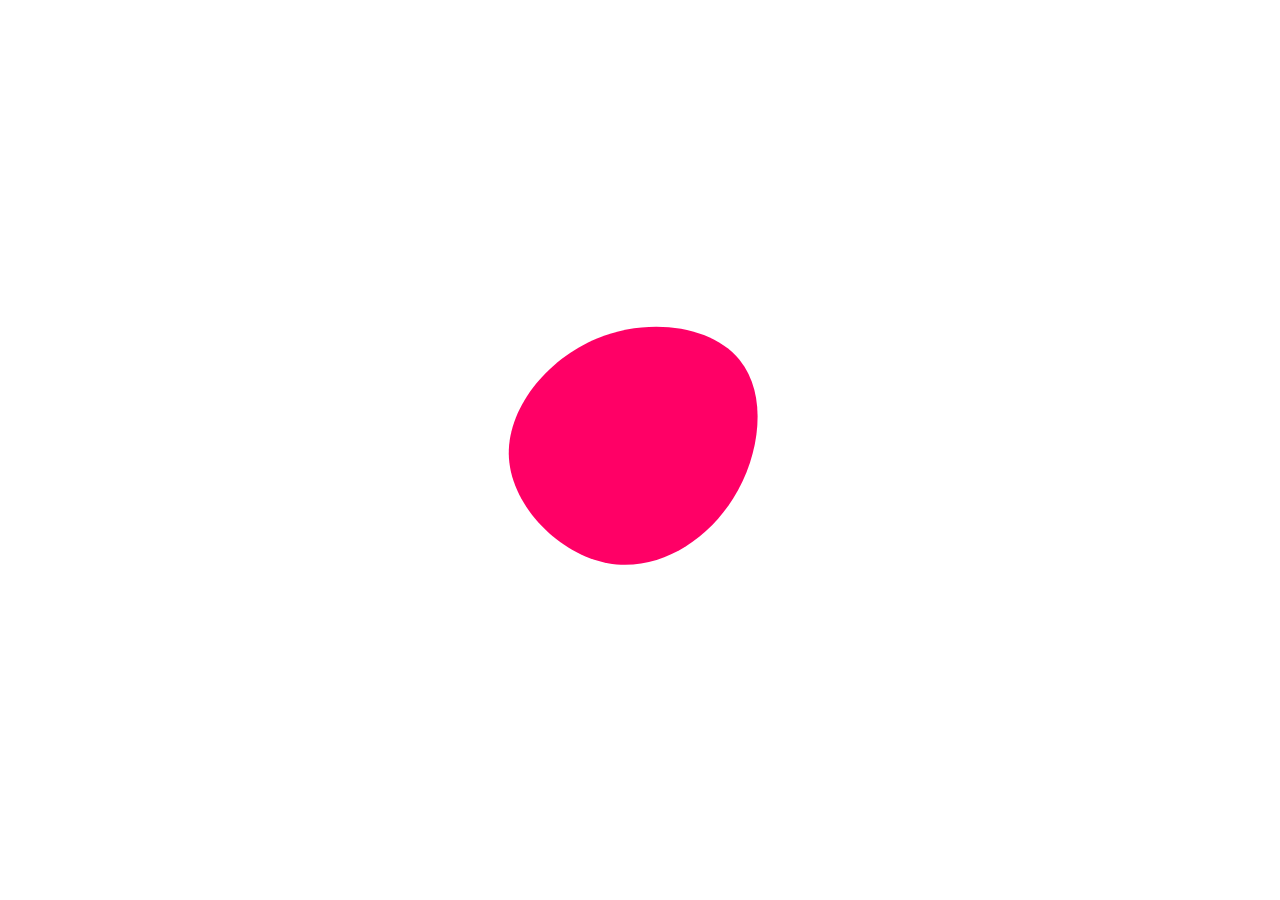
<file: bilder/after_effects/demo/data.html>
<html xmlns="http://www.w3.org/1999/xhtml"><meta charset="UTF-8"><head>    <style>        body{            background-color:#ffffff;            margin: 0px;            height: 100%;            overflow: hidden;        }        #lottie{            background-color:#ffffff;            width:100%;            height:100%;            display:block;            overflow: hidden;            transform: translate3d(0,0,0);            text-align: center;            opacity: 1;        }    </style></head><body><!-- build:scripto --><script>(typeof navigator !== "undefined") && (function(root, factory) {    if (typeof define === "function" && define.amd) {        define(function() {            return factory(root);        });    } else if (typeof module === "object" && module.exports) {        module.exports = factory(root);    } else {        root.lottie = factory(root);        root.bodymovin = root.lottie;    }}((window || {}), function(window) {	"use strict";var svgNS="http://www.w3.org/2000/svg",locationHref="",initialDefaultFrame=-999999,subframeEnabled=!0,expressionsPlugin,isSafari=/^((?!chrome|android).)*safari/i.test(navigator.userAgent),cachedColors={},bm_rounder=Math.round,bm_rnd,bm_pow=Math.pow,bm_sqrt=Math.sqrt,bm_abs=Math.abs,bm_floor=Math.floor,bm_max=Math.max,bm_min=Math.min,blitter=10,BMMath={};function ProjectInterface(){return{}}!function(){var t,e=["abs","acos","acosh","asin","asinh","atan","atanh","atan2","ceil","cbrt","expm1","clz32","cos","cosh","exp","floor","fround","hypot","imul","log","log1p","log2","log10","max","min","pow","random","round","sign","sin","sinh","sqrt","tan","tanh","trunc","E","LN10","LN2","LOG10E","LOG2E","PI","SQRT1_2","SQRT2"],r=e.length;for(t=0;t<r;t+=1)BMMath[e[t]]=Math[e[t]]}(),BMMath.random=Math.random,BMMath.abs=function(t){if("object"===typeof t&&t.length){var e,r=createSizedArray(t.length),i=t.length;for(e=0;e<i;e+=1)r[e]=Math.abs(t[e]);return r}return Math.abs(t)};var defaultCurveSegments=150,degToRads=Math.PI/180,roundCorner=.5519;function roundValues(t){bm_rnd=t?Math.round:function(t){return t}}function styleDiv(t){t.style.position="absolute",t.style.top=0,t.style.left=0,t.style.display="block",t.style.transformOrigin=t.style.webkitTransformOrigin="0 0",t.style.backfaceVisibility=t.style.webkitBackfaceVisibility="visible",t.style.transformStyle=t.style.webkitTransformStyle=t.style.mozTransformStyle="preserve-3d"}function BMEnterFrameEvent(t,e,r,i){this.type=t,this.currentTime=e,this.totalTime=r,this.direction=i<0?-1:1}function BMCompleteEvent(t,e){this.type=t,this.direction=e<0?-1:1}function BMCompleteLoopEvent(t,e,r,i){this.type=t,this.currentLoop=r,this.totalLoops=e,this.direction=i<0?-1:1}function BMSegmentStartEvent(t,e,r){this.type=t,this.firstFrame=e,this.totalFrames=r}function BMDestroyEvent(t,e){this.type=t,this.target=e}function BMRenderFrameErrorEvent(t,e){this.type="renderFrameError",this.nativeError=t,this.currentTime=e}function BMConfigErrorEvent(t){this.type="configError",this.nativeError=t}function BMAnimationConfigErrorEvent(t,e){this.type=t,this.nativeError=e,this.currentTime=currentTime}roundValues(!1);var createElementID=(G=0,function(){return"__lottie_element_"+ ++G}),G;function HSVtoRGB(t,e,r){var i,s,a,n,o,h,l,p;switch(h=r*(1-e),l=r*(1-(o=6*t-(n=Math.floor(6*t)))*e),p=r*(1-(1-o)*e),n%6){case 0:i=r,s=p,a=h;break;case 1:i=l,s=r,a=h;break;case 2:i=h,s=r,a=p;break;case 3:i=h,s=l,a=r;break;case 4:i=p,s=h,a=r;break;case 5:i=r,s=h,a=l}return[i,s,a]}function RGBtoHSV(t,e,r){var i,s=Math.max(t,e,r),a=Math.min(t,e,r),n=s-a,o=0===s?0:n/s,h=s/255;switch(s){case a:i=0;break;case t:i=e-r+n*(e<r?6:0),i/=6*n;break;case e:i=r-t+2*n,i/=6*n;break;case r:i=t-e+4*n,i/=6*n}return[i,o,h]}function addSaturationToRGB(t,e){var r=RGBtoHSV(255*t[0],255*t[1],255*t[2]);return r[1]+=e,1<r[1]?r[1]=1:r[1]<=0&&(r[1]=0),HSVtoRGB(r[0],r[1],r[2])}function addBrightnessToRGB(t,e){var r=RGBtoHSV(255*t[0],255*t[1],255*t[2]);return r[2]+=e,1<r[2]?r[2]=1:r[2]<0&&(r[2]=0),HSVtoRGB(r[0],r[1],r[2])}function addHueToRGB(t,e){var r=RGBtoHSV(255*t[0],255*t[1],255*t[2]);return r[0]+=e/360,1<r[0]?r[0]-=1:r[0]<0&&(r[0]+=1),HSVtoRGB(r[0],r[1],r[2])}var rgbToHex=function(){var t,e,i=[];for(t=0;t<256;t+=1)e=t.toString(16),i[t]=1==e.length?"0"+e:e;return function(t,e,r){return t<0&&(t=0),e<0&&(e=0),r<0&&(r=0),"#"+i[t]+i[e]+i[r]}}();function BaseEvent(){}BaseEvent.prototype={triggerEvent:function(t,e){if(this._cbs[t])for(var r=this._cbs[t].length,i=0;i<r;i++)this._cbs[t][i](e)},addEventListener:function(t,e){return this._cbs[t]||(this._cbs[t]=[]),this._cbs[t].push(e),function(){this.removeEventListener(t,e)}.bind(this)},removeEventListener:function(t,e){if(e){if(this._cbs[t]){for(var r=0,i=this._cbs[t].length;r<i;)this._cbs[t][r]===e&&(this._cbs[t].splice(r,1),r-=1,i-=1),r+=1;this._cbs[t].length||(this._cbs[t]=null)}}else this._cbs[t]=null}};var createTypedArray="function"==typeof Uint8ClampedArray&&"function"==typeof Float32Array?function(t,e){return"float32"===t?new Float32Array(e):"int16"===t?new Int16Array(e):"uint8c"===t?new Uint8ClampedArray(e):void 0}:function(t,e){var r,i=0,s=[];switch(t){case"int16":case"uint8c":r=1;break;default:r=1.1}for(i=0;i<e;i+=1)s.push(r);return s};function createSizedArray(t){return Array.apply(null,{length:t})}function createNS(t){return document.createElementNS(svgNS,t)}function createTag(t){return document.createElement(t)}function DynamicPropertyContainer(){}DynamicPropertyContainer.prototype={addDynamicProperty:function(t){-1===this.dynamicProperties.indexOf(t)&&(this.dynamicProperties.push(t),this.container.addDynamicProperty(this),this._isAnimated=!0)},iterateDynamicProperties:function(){this._mdf=!1;var t,e=this.dynamicProperties.length;for(t=0;t<e;t+=1)this.dynamicProperties[t].getValue(),this.dynamicProperties[t]._mdf&&(this._mdf=!0)},initDynamicPropertyContainer:function(t){this.container=t,this.dynamicProperties=[],this._mdf=!1,this._isAnimated=!1}};var getBlendMode=(Pa={0:"source-over",1:"multiply",2:"screen",3:"overlay",4:"darken",5:"lighten",6:"color-dodge",7:"color-burn",8:"hard-light",9:"soft-light",10:"difference",11:"exclusion",12:"hue",13:"saturation",14:"color",15:"luminosity"},function(t){return Pa[t]||""}),Pa,Matrix=function(){var s=Math.cos,a=Math.sin,n=Math.tan,i=Math.round;function t(){return this.props[0]=1,this.props[1]=0,this.props[2]=0,this.props[3]=0,this.props[4]=0,this.props[5]=1,this.props[6]=0,this.props[7]=0,this.props[8]=0,this.props[9]=0,this.props[10]=1,this.props[11]=0,this.props[12]=0,this.props[13]=0,this.props[14]=0,this.props[15]=1,this}function e(t){if(0===t)return this;var e=s(t),r=a(t);return this._t(e,-r,0,0,r,e,0,0,0,0,1,0,0,0,0,1)}function r(t){if(0===t)return this;var e=s(t),r=a(t);return this._t(1,0,0,0,0,e,-r,0,0,r,e,0,0,0,0,1)}function o(t){if(0===t)return this;var e=s(t),r=a(t);return this._t(e,0,r,0,0,1,0,0,-r,0,e,0,0,0,0,1)}function h(t){if(0===t)return this;var e=s(t),r=a(t);return this._t(e,-r,0,0,r,e,0,0,0,0,1,0,0,0,0,1)}function l(t,e){return this._t(1,e,t,1,0,0)}function p(t,e){return this.shear(n(t),n(e))}function m(t,e){var r=s(e),i=a(e);return this._t(r,i,0,0,-i,r,0,0,0,0,1,0,0,0,0,1)._t(1,0,0,0,n(t),1,0,0,0,0,1,0,0,0,0,1)._t(r,-i,0,0,i,r,0,0,0,0,1,0,0,0,0,1)}function f(t,e,r){return r||0===r||(r=1),1===t&&1===e&&1===r?this:this._t(t,0,0,0,0,e,0,0,0,0,r,0,0,0,0,1)}function c(t,e,r,i,s,a,n,o,h,l,p,m,f,c,d,u){return this.props[0]=t,this.props[1]=e,this.props[2]=r,this.props[3]=i,this.props[4]=s,this.props[5]=a,this.props[6]=n,this.props[7]=o,this.props[8]=h,this.props[9]=l,this.props[10]=p,this.props[11]=m,this.props[12]=f,this.props[13]=c,this.props[14]=d,this.props[15]=u,this}function d(t,e,r){return r=r||0,0!==t||0!==e||0!==r?this._t(1,0,0,0,0,1,0,0,0,0,1,0,t,e,r,1):this}function u(t,e,r,i,s,a,n,o,h,l,p,m,f,c,d,u){var y=this.props;if(1===t&&0===e&&0===r&&0===i&&0===s&&1===a&&0===n&&0===o&&0===h&&0===l&&1===p&&0===m)return y[12]=y[12]*t+y[15]*f,y[13]=y[13]*a+y[15]*c,y[14]=y[14]*p+y[15]*d,y[15]=y[15]*u,this._identityCalculated=!1,this;var g=y[0],v=y[1],b=y[2],E=y[3],x=y[4],P=y[5],S=y[6],_=y[7],A=y[8],C=y[9],T=y[10],k=y[11],M=y[12],D=y[13],F=y[14],w=y[15];return y[0]=g*t+v*s+b*h+E*f,y[1]=g*e+v*a+b*l+E*c,y[2]=g*r+v*n+b*p+E*d,y[3]=g*i+v*o+b*m+E*u,y[4]=x*t+P*s+S*h+_*f,y[5]=x*e+P*a+S*l+_*c,y[6]=x*r+P*n+S*p+_*d,y[7]=x*i+P*o+S*m+_*u,y[8]=A*t+C*s+T*h+k*f,y[9]=A*e+C*a+T*l+k*c,y[10]=A*r+C*n+T*p+k*d,y[11]=A*i+C*o+T*m+k*u,y[12]=M*t+D*s+F*h+w*f,y[13]=M*e+D*a+F*l+w*c,y[14]=M*r+D*n+F*p+w*d,y[15]=M*i+D*o+F*m+w*u,this._identityCalculated=!1,this}function y(){return this._identityCalculated||(this._identity=!(1!==this.props[0]||0!==this.props[1]||0!==this.props[2]||0!==this.props[3]||0!==this.props[4]||1!==this.props[5]||0!==this.props[6]||0!==this.props[7]||0!==this.props[8]||0!==this.props[9]||1!==this.props[10]||0!==this.props[11]||0!==this.props[12]||0!==this.props[13]||0!==this.props[14]||1!==this.props[15]),this._identityCalculated=!0),this._identity}function g(t){for(var e=0;e<16;){if(t.props[e]!==this.props[e])return!1;e+=1}return!0}function v(t){var e;for(e=0;e<16;e+=1)t.props[e]=this.props[e]}function b(t){var e;for(e=0;e<16;e+=1)this.props[e]=t[e]}function E(t,e,r){return{x:t*this.props[0]+e*this.props[4]+r*this.props[8]+this.props[12],y:t*this.props[1]+e*this.props[5]+r*this.props[9]+this.props[13],z:t*this.props[2]+e*this.props[6]+r*this.props[10]+this.props[14]}}function x(t,e,r){return t*this.props[0]+e*this.props[4]+r*this.props[8]+this.props[12]}function P(t,e,r){return t*this.props[1]+e*this.props[5]+r*this.props[9]+this.props[13]}function S(t,e,r){return t*this.props[2]+e*this.props[6]+r*this.props[10]+this.props[14]}function _(){var t=this.props[0]*this.props[5]-this.props[1]*this.props[4],e=this.props[5]/t,r=-this.props[1]/t,i=-this.props[4]/t,s=this.props[0]/t,a=(this.props[4]*this.props[13]-this.props[5]*this.props[12])/t,n=-(this.props[0]*this.props[13]-this.props[1]*this.props[12])/t,o=new Matrix;return o.props[0]=e,o.props[1]=r,o.props[4]=i,o.props[5]=s,o.props[12]=a,o.props[13]=n,o}function A(t){return this.getInverseMatrix().applyToPointArray(t[0],t[1],t[2]||0)}function C(t){var e,r=t.length,i=[];for(e=0;e<r;e+=1)i[e]=A(t[e]);return i}function T(t,e,r){var i=createTypedArray("float32",6);if(this.isIdentity())i[0]=t[0],i[1]=t[1],i[2]=e[0],i[3]=e[1],i[4]=r[0],i[5]=r[1];else{var s=this.props[0],a=this.props[1],n=this.props[4],o=this.props[5],h=this.props[12],l=this.props[13];i[0]=t[0]*s+t[1]*n+h,i[1]=t[0]*a+t[1]*o+l,i[2]=e[0]*s+e[1]*n+h,i[3]=e[0]*a+e[1]*o+l,i[4]=r[0]*s+r[1]*n+h,i[5]=r[0]*a+r[1]*o+l}return i}function k(t,e,r){return this.isIdentity()?[t,e,r]:[t*this.props[0]+e*this.props[4]+r*this.props[8]+this.props[12],t*this.props[1]+e*this.props[5]+r*this.props[9]+this.props[13],t*this.props[2]+e*this.props[6]+r*this.props[10]+this.props[14]]}function M(t,e){if(this.isIdentity())return t+","+e;var r=this.props;return Math.round(100*(t*r[0]+e*r[4]+r[12]))/100+","+Math.round(100*(t*r[1]+e*r[5]+r[13]))/100}function D(){for(var t=0,e=this.props,r="matrix3d(";t<16;)r+=i(1e4*e[t])/1e4,r+=15===t?")":",",t+=1;return r}function F(t){return t<1e-6&&0<t||-1e-6<t&&t<0?i(1e4*t)/1e4:t}function w(){var t=this.props;return"matrix("+F(t[0])+","+F(t[1])+","+F(t[4])+","+F(t[5])+","+F(t[12])+","+F(t[13])+")"}return function(){this.reset=t,this.rotate=e,this.rotateX=r,this.rotateY=o,this.rotateZ=h,this.skew=p,this.skewFromAxis=m,this.shear=l,this.scale=f,this.setTransform=c,this.translate=d,this.transform=u,this.applyToPoint=E,this.applyToX=x,this.applyToY=P,this.applyToZ=S,this.applyToPointArray=k,this.applyToTriplePoints=T,this.applyToPointStringified=M,this.toCSS=D,this.to2dCSS=w,this.clone=v,this.cloneFromProps=b,this.equals=g,this.inversePoints=C,this.inversePoint=A,this.getInverseMatrix=_,this._t=this.transform,this.isIdentity=y,this._identity=!0,this._identityCalculated=!1,this.props=createTypedArray("float32",16),this.reset()}}();!function(o,h){var l,p=this,m=256,f=6,c="random",d=h.pow(m,f),u=h.pow(2,52),y=2*u,g=m-1;function v(t){var e,r=t.length,n=this,i=0,s=n.i=n.j=0,a=n.S=[];for(r||(t=[r++]);i<m;)a[i]=i++;for(i=0;i<m;i++)a[i]=a[s=g&s+t[i%r]+(e=a[i])],a[s]=e;n.g=function(t){for(var e,r=0,i=n.i,s=n.j,a=n.S;t--;)e=a[i=g&i+1],r=r*m+a[g&(a[i]=a[s=g&s+e])+(a[s]=e)];return n.i=i,n.j=s,r}}function b(t,e){return e.i=t.i,e.j=t.j,e.S=t.S.slice(),e}function E(t,e){for(var r,i=t+"",s=0;s<i.length;)e[g&s]=g&(r^=19*e[g&s])+i.charCodeAt(s++);return x(e)}function x(t){return String.fromCharCode.apply(0,t)}h["seed"+c]=function(t,e,r){var i=[],s=E(function t(e,r){var i,s=[],a=typeof e;if(r&&"object"==a)for(i in e)try{s.push(t(e[i],r-1))}catch(t){}return s.length?s:"string"==a?e:e+"\0"}((e=!0===e?{entropy:!0}:e||{}).entropy?[t,x(o)]:null===t?function(){try{if(l)return x(l.randomBytes(m));var t=new Uint8Array(m);return(p.crypto||p.msCrypto).getRandomValues(t),x(t)}catch(t){var e=p.navigator,r=e&&e.plugins;return[+new Date,p,r,p.screen,x(o)]}}():t,3),i),a=new v(i),n=function(){for(var t=a.g(f),e=d,r=0;t<u;)t=(t+r)*m,e*=m,r=a.g(1);for(;y<=t;)t/=2,e/=2,r>>>=1;return(t+r)/e};return n.int32=function(){return 0|a.g(4)},n.quick=function(){return a.g(4)/4294967296},n.double=n,E(x(a.S),o),(e.pass||r||function(t,e,r,i){return i&&(i.S&&b(i,a),t.state=function(){return b(a,{})}),r?(h[c]=t,e):t})(n,s,"global"in e?e.global:this==h,e.state)},E(h.random(),o)}([],BMMath);var BezierFactory=function(){var t={getBezierEasing:function(t,e,r,i,s){var a=s||("bez_"+t+"_"+e+"_"+r+"_"+i).replace(/\./g,"p");if(o[a])return o[a];var n=new h([t,e,r,i]);return o[a]=n}},o={};var l=11,p=1/(l-1),e="function"==typeof Float32Array;function i(t,e){return 1-3*e+3*t}function s(t,e){return 3*e-6*t}function a(t){return 3*t}function m(t,e,r){return((i(e,r)*t+s(e,r))*t+a(e))*t}function f(t,e,r){return 3*i(e,r)*t*t+2*s(e,r)*t+a(e)}function h(t){this._p=t,this._mSampleValues=e?new Float32Array(l):new Array(l),this._precomputed=!1,this.get=this.get.bind(this)}return h.prototype={get:function(t){var e=this._p[0],r=this._p[1],i=this._p[2],s=this._p[3];return this._precomputed||this._precompute(),e===r&&i===s?t:0===t?0:1===t?1:m(this._getTForX(t),r,s)},_precompute:function(){var t=this._p[0],e=this._p[1],r=this._p[2],i=this._p[3];this._precomputed=!0,t===e&&r===i||this._calcSampleValues()},_calcSampleValues:function(){for(var t=this._p[0],e=this._p[2],r=0;r<l;++r)this._mSampleValues[r]=m(r*p,t,e)},_getTForX:function(t){for(var e=this._p[0],r=this._p[2],i=this._mSampleValues,s=0,a=1,n=l-1;a!==n&&i[a]<=t;++a)s+=p;var o=s+(t-i[--a])/(i[a+1]-i[a])*p,h=f(o,e,r);return.001<=h?function(t,e,r,i){for(var s=0;s<4;++s){var a=f(e,r,i);if(0===a)return e;e-=(m(e,r,i)-t)/a}return e}(t,o,e,r):0===h?o:function(t,e,r,i,s){for(var a,n,o=0;0<(a=m(n=e+(r-e)/2,i,s)-t)?r=n:e=n,1e-7<Math.abs(a)&&++o<10;);return n}(t,s,s+p,e,r)}},t}();function extendPrototype(t,e){var r,i,s=t.length;for(r=0;r<s;r+=1)for(var a in i=t[r].prototype)i.hasOwnProperty(a)&&(e.prototype[a]=i[a])}function getDescriptor(t,e){return Object.getOwnPropertyDescriptor(t,e)}function createProxyFunction(t){function e(){}return e.prototype=t,e}function bezFunction(){Math;function y(t,e,r,i,s,a){var n=t*i+e*s+r*a-s*i-a*t-r*e;return-.001<n&&n<.001}var p=function(t,e,r,i){var s,a,n,o,h,l,p=defaultCurveSegments,m=0,f=[],c=[],d=bezier_length_pool.newElement();for(n=r.length,s=0;s<p;s+=1){for(h=s/(p-1),a=l=0;a<n;a+=1)o=bm_pow(1-h,3)*t[a]+3*bm_pow(1-h,2)*h*r[a]+3*(1-h)*bm_pow(h,2)*i[a]+bm_pow(h,3)*e[a],f[a]=o,null!==c[a]&&(l+=bm_pow(f[a]-c[a],2)),c[a]=f[a];l&&(m+=l=bm_sqrt(l)),d.percents[s]=h,d.lengths[s]=m}return d.addedLength=m,d};function g(t){this.segmentLength=0,this.points=new Array(t)}function v(t,e){this.partialLength=t,this.point=e}var b,t=(b={},function(t,e,r,i){var s=(t[0]+"_"+t[1]+"_"+e[0]+"_"+e[1]+"_"+r[0]+"_"+r[1]+"_"+i[0]+"_"+i[1]).replace(/\./g,"p");if(!b[s]){var a,n,o,h,l,p,m,f=defaultCurveSegments,c=0,d=null;2===t.length&&(t[0]!=e[0]||t[1]!=e[1])&&y(t[0],t[1],e[0],e[1],t[0]+r[0],t[1]+r[1])&&y(t[0],t[1],e[0],e[1],e[0]+i[0],e[1]+i[1])&&(f=2);var u=new g(f);for(o=r.length,a=0;a<f;a+=1){for(m=createSizedArray(o),l=a/(f-1),n=p=0;n<o;n+=1)h=bm_pow(1-l,3)*t[n]+3*bm_pow(1-l,2)*l*(t[n]+r[n])+3*(1-l)*bm_pow(l,2)*(e[n]+i[n])+bm_pow(l,3)*e[n],m[n]=h,null!==d&&(p+=bm_pow(m[n]-d[n],2));c+=p=bm_sqrt(p),u.points[a]=new v(p,m),d=m}u.segmentLength=c,b[s]=u}return b[s]});function M(t,e){var r=e.percents,i=e.lengths,s=r.length,a=bm_floor((s-1)*t),n=t*e.addedLength,o=0;if(a===s-1||0===a||n===i[a])return r[a];for(var h=i[a]>n?-1:1,l=!0;l;)if(i[a]<=n&&i[a+1]>n?(o=(n-i[a])/(i[a+1]-i[a]),l=!1):a+=h,a<0||s-1<=a){if(a===s-1)return r[a];l=!1}return r[a]+(r[a+1]-r[a])*o}var D=createTypedArray("float32",8);return{getSegmentsLength:function(t){var e,r=segments_length_pool.newElement(),i=t.c,s=t.v,a=t.o,n=t.i,o=t._length,h=r.lengths,l=0;for(e=0;e<o-1;e+=1)h[e]=p(s[e],s[e+1],a[e],n[e+1]),l+=h[e].addedLength;return i&&o&&(h[e]=p(s[e],s[0],a[e],n[0]),l+=h[e].addedLength),r.totalLength=l,r},getNewSegment:function(t,e,r,i,s,a,n){var o,h=M(s=s<0?0:1<s?1:s,n),l=M(a=1<a?1:a,n),p=t.length,m=1-h,f=1-l,c=m*m*m,d=h*m*m*3,u=h*h*m*3,y=h*h*h,g=m*m*f,v=h*m*f+m*h*f+m*m*l,b=h*h*f+m*h*l+h*m*l,E=h*h*l,x=m*f*f,P=h*f*f+m*l*f+m*f*l,S=h*l*f+m*l*l+h*f*l,_=h*l*l,A=f*f*f,C=l*f*f+f*l*f+f*f*l,T=l*l*f+f*l*l+l*f*l,k=l*l*l;for(o=0;o<p;o+=1)D[4*o]=Math.round(1e3*(c*t[o]+d*r[o]+u*i[o]+y*e[o]))/1e3,D[4*o+1]=Math.round(1e3*(g*t[o]+v*r[o]+b*i[o]+E*e[o]))/1e3,D[4*o+2]=Math.round(1e3*(x*t[o]+P*r[o]+S*i[o]+_*e[o]))/1e3,D[4*o+3]=Math.round(1e3*(A*t[o]+C*r[o]+T*i[o]+k*e[o]))/1e3;return D},getPointInSegment:function(t,e,r,i,s,a){var n=M(s,a),o=1-n;return[Math.round(1e3*(o*o*o*t[0]+(n*o*o+o*n*o+o*o*n)*r[0]+(n*n*o+o*n*n+n*o*n)*i[0]+n*n*n*e[0]))/1e3,Math.round(1e3*(o*o*o*t[1]+(n*o*o+o*n*o+o*o*n)*r[1]+(n*n*o+o*n*n+n*o*n)*i[1]+n*n*n*e[1]))/1e3]},buildBezierData:t,pointOnLine2D:y,pointOnLine3D:function(t,e,r,i,s,a,n,o,h){if(0===r&&0===a&&0===h)return y(t,e,i,s,n,o);var l,p=Math.sqrt(Math.pow(i-t,2)+Math.pow(s-e,2)+Math.pow(a-r,2)),m=Math.sqrt(Math.pow(n-t,2)+Math.pow(o-e,2)+Math.pow(h-r,2)),f=Math.sqrt(Math.pow(n-i,2)+Math.pow(o-s,2)+Math.pow(h-a,2));return-1e-4<(l=m<p?f<p?p-m-f:f-m-p:m<f?f-m-p:m-p-f)&&l<1e-4}}}!function(){for(var a=0,t=["ms","moz","webkit","o"],e=0;e<t.length&&!window.requestAnimationFrame;++e)window.requestAnimationFrame=window[t[e]+"RequestAnimationFrame"],window.cancelAnimationFrame=window[t[e]+"CancelAnimationFrame"]||window[t[e]+"CancelRequestAnimationFrame"];window.requestAnimationFrame||(window.requestAnimationFrame=function(t,e){var r=(new Date).getTime(),i=Math.max(0,16-(r-a)),s=setTimeout(function(){t(r+i)},i);return a=r+i,s}),window.cancelAnimationFrame||(window.cancelAnimationFrame=function(t){clearTimeout(t)})}();var bez=bezFunction();function dataFunctionManager(){function m(t,e,r){var i,s,a,n,o,h,l=t.length;for(s=0;s<l;s+=1)if("ks"in(i=t[s])&&!i.completed){if(i.completed=!0,i.tt&&(t[s-1].td=i.tt),[],-1,i.hasMask){var p=i.masksProperties;for(n=p.length,a=0;a<n;a+=1)if(p[a].pt.k.i)d(p[a].pt.k);else for(h=p[a].pt.k.length,o=0;o<h;o+=1)p[a].pt.k[o].s&&d(p[a].pt.k[o].s[0]),p[a].pt.k[o].e&&d(p[a].pt.k[o].e[0])}0===i.ty?(i.layers=f(i.refId,e),m(i.layers,e,r)):4===i.ty?c(i.shapes):5==i.ty&&u(i,r)}}function f(t,e){for(var r=0,i=e.length;r<i;){if(e[r].id===t)return e[r].layers.__used?JSON.parse(JSON.stringify(e[r].layers)):(e[r].layers.__used=!0,e[r].layers);r+=1}}function c(t){var e,r,i;for(e=t.length-1;0<=e;e-=1)if("sh"==t[e].ty){if(t[e].ks.k.i)d(t[e].ks.k);else for(i=t[e].ks.k.length,r=0;r<i;r+=1)t[e].ks.k[r].s&&d(t[e].ks.k[r].s[0]),t[e].ks.k[r].e&&d(t[e].ks.k[r].e[0]);!0}else"gr"==t[e].ty&&c(t[e].it)}function d(t){var e,r=t.i.length;for(e=0;e<r;e+=1)t.i[e][0]+=t.v[e][0],t.i[e][1]+=t.v[e][1],t.o[e][0]+=t.v[e][0],t.o[e][1]+=t.v[e][1]}function o(t,e){var r=e?e.split("."):[100,100,100];return t[0]>r[0]||!(r[0]>t[0])&&(t[1]>r[1]||!(r[1]>t[1])&&(t[2]>r[2]||!(r[2]>t[2])&&void 0))}var h,r=function(){var i=[4,4,14];function s(t){var e,r,i,s=t.length;for(e=0;e<s;e+=1)5===t[e].ty&&(r=t[e],void 0,i=r.t.d,r.t.d={k:[{s:i,t:0}]})}return function(t){if(o(i,t.v)&&(s(t.layers),t.assets)){var e,r=t.assets.length;for(e=0;e<r;e+=1)t.assets[e].layers&&s(t.assets[e].layers)}}}(),i=(h=[4,7,99],function(t){if(t.chars&&!o(h,t.v)){var e,r,i,s,a,n=t.chars.length;for(e=0;e<n;e+=1)if(t.chars[e].data&&t.chars[e].data.shapes)for(i=(a=t.chars[e].data.shapes[0].it).length,r=0;r<i;r+=1)(s=a[r].ks.k).__converted||(d(a[r].ks.k),s.__converted=!0)}}),s=function(){var i=[4,1,9];function a(t){var e,r,i,s=t.length;for(e=0;e<s;e+=1)if("gr"===t[e].ty)a(t[e].it);else if("fl"===t[e].ty||"st"===t[e].ty)if(t[e].c.k&&t[e].c.k[0].i)for(i=t[e].c.k.length,r=0;r<i;r+=1)t[e].c.k[r].s&&(t[e].c.k[r].s[0]/=255,t[e].c.k[r].s[1]/=255,t[e].c.k[r].s[2]/=255,t[e].c.k[r].s[3]/=255),t[e].c.k[r].e&&(t[e].c.k[r].e[0]/=255,t[e].c.k[r].e[1]/=255,t[e].c.k[r].e[2]/=255,t[e].c.k[r].e[3]/=255);else t[e].c.k[0]/=255,t[e].c.k[1]/=255,t[e].c.k[2]/=255,t[e].c.k[3]/=255}function s(t){var e,r=t.length;for(e=0;e<r;e+=1)4===t[e].ty&&a(t[e].shapes)}return function(t){if(o(i,t.v)&&(s(t.layers),t.assets)){var e,r=t.assets.length;for(e=0;e<r;e+=1)t.assets[e].layers&&s(t.assets[e].layers)}}}(),a=function(){var i=[4,4,18];function l(t){var e,r,i;for(e=t.length-1;0<=e;e-=1)if("sh"==t[e].ty){if(t[e].ks.k.i)t[e].ks.k.c=t[e].closed;else for(i=t[e].ks.k.length,r=0;r<i;r+=1)t[e].ks.k[r].s&&(t[e].ks.k[r].s[0].c=t[e].closed),t[e].ks.k[r].e&&(t[e].ks.k[r].e[0].c=t[e].closed);!0}else"gr"==t[e].ty&&l(t[e].it)}function s(t){var e,r,i,s,a,n,o=t.length;for(r=0;r<o;r+=1){if((e=t[r]).hasMask){var h=e.masksProperties;for(s=h.length,i=0;i<s;i+=1)if(h[i].pt.k.i)h[i].pt.k.c=h[i].cl;else for(n=h[i].pt.k.length,a=0;a<n;a+=1)h[i].pt.k[a].s&&(h[i].pt.k[a].s[0].c=h[i].cl),h[i].pt.k[a].e&&(h[i].pt.k[a].e[0].c=h[i].cl)}4===e.ty&&l(e.shapes)}}return function(t){if(o(i,t.v)&&(s(t.layers),t.assets)){var e,r=t.assets.length;for(e=0;e<r;e+=1)t.assets[e].layers&&s(t.assets[e].layers)}}}();function u(t,e){0!==t.t.a.length||"m"in t.t.p||(t.singleShape=!0)}var t={completeData:function(t,e){t.__complete||(s(t),r(t),i(t),a(t),m(t.layers,t.assets,e),t.__complete=!0)}};return t.checkColors=s,t.checkChars=i,t.checkShapes=a,t.completeLayers=m,t}var dataManager=dataFunctionManager(),FontManager=function(){var a={w:0,size:0,shapes:[]},t=[];function u(t,e){var r=createTag("span");r.style.fontFamily=e;var i=createTag("span");i.innerText="giItT1WQy@!-/#",r.style.position="absolute",r.style.left="-10000px",r.style.top="-10000px",r.style.fontSize="300px",r.style.fontVariant="normal",r.style.fontStyle="normal",r.style.fontWeight="normal",r.style.letterSpacing="0",r.appendChild(i),document.body.appendChild(r);var s=i.offsetWidth;return i.style.fontFamily=function(t){var e,r=t.split(","),i=r.length,s=[];for(e=0;e<i;e+=1)"sans-serif"!==r[e]&&"monospace"!==r[e]&&s.push(r[e]);return s.join(",")}(t)+", "+e,{node:i,w:s,parent:r}}t=t.concat([2304,2305,2306,2307,2362,2363,2364,2364,2366,2367,2368,2369,2370,2371,2372,2373,2374,2375,2376,2377,2378,2379,2380,2381,2382,2383,2387,2388,2389,2390,2391,2402,2403]);var e=function(){this.fonts=[],this.chars=null,this.typekitLoaded=0,this.isLoaded=!1,this.initTime=Date.now(),this.setIsLoadedBinded=this.setIsLoaded.bind(this),this.checkLoadedFontsBinded=this.checkLoadedFonts.bind(this)};return e.getCombinedCharacterCodes=function(){return t},e.prototype={addChars:function(t){if(t){this.chars||(this.chars=[]);var e,r,i,s=t.length,a=this.chars.length;for(e=0;e<s;e+=1){for(r=0,i=!1;r<a;)this.chars[r].style===t[e].style&&this.chars[r].fFamily===t[e].fFamily&&this.chars[r].ch===t[e].ch&&(i=!0),r+=1;i||(this.chars.push(t[e]),a+=1)}}},addFonts:function(t,e){if(t){if(this.chars)return this.isLoaded=!0,void(this.fonts=t.list);var r,i,s,a,n=t.list,o=n.length,h=o;for(r=0;r<o;r+=1){var l,p,m=!0;if(n[r].loaded=!1,n[r].monoCase=u(n[r].fFamily,"monospace"),n[r].sansCase=u(n[r].fFamily,"sans-serif"),n[r].fPath){if("p"===n[r].fOrigin||3===n[r].origin){if(0<(l=document.querySelectorAll('style[f-forigin="p"][f-family="'+n[r].fFamily+'"], style[f-origin="3"][f-family="'+n[r].fFamily+'"]')).length&&(m=!1),m){var f=createTag("style");f.setAttribute("f-forigin",n[r].fOrigin),f.setAttribute("f-origin",n[r].origin),f.setAttribute("f-family",n[r].fFamily),f.type="text/css",f.innerText="@font-face {font-family: "+n[r].fFamily+"; font-style: normal; src: url('"+n[r].fPath+"');}",e.appendChild(f)}}else if("g"===n[r].fOrigin||1===n[r].origin){for(l=document.querySelectorAll('link[f-forigin="g"], link[f-origin="1"]'),p=0;p<l.length;p++)-1!==l[p].href.indexOf(n[r].fPath)&&(m=!1);if(m){var c=createTag("link");c.setAttribute("f-forigin",n[r].fOrigin),c.setAttribute("f-origin",n[r].origin),c.type="text/css",c.rel="stylesheet",c.href=n[r].fPath,document.body.appendChild(c)}}else if("t"===n[r].fOrigin||2===n[r].origin){for(l=document.querySelectorAll('script[f-forigin="t"], script[f-origin="2"]'),p=0;p<l.length;p++)n[r].fPath===l[p].src&&(m=!1);if(m){var d=createTag("link");d.setAttribute("f-forigin",n[r].fOrigin),d.setAttribute("f-origin",n[r].origin),d.setAttribute("rel","stylesheet"),d.setAttribute("href",n[r].fPath),e.appendChild(d)}}}else n[r].loaded=!0,h-=1;n[r].helper=(i=e,s=n[r],a=void 0,(a=createNS("text")).style.fontSize="100px",a.setAttribute("font-family",s.fFamily),a.setAttribute("font-style",s.fStyle),a.setAttribute("font-weight",s.fWeight),a.textContent="1",s.fClass?(a.style.fontFamily="inherit",a.setAttribute("class",s.fClass)):a.style.fontFamily=s.fFamily,i.appendChild(a),createTag("canvas").getContext("2d").font=s.fWeight+" "+s.fStyle+" 100px "+s.fFamily,a),n[r].cache={},this.fonts.push(n[r])}0===h?this.isLoaded=!0:setTimeout(this.checkLoadedFonts.bind(this),100)}else this.isLoaded=!0},getCharData:function(t,e,r){for(var i=0,s=this.chars.length;i<s;){if(this.chars[i].ch===t&&this.chars[i].style===e&&this.chars[i].fFamily===r)return this.chars[i];i+=1}return("string"==typeof t&&13!==t.charCodeAt(0)||!t)&&console&&console.warn&&console.warn("Missing character from exported characters list: ",t,e,r),a},getFontByName:function(t){for(var e=0,r=this.fonts.length;e<r;){if(this.fonts[e].fName===t)return this.fonts[e];e+=1}return this.fonts[0]},measureText:function(t,e,r){var i=this.getFontByName(e),s=t.charCodeAt(0);if(!i.cache[s+1]){var a=i.helper;if(" "===t){a.textContent="|"+t+"|";var n=a.getComputedTextLength();a.textContent="||";var o=a.getComputedTextLength();i.cache[s+1]=(n-o)/100}else a.textContent=t,i.cache[s+1]=a.getComputedTextLength()/100}return i.cache[s+1]*r},checkLoadedFonts:function(){var t,e,r,i=this.fonts.length,s=i;for(t=0;t<i;t+=1)this.fonts[t].loaded?s-=1:"n"===this.fonts[t].fOrigin||0===this.fonts[t].origin?this.fonts[t].loaded=!0:(e=this.fonts[t].monoCase.node,r=this.fonts[t].monoCase.w,e.offsetWidth!==r?(s-=1,this.fonts[t].loaded=!0):(e=this.fonts[t].sansCase.node,r=this.fonts[t].sansCase.w,e.offsetWidth!==r&&(s-=1,this.fonts[t].loaded=!0)),this.fonts[t].loaded&&(this.fonts[t].sansCase.parent.parentNode.removeChild(this.fonts[t].sansCase.parent),this.fonts[t].monoCase.parent.parentNode.removeChild(this.fonts[t].monoCase.parent)));0!==s&&Date.now()-this.initTime<5e3?setTimeout(this.checkLoadedFontsBinded,20):setTimeout(this.setIsLoadedBinded,10)},setIsLoaded:function(){this.isLoaded=!0}},e}(),PropertyFactory=function(){var m=initialDefaultFrame,s=Math.abs;function f(t,e){var r,i=this.offsetTime;"multidimensional"===this.propType&&(r=createTypedArray("float32",this.pv.length));for(var s,a,n,o,h,l,p,m,f=e.lastIndex,c=f,d=this.keyframes.length-1,u=!0;u;){if(s=this.keyframes[c],a=this.keyframes[c+1],c===d-1&&t>=a.t-i){s.h&&(s=a),f=0;break}if(a.t-i>t){f=c;break}c<d-1?c+=1:(f=0,u=!1)}var y,g,v,b,E,x,P,S,_,A,C=a.t-i,T=s.t-i;if(s.to){s.bezierData||(s.bezierData=bez.buildBezierData(s.s,a.s||s.e,s.to,s.ti));var k=s.bezierData;if(C<=t||t<T){var M=C<=t?k.points.length-1:0;for(o=k.points[M].point.length,n=0;n<o;n+=1)r[n]=k.points[M].point[n]}else{s.__fnct?m=s.__fnct:(m=BezierFactory.getBezierEasing(s.o.x,s.o.y,s.i.x,s.i.y,s.n).get,s.__fnct=m),h=m((t-T)/(C-T));var D,F=k.segmentLength*h,w=e.lastFrame<t&&e._lastKeyframeIndex===c?e._lastAddedLength:0;for(p=e.lastFrame<t&&e._lastKeyframeIndex===c?e._lastPoint:0,u=!0,l=k.points.length;u;){if(w+=k.points[p].partialLength,0===F||0===h||p===k.points.length-1){for(o=k.points[p].point.length,n=0;n<o;n+=1)r[n]=k.points[p].point[n];break}if(w<=F&&F<w+k.points[p+1].partialLength){for(D=(F-w)/k.points[p+1].partialLength,o=k.points[p].point.length,n=0;n<o;n+=1)r[n]=k.points[p].point[n]+(k.points[p+1].point[n]-k.points[p].point[n])*D;break}p<l-1?p+=1:u=!1}e._lastPoint=p,e._lastAddedLength=w-k.points[p].partialLength,e._lastKeyframeIndex=c}}else{var I,V,B,R,L;if(d=s.s.length,y=a.s||s.e,this.sh&&1!==s.h)if(C<=t)r[0]=y[0],r[1]=y[1],r[2]=y[2];else if(t<=T)r[0]=s.s[0],r[1]=s.s[1],r[2]=s.s[2];else{var G=N(s.s),z=N(y);g=r,v=function(t,e,r){var i,s,a,n,o,h=[],l=t[0],p=t[1],m=t[2],f=t[3],c=e[0],d=e[1],u=e[2],y=e[3];(s=l*c+p*d+m*u+f*y)<0&&(s=-s,c=-c,d=-d,u=-u,y=-y);o=1e-6<1-s?(i=Math.acos(s),a=Math.sin(i),n=Math.sin((1-r)*i)/a,Math.sin(r*i)/a):(n=1-r,r);return h[0]=n*l+o*c,h[1]=n*p+o*d,h[2]=n*m+o*u,h[3]=n*f+o*y,h}(G,z,(t-T)/(C-T)),b=v[0],E=v[1],x=v[2],P=v[3],S=Math.atan2(2*E*P-2*b*x,1-2*E*E-2*x*x),_=Math.asin(2*b*E+2*x*P),A=Math.atan2(2*b*P-2*E*x,1-2*b*b-2*x*x),g[0]=S/degToRads,g[1]=_/degToRads,g[2]=A/degToRads}else for(c=0;c<d;c+=1)1!==s.h&&(h=C<=t?1:t<T?0:(s.o.x.constructor===Array?(s.__fnct||(s.__fnct=[]),s.__fnct[c]?m=s.__fnct[c]:(I=void 0===s.o.x[c]?s.o.x[0]:s.o.x[c],V=void 0===s.o.y[c]?s.o.y[0]:s.o.y[c],B=void 0===s.i.x[c]?s.i.x[0]:s.i.x[c],R=void 0===s.i.y[c]?s.i.y[0]:s.i.y[c],m=BezierFactory.getBezierEasing(I,V,B,R).get,s.__fnct[c]=m)):s.__fnct?m=s.__fnct:(I=s.o.x,V=s.o.y,B=s.i.x,R=s.i.y,m=BezierFactory.getBezierEasing(I,V,B,R).get,s.__fnct=m),m((t-T)/(C-T)))),y=a.s||s.e,L=1===s.h?s.s[c]:s.s[c]+(y[c]-s.s[c])*h,"multidimensional"===this.propType?r[c]=L:r=L}return e.lastIndex=f,r}function N(t){var e=t[0]*degToRads,r=t[1]*degToRads,i=t[2]*degToRads,s=Math.cos(e/2),a=Math.cos(r/2),n=Math.cos(i/2),o=Math.sin(e/2),h=Math.sin(r/2),l=Math.sin(i/2);return[o*h*n+s*a*l,o*a*n+s*h*l,s*h*n-o*a*l,s*a*n-o*h*l]}function c(){var t=this.comp.renderedFrame-this.offsetTime,e=this.keyframes[0].t-this.offsetTime,r=this.keyframes[this.keyframes.length-1].t-this.offsetTime;if(!(t===this._caching.lastFrame||this._caching.lastFrame!==m&&(this._caching.lastFrame>=r&&r<=t||this._caching.lastFrame<e&&t<e))){this._caching.lastFrame>=t&&(this._caching._lastKeyframeIndex=-1,this._caching.lastIndex=0);var i=this.interpolateValue(t,this._caching);this.pv=i}return this._caching.lastFrame=t,this.pv}function d(t){var e;if("unidimensional"===this.propType)e=t*this.mult,1e-5<s(this.v-e)&&(this.v=e,this._mdf=!0);else for(var r=0,i=this.v.length;r<i;)e=t[r]*this.mult,1e-5<s(this.v[r]-e)&&(this.v[r]=e,this._mdf=!0),r+=1}function u(){if(this.elem.globalData.frameId!==this.frameId&&this.effectsSequence.length)if(this.lock)this.setVValue(this.pv);else{this.lock=!0,this._mdf=this._isFirstFrame;var t,e=this.effectsSequence.length,r=this.kf?this.pv:this.data.k;for(t=0;t<e;t+=1)r=this.effectsSequence[t](r);this.setVValue(r),this._isFirstFrame=!1,this.lock=!1,this.frameId=this.elem.globalData.frameId}}function y(t){this.effectsSequence.push(t),this.container.addDynamicProperty(this)}function n(t,e,r,i){this.propType="unidimensional",this.mult=r||1,this.data=e,this.v=r?e.k*r:e.k,this.pv=e.k,this._mdf=!1,this.elem=t,this.container=i,this.comp=t.comp,this.k=!1,this.kf=!1,this.vel=0,this.effectsSequence=[],this._isFirstFrame=!0,this.getValue=u,this.setVValue=d,this.addEffect=y}function o(t,e,r,i){this.propType="multidimensional",this.mult=r||1,this.data=e,this._mdf=!1,this.elem=t,this.container=i,this.comp=t.comp,this.k=!1,this.kf=!1,this.frameId=-1;var s,a=e.k.length;this.v=createTypedArray("float32",a),this.pv=createTypedArray("float32",a);createTypedArray("float32",a);for(this.vel=createTypedArray("float32",a),s=0;s<a;s+=1)this.v[s]=e.k[s]*this.mult,this.pv[s]=e.k[s];this._isFirstFrame=!0,this.effectsSequence=[],this.getValue=u,this.setVValue=d,this.addEffect=y}function h(t,e,r,i){this.propType="unidimensional",this.keyframes=e.k,this.offsetTime=t.data.st,this.frameId=-1,this._caching={lastFrame:m,lastIndex:0,value:0,_lastKeyframeIndex:-1},this.k=!0,this.kf=!0,this.data=e,this.mult=r||1,this.elem=t,this.container=i,this.comp=t.comp,this.v=m,this.pv=m,this._isFirstFrame=!0,this.getValue=u,this.setVValue=d,this.interpolateValue=f,this.effectsSequence=[c.bind(this)],this.addEffect=y}function l(t,e,r,i){this.propType="multidimensional";var s,a,n,o,h,l=e.k.length;for(s=0;s<l-1;s+=1)e.k[s].to&&e.k[s].s&&e.k[s+1]&&e.k[s+1].s&&(a=e.k[s].s,n=e.k[s+1].s,o=e.k[s].to,h=e.k[s].ti,(2===a.length&&(a[0]!==n[0]||a[1]!==n[1])&&bez.pointOnLine2D(a[0],a[1],n[0],n[1],a[0]+o[0],a[1]+o[1])&&bez.pointOnLine2D(a[0],a[1],n[0],n[1],n[0]+h[0],n[1]+h[1])||3===a.length&&(a[0]!==n[0]||a[1]!==n[1]||a[2]!==n[2])&&bez.pointOnLine3D(a[0],a[1],a[2],n[0],n[1],n[2],a[0]+o[0],a[1]+o[1],a[2]+o[2])&&bez.pointOnLine3D(a[0],a[1],a[2],n[0],n[1],n[2],n[0]+h[0],n[1]+h[1],n[2]+h[2]))&&(e.k[s].to=null,e.k[s].ti=null),a[0]===n[0]&&a[1]===n[1]&&0===o[0]&&0===o[1]&&0===h[0]&&0===h[1]&&(2===a.length||a[2]===n[2]&&0===o[2]&&0===h[2])&&(e.k[s].to=null,e.k[s].ti=null));this.effectsSequence=[c.bind(this)],this.keyframes=e.k,this.offsetTime=t.data.st,this.k=!0,this.kf=!0,this._isFirstFrame=!0,this.mult=r||1,this.elem=t,this.container=i,this.comp=t.comp,this.getValue=u,this.setVValue=d,this.interpolateValue=f,this.frameId=-1;var p=e.k[0].s.length;for(this.v=createTypedArray("float32",p),this.pv=createTypedArray("float32",p),s=0;s<p;s+=1)this.v[s]=m,this.pv[s]=m;this._caching={lastFrame:m,lastIndex:0,value:createTypedArray("float32",p)},this.addEffect=y}return{getProp:function(t,e,r,i,s){var a;if(e.k.length)if("number"==typeof e.k[0])a=new o(t,e,i,s);else switch(r){case 0:a=new h(t,e,i,s);break;case 1:a=new l(t,e,i,s)}else a=new n(t,e,i,s);return a.effectsSequence.length&&s.addDynamicProperty(a),a}}}(),TransformPropertyFactory=function(){var n=[0,0];function i(t,e,r){if(this.elem=t,this.frameId=-1,this.propType="transform",this.data=e,this.v=new Matrix,this.pre=new Matrix,this.appliedTransformations=0,this.initDynamicPropertyContainer(r||t),e.p&&e.p.s?(this.px=PropertyFactory.getProp(t,e.p.x,0,0,this),this.py=PropertyFactory.getProp(t,e.p.y,0,0,this),e.p.z&&(this.pz=PropertyFactory.getProp(t,e.p.z,0,0,this))):this.p=PropertyFactory.getProp(t,e.p||{k:[0,0,0]},1,0,this),e.rx){if(this.rx=PropertyFactory.getProp(t,e.rx,0,degToRads,this),this.ry=PropertyFactory.getProp(t,e.ry,0,degToRads,this),this.rz=PropertyFactory.getProp(t,e.rz,0,degToRads,this),e.or.k[0].ti){var i,s=e.or.k.length;for(i=0;i<s;i+=1)e.or.k[i].to=e.or.k[i].ti=null}this.or=PropertyFactory.getProp(t,e.or,1,degToRads,this),this.or.sh=!0}else this.r=PropertyFactory.getProp(t,e.r||{k:0},0,degToRads,this);e.sk&&(this.sk=PropertyFactory.getProp(t,e.sk,0,degToRads,this),this.sa=PropertyFactory.getProp(t,e.sa,0,degToRads,this)),this.a=PropertyFactory.getProp(t,e.a||{k:[0,0,0]},1,0,this),this.s=PropertyFactory.getProp(t,e.s||{k:[100,100,100]},1,.01,this),e.o?this.o=PropertyFactory.getProp(t,e.o,0,.01,t):this.o={_mdf:!1,v:1},this._isDirty=!0,this.dynamicProperties.length||this.getValue(!0)}return i.prototype={applyToMatrix:function(t){var e=this._mdf;this.iterateDynamicProperties(),this._mdf=this._mdf||e,this.a&&t.translate(-this.a.v[0],-this.a.v[1],this.a.v[2]),this.s&&t.scale(this.s.v[0],this.s.v[1],this.s.v[2]),this.sk&&t.skewFromAxis(-this.sk.v,this.sa.v),this.r?t.rotate(-this.r.v):t.rotateZ(-this.rz.v).rotateY(this.ry.v).rotateX(this.rx.v).rotateZ(-this.or.v[2]).rotateY(this.or.v[1]).rotateX(this.or.v[0]),this.data.p.s?this.data.p.z?t.translate(this.px.v,this.py.v,-this.pz.v):t.translate(this.px.v,this.py.v,0):t.translate(this.p.v[0],this.p.v[1],-this.p.v[2])},getValue:function(t){if(this.elem.globalData.frameId!==this.frameId){if(this._isDirty&&(this.precalculateMatrix(),this._isDirty=!1),this.iterateDynamicProperties(),this._mdf||t){if(this.v.cloneFromProps(this.pre.props),this.appliedTransformations<1&&this.v.translate(-this.a.v[0],-this.a.v[1],this.a.v[2]),this.appliedTransformations<2&&this.v.scale(this.s.v[0],this.s.v[1],this.s.v[2]),this.sk&&this.appliedTransformations<3&&this.v.skewFromAxis(-this.sk.v,this.sa.v),this.r&&this.appliedTransformations<4?this.v.rotate(-this.r.v):!this.r&&this.appliedTransformations<4&&this.v.rotateZ(-this.rz.v).rotateY(this.ry.v).rotateX(this.rx.v).rotateZ(-this.or.v[2]).rotateY(this.or.v[1]).rotateX(this.or.v[0]),this.autoOriented){var e,r,i=this.elem.globalData.frameRate;if(this.p&&this.p.keyframes&&this.p.getValueAtTime)r=this.p._caching.lastFrame+this.p.offsetTime<=this.p.keyframes[0].t?(e=this.p.getValueAtTime((this.p.keyframes[0].t+.01)/i,0),this.p.getValueAtTime(this.p.keyframes[0].t/i,0)):this.p._caching.lastFrame+this.p.offsetTime>=this.p.keyframes[this.p.keyframes.length-1].t?(e=this.p.getValueAtTime(this.p.keyframes[this.p.keyframes.length-1].t/i,0),this.p.getValueAtTime((this.p.keyframes[this.p.keyframes.length-1].t-.05)/i,0)):(e=this.p.pv,this.p.getValueAtTime((this.p._caching.lastFrame+this.p.offsetTime-.01)/i,this.p.offsetTime));else if(this.px&&this.px.keyframes&&this.py.keyframes&&this.px.getValueAtTime&&this.py.getValueAtTime){e=[],r=[];var s=this.px,a=this.py;s._caching.lastFrame+s.offsetTime<=s.keyframes[0].t?(e[0]=s.getValueAtTime((s.keyframes[0].t+.01)/i,0),e[1]=a.getValueAtTime((a.keyframes[0].t+.01)/i,0),r[0]=s.getValueAtTime(s.keyframes[0].t/i,0),r[1]=a.getValueAtTime(a.keyframes[0].t/i,0)):s._caching.lastFrame+s.offsetTime>=s.keyframes[s.keyframes.length-1].t?(e[0]=s.getValueAtTime(s.keyframes[s.keyframes.length-1].t/i,0),e[1]=a.getValueAtTime(a.keyframes[a.keyframes.length-1].t/i,0),r[0]=s.getValueAtTime((s.keyframes[s.keyframes.length-1].t-.01)/i,0),r[1]=a.getValueAtTime((a.keyframes[a.keyframes.length-1].t-.01)/i,0)):(e=[s.pv,a.pv],r[0]=s.getValueAtTime((s._caching.lastFrame+s.offsetTime-.01)/i,s.offsetTime),r[1]=a.getValueAtTime((a._caching.lastFrame+a.offsetTime-.01)/i,a.offsetTime))}else e=r=n;this.v.rotate(-Math.atan2(e[1]-r[1],e[0]-r[0]))}this.data.p&&this.data.p.s?this.data.p.z?this.v.translate(this.px.v,this.py.v,-this.pz.v):this.v.translate(this.px.v,this.py.v,0):this.v.translate(this.p.v[0],this.p.v[1],-this.p.v[2])}this.frameId=this.elem.globalData.frameId}},precalculateMatrix:function(){if(!this.a.k&&(this.pre.translate(-this.a.v[0],-this.a.v[1],this.a.v[2]),this.appliedTransformations=1,!this.s.effectsSequence.length)){if(this.pre.scale(this.s.v[0],this.s.v[1],this.s.v[2]),this.appliedTransformations=2,this.sk){if(this.sk.effectsSequence.length||this.sa.effectsSequence.length)return;this.pre.skewFromAxis(-this.sk.v,this.sa.v),this.appliedTransformations=3}if(this.r){if(this.r.effectsSequence.length)return;this.pre.rotate(-this.r.v),this.appliedTransformations=4}else this.rz.effectsSequence.length||this.ry.effectsSequence.length||this.rx.effectsSequence.length||this.or.effectsSequence.length||(this.pre.rotateZ(-this.rz.v).rotateY(this.ry.v).rotateX(this.rx.v).rotateZ(-this.or.v[2]).rotateY(this.or.v[1]).rotateX(this.or.v[0]),this.appliedTransformations=4)}},autoOrient:function(){}},extendPrototype([DynamicPropertyContainer],i),i.prototype.addDynamicProperty=function(t){this._addDynamicProperty(t),this.elem.addDynamicProperty(t),this._isDirty=!0},i.prototype._addDynamicProperty=DynamicPropertyContainer.prototype.addDynamicProperty,{getTransformProperty:function(t,e,r){return new i(t,e,r)}}}();function ShapePath(){this.c=!1,this._length=0,this._maxLength=8,this.v=createSizedArray(this._maxLength),this.o=createSizedArray(this._maxLength),this.i=createSizedArray(this._maxLength)}ShapePath.prototype.setPathData=function(t,e){this.c=t,this.setLength(e);for(var r=0;r<e;)this.v[r]=point_pool.newElement(),this.o[r]=point_pool.newElement(),this.i[r]=point_pool.newElement(),r+=1},ShapePath.prototype.setLength=function(t){for(;this._maxLength<t;)this.doubleArrayLength();this._length=t},ShapePath.prototype.doubleArrayLength=function(){this.v=this.v.concat(createSizedArray(this._maxLength)),this.i=this.i.concat(createSizedArray(this._maxLength)),this.o=this.o.concat(createSizedArray(this._maxLength)),this._maxLength*=2},ShapePath.prototype.setXYAt=function(t,e,r,i,s){var a;switch(this._length=Math.max(this._length,i+1),this._length>=this._maxLength&&this.doubleArrayLength(),r){case"v":a=this.v;break;case"i":a=this.i;break;case"o":a=this.o}(!a[i]||a[i]&&!s)&&(a[i]=point_pool.newElement()),a[i][0]=t,a[i][1]=e},ShapePath.prototype.setTripleAt=function(t,e,r,i,s,a,n,o){this.setXYAt(t,e,"v",n,o),this.setXYAt(r,i,"o",n,o),this.setXYAt(s,a,"i",n,o)},ShapePath.prototype.reverse=function(){var t=new ShapePath;t.setPathData(this.c,this._length);var e=this.v,r=this.o,i=this.i,s=0;this.c&&(t.setTripleAt(e[0][0],e[0][1],i[0][0],i[0][1],r[0][0],r[0][1],0,!1),s=1);var a,n=this._length-1,o=this._length;for(a=s;a<o;a+=1)t.setTripleAt(e[n][0],e[n][1],i[n][0],i[n][1],r[n][0],r[n][1],a,!1),n-=1;return t};var ShapePropertyFactory=function(){var s=-999999;function t(t,e,r){var i,s,a,n,o,h,l,p,m,f=r.lastIndex,c=this.keyframes;if(t<c[0].t-this.offsetTime)i=c[0].s[0],a=!0,f=0;else if(t>=c[c.length-1].t-this.offsetTime)i=c[c.length-1].s?c[c.length-1].s[0]:c[c.length-2].e[0],a=!0;else{for(var d,u,y=f,g=c.length-1,v=!0;v&&(d=c[y],!((u=c[y+1]).t-this.offsetTime>t));)y<g-1?y+=1:v=!1;if(f=y,!(a=1===d.h)){if(t>=u.t-this.offsetTime)p=1;else if(t<d.t-this.offsetTime)p=0;else{var b;d.__fnct?b=d.__fnct:(b=BezierFactory.getBezierEasing(d.o.x,d.o.y,d.i.x,d.i.y).get,d.__fnct=b),p=b((t-(d.t-this.offsetTime))/(u.t-this.offsetTime-(d.t-this.offsetTime)))}s=u.s?u.s[0]:d.e[0]}i=d.s[0]}for(h=e._length,l=i.i[0].length,r.lastIndex=f,n=0;n<h;n+=1)for(o=0;o<l;o+=1)m=a?i.i[n][o]:i.i[n][o]+(s.i[n][o]-i.i[n][o])*p,e.i[n][o]=m,m=a?i.o[n][o]:i.o[n][o]+(s.o[n][o]-i.o[n][o])*p,e.o[n][o]=m,m=a?i.v[n][o]:i.v[n][o]+(s.v[n][o]-i.v[n][o])*p,e.v[n][o]=m}function a(){this.paths=this.localShapeCollection}function e(t){(function(t,e){if(t._length!==e._length||t.c!==e.c)return!1;var r,i=t._length;for(r=0;r<i;r+=1)if(t.v[r][0]!==e.v[r][0]||t.v[r][1]!==e.v[r][1]||t.o[r][0]!==e.o[r][0]||t.o[r][1]!==e.o[r][1]||t.i[r][0]!==e.i[r][0]||t.i[r][1]!==e.i[r][1])return!1;return!0})(this.v,t)||(this.v=shape_pool.clone(t),this.localShapeCollection.releaseShapes(),this.localShapeCollection.addShape(this.v),this._mdf=!0,this.paths=this.localShapeCollection)}function r(){if(this.elem.globalData.frameId!==this.frameId)if(this.effectsSequence.length)if(this.lock)this.setVValue(this.pv);else{this.lock=!0,this._mdf=!1;var t,e=this.kf?this.pv:this.data.ks?this.data.ks.k:this.data.pt.k,r=this.effectsSequence.length;for(t=0;t<r;t+=1)e=this.effectsSequence[t](e);this.setVValue(e),this.lock=!1,this.frameId=this.elem.globalData.frameId}else this._mdf=!1}function n(t,e,r){this.propType="shape",this.comp=t.comp,this.container=t,this.elem=t,this.data=e,this.k=!1,this.kf=!1,this._mdf=!1;var i=3===r?e.pt.k:e.ks.k;this.v=shape_pool.clone(i),this.pv=shape_pool.clone(this.v),this.localShapeCollection=shapeCollection_pool.newShapeCollection(),this.paths=this.localShapeCollection,this.paths.addShape(this.v),this.reset=a,this.effectsSequence=[]}function i(t){this.effectsSequence.push(t),this.container.addDynamicProperty(this)}function o(t,e,r){this.propType="shape",this.comp=t.comp,this.elem=t,this.container=t,this.offsetTime=t.data.st,this.keyframes=3===r?e.pt.k:e.ks.k,this.k=!0,this.kf=!0;var i=this.keyframes[0].s[0].i.length;this.keyframes[0].s[0].i[0].length;this.v=shape_pool.newElement(),this.v.setPathData(this.keyframes[0].s[0].c,i),this.pv=shape_pool.clone(this.v),this.localShapeCollection=shapeCollection_pool.newShapeCollection(),this.paths=this.localShapeCollection,this.paths.addShape(this.v),this.lastFrame=s,this.reset=a,this._caching={lastFrame:s,lastIndex:0},this.effectsSequence=[function(){var t=this.comp.renderedFrame-this.offsetTime,e=this.keyframes[0].t-this.offsetTime,r=this.keyframes[this.keyframes.length-1].t-this.offsetTime,i=this._caching.lastFrame;return i!==s&&(i<e&&t<e||r<i&&r<t)||(this._caching.lastIndex=i<t?this._caching.lastIndex:0,this.interpolateShape(t,this.pv,this._caching)),this._caching.lastFrame=t,this.pv}.bind(this)]}n.prototype.interpolateShape=t,n.prototype.getValue=r,n.prototype.setVValue=e,n.prototype.addEffect=i,o.prototype.getValue=r,o.prototype.interpolateShape=t,o.prototype.setVValue=e,o.prototype.addEffect=i;var h=function(){var n=roundCorner;function t(t,e){this.v=shape_pool.newElement(),this.v.setPathData(!0,4),this.localShapeCollection=shapeCollection_pool.newShapeCollection(),this.paths=this.localShapeCollection,this.localShapeCollection.addShape(this.v),this.d=e.d,this.elem=t,this.comp=t.comp,this.frameId=-1,this.initDynamicPropertyContainer(t),this.p=PropertyFactory.getProp(t,e.p,1,0,this),this.s=PropertyFactory.getProp(t,e.s,1,0,this),this.dynamicProperties.length?this.k=!0:(this.k=!1,this.convertEllToPath())}return t.prototype={reset:a,getValue:function(){this.elem.globalData.frameId!==this.frameId&&(this.frameId=this.elem.globalData.frameId,this.iterateDynamicProperties(),this._mdf&&this.convertEllToPath())},convertEllToPath:function(){var t=this.p.v[0],e=this.p.v[1],r=this.s.v[0]/2,i=this.s.v[1]/2,s=3!==this.d,a=this.v;a.v[0][0]=t,a.v[0][1]=e-i,a.v[1][0]=s?t+r:t-r,a.v[1][1]=e,a.v[2][0]=t,a.v[2][1]=e+i,a.v[3][0]=s?t-r:t+r,a.v[3][1]=e,a.i[0][0]=s?t-r*n:t+r*n,a.i[0][1]=e-i,a.i[1][0]=s?t+r:t-r,a.i[1][1]=e-i*n,a.i[2][0]=s?t+r*n:t-r*n,a.i[2][1]=e+i,a.i[3][0]=s?t-r:t+r,a.i[3][1]=e+i*n,a.o[0][0]=s?t+r*n:t-r*n,a.o[0][1]=e-i,a.o[1][0]=s?t+r:t-r,a.o[1][1]=e+i*n,a.o[2][0]=s?t-r*n:t+r*n,a.o[2][1]=e+i,a.o[3][0]=s?t-r:t+r,a.o[3][1]=e-i*n}},extendPrototype([DynamicPropertyContainer],t),t}(),l=function(){function t(t,e){this.v=shape_pool.newElement(),this.v.setPathData(!0,0),this.elem=t,this.comp=t.comp,this.data=e,this.frameId=-1,this.d=e.d,this.initDynamicPropertyContainer(t),1===e.sy?(this.ir=PropertyFactory.getProp(t,e.ir,0,0,this),this.is=PropertyFactory.getProp(t,e.is,0,.01,this),this.convertToPath=this.convertStarToPath):this.convertToPath=this.convertPolygonToPath,this.pt=PropertyFactory.getProp(t,e.pt,0,0,this),this.p=PropertyFactory.getProp(t,e.p,1,0,this),this.r=PropertyFactory.getProp(t,e.r,0,degToRads,this),this.or=PropertyFactory.getProp(t,e.or,0,0,this),this.os=PropertyFactory.getProp(t,e.os,0,.01,this),this.localShapeCollection=shapeCollection_pool.newShapeCollection(),this.localShapeCollection.addShape(this.v),this.paths=this.localShapeCollection,this.dynamicProperties.length?this.k=!0:(this.k=!1,this.convertToPath())}return t.prototype={reset:a,getValue:function(){this.elem.globalData.frameId!==this.frameId&&(this.frameId=this.elem.globalData.frameId,this.iterateDynamicProperties(),this._mdf&&this.convertToPath())},convertStarToPath:function(){var t,e,r,i,s=2*Math.floor(this.pt.v),a=2*Math.PI/s,n=!0,o=this.or.v,h=this.ir.v,l=this.os.v,p=this.is.v,m=2*Math.PI*o/(2*s),f=2*Math.PI*h/(2*s),c=-Math.PI/2;c+=this.r.v;var d=3===this.data.d?-1:1;for(t=this.v._length=0;t<s;t+=1){r=n?l:p,i=n?m:f;var u=(e=n?o:h)*Math.cos(c),y=e*Math.sin(c),g=0===u&&0===y?0:y/Math.sqrt(u*u+y*y),v=0===u&&0===y?0:-u/Math.sqrt(u*u+y*y);u+=+this.p.v[0],y+=+this.p.v[1],this.v.setTripleAt(u,y,u-g*i*r*d,y-v*i*r*d,u+g*i*r*d,y+v*i*r*d,t,!0),n=!n,c+=a*d}},convertPolygonToPath:function(){var t,e=Math.floor(this.pt.v),r=2*Math.PI/e,i=this.or.v,s=this.os.v,a=2*Math.PI*i/(4*e),n=-Math.PI/2,o=3===this.data.d?-1:1;for(n+=this.r.v,t=this.v._length=0;t<e;t+=1){var h=i*Math.cos(n),l=i*Math.sin(n),p=0===h&&0===l?0:l/Math.sqrt(h*h+l*l),m=0===h&&0===l?0:-h/Math.sqrt(h*h+l*l);h+=+this.p.v[0],l+=+this.p.v[1],this.v.setTripleAt(h,l,h-p*a*s*o,l-m*a*s*o,h+p*a*s*o,l+m*a*s*o,t,!0),n+=r*o}this.paths.length=0,this.paths[0]=this.v}},extendPrototype([DynamicPropertyContainer],t),t}(),p=function(){function t(t,e){this.v=shape_pool.newElement(),this.v.c=!0,this.localShapeCollection=shapeCollection_pool.newShapeCollection(),this.localShapeCollection.addShape(this.v),this.paths=this.localShapeCollection,this.elem=t,this.comp=t.comp,this.frameId=-1,this.d=e.d,this.initDynamicPropertyContainer(t),this.p=PropertyFactory.getProp(t,e.p,1,0,this),this.s=PropertyFactory.getProp(t,e.s,1,0,this),this.r=PropertyFactory.getProp(t,e.r,0,0,this),this.dynamicProperties.length?this.k=!0:(this.k=!1,this.convertRectToPath())}return t.prototype={convertRectToPath:function(){var t=this.p.v[0],e=this.p.v[1],r=this.s.v[0]/2,i=this.s.v[1]/2,s=bm_min(r,i,this.r.v),a=s*(1-roundCorner);this.v._length=0,2===this.d||1===this.d?(this.v.setTripleAt(t+r,e-i+s,t+r,e-i+s,t+r,e-i+a,0,!0),this.v.setTripleAt(t+r,e+i-s,t+r,e+i-a,t+r,e+i-s,1,!0),0!==s?(this.v.setTripleAt(t+r-s,e+i,t+r-s,e+i,t+r-a,e+i,2,!0),this.v.setTripleAt(t-r+s,e+i,t-r+a,e+i,t-r+s,e+i,3,!0),this.v.setTripleAt(t-r,e+i-s,t-r,e+i-s,t-r,e+i-a,4,!0),this.v.setTripleAt(t-r,e-i+s,t-r,e-i+a,t-r,e-i+s,5,!0),this.v.setTripleAt(t-r+s,e-i,t-r+s,e-i,t-r+a,e-i,6,!0),this.v.setTripleAt(t+r-s,e-i,t+r-a,e-i,t+r-s,e-i,7,!0)):(this.v.setTripleAt(t-r,e+i,t-r+a,e+i,t-r,e+i,2),this.v.setTripleAt(t-r,e-i,t-r,e-i+a,t-r,e-i,3))):(this.v.setTripleAt(t+r,e-i+s,t+r,e-i+a,t+r,e-i+s,0,!0),0!==s?(this.v.setTripleAt(t+r-s,e-i,t+r-s,e-i,t+r-a,e-i,1,!0),this.v.setTripleAt(t-r+s,e-i,t-r+a,e-i,t-r+s,e-i,2,!0),this.v.setTripleAt(t-r,e-i+s,t-r,e-i+s,t-r,e-i+a,3,!0),this.v.setTripleAt(t-r,e+i-s,t-r,e+i-a,t-r,e+i-s,4,!0),this.v.setTripleAt(t-r+s,e+i,t-r+s,e+i,t-r+a,e+i,5,!0),this.v.setTripleAt(t+r-s,e+i,t+r-a,e+i,t+r-s,e+i,6,!0),this.v.setTripleAt(t+r,e+i-s,t+r,e+i-s,t+r,e+i-a,7,!0)):(this.v.setTripleAt(t-r,e-i,t-r+a,e-i,t-r,e-i,1,!0),this.v.setTripleAt(t-r,e+i,t-r,e+i-a,t-r,e+i,2,!0),this.v.setTripleAt(t+r,e+i,t+r-a,e+i,t+r,e+i,3,!0)))},getValue:function(t){this.elem.globalData.frameId!==this.frameId&&(this.frameId=this.elem.globalData.frameId,this.iterateDynamicProperties(),this._mdf&&this.convertRectToPath())},reset:a},extendPrototype([DynamicPropertyContainer],t),t}();var m={getShapeProp:function(t,e,r){var i;return 3===r||4===r?i=(3===r?e.pt:e.ks).k.length?new o(t,e,r):new n(t,e,r):5===r?i=new p(t,e):6===r?i=new h(t,e):7===r&&(i=new l(t,e)),i.k&&t.addDynamicProperty(i),i},getConstructorFunction:function(){return n},getKeyframedConstructorFunction:function(){return o}};return m}(),ShapeModifiers=(fs={},gs={},fs.registerModifier=function(t,e){gs[t]||(gs[t]=e)},fs.getModifier=function(t,e,r){return new gs[t](e,r)},fs),fs,gs;function ShapeModifier(){}function TrimModifier(){}function RoundCornersModifier(){}function PuckerAndBloatModifier(){}function RepeaterModifier(){}function ShapeCollection(){this._length=0,this._maxLength=4,this.shapes=createSizedArray(this._maxLength)}function DashProperty(t,e,r,i){this.elem=t,this.frameId=-1,this.dataProps=createSizedArray(e.length),this.renderer=r,this.k=!1,this.dashStr="",this.dashArray=createTypedArray("float32",e.length?e.length-1:0),this.dashoffset=createTypedArray("float32",1),this.initDynamicPropertyContainer(i);var s,a,n=e.length||0;for(s=0;s<n;s+=1)a=PropertyFactory.getProp(t,e[s].v,0,0,this),this.k=a.k||this.k,this.dataProps[s]={n:e[s].n,p:a};this.k||this.getValue(!0),this._isAnimated=this.k}function GradientProperty(t,e,r){this.data=e,this.c=createTypedArray("uint8c",4*e.p);var i=e.k.k[0].s?e.k.k[0].s.length-4*e.p:e.k.k.length-4*e.p;this.o=createTypedArray("float32",i),this._cmdf=!1,this._omdf=!1,this._collapsable=this.checkCollapsable(),this._hasOpacity=i,this.initDynamicPropertyContainer(r),this.prop=PropertyFactory.getProp(t,e.k,1,null,this),this.k=this.prop.k,this.getValue(!0)}ShapeModifier.prototype.initModifierProperties=function(){},ShapeModifier.prototype.addShapeToModifier=function(){},ShapeModifier.prototype.addShape=function(t){if(!this.closed){t.sh.container.addDynamicProperty(t.sh);var e={shape:t.sh,data:t,localShapeCollection:shapeCollection_pool.newShapeCollection()};this.shapes.push(e),this.addShapeToModifier(e),this._isAnimated&&t.setAsAnimated()}},ShapeModifier.prototype.init=function(t,e){this.shapes=[],this.elem=t,this.initDynamicPropertyContainer(t),this.initModifierProperties(t,e),this.frameId=initialDefaultFrame,this.closed=!1,this.k=!1,this.dynamicProperties.length?this.k=!0:this.getValue(!0)},ShapeModifier.prototype.processKeys=function(){this.elem.globalData.frameId!==this.frameId&&(this.frameId=this.elem.globalData.frameId,this.iterateDynamicProperties())},extendPrototype([DynamicPropertyContainer],ShapeModifier),extendPrototype([ShapeModifier],TrimModifier),TrimModifier.prototype.initModifierProperties=function(t,e){this.s=PropertyFactory.getProp(t,e.s,0,.01,this),this.e=PropertyFactory.getProp(t,e.e,0,.01,this),this.o=PropertyFactory.getProp(t,e.o,0,0,this),this.sValue=0,this.eValue=0,this.getValue=this.processKeys,this.m=e.m,this._isAnimated=!!this.s.effectsSequence.length||!!this.e.effectsSequence.length||!!this.o.effectsSequence.length},TrimModifier.prototype.addShapeToModifier=function(t){t.pathsData=[]},TrimModifier.prototype.calculateShapeEdges=function(t,e,r,i,s){var a=[];e<=1?a.push({s:t,e:e}):1<=t?a.push({s:t-1,e:e-1}):(a.push({s:t,e:1}),a.push({s:0,e:e-1}));var n,o,h=[],l=a.length;for(n=0;n<l;n+=1){var p,m;if((o=a[n]).e*s<i||o.s*s>i+r);else p=o.s*s<=i?0:(o.s*s-i)/r,m=o.e*s>=i+r?1:(o.e*s-i)/r,h.push([p,m])}return h.length||h.push([0,0]),h},TrimModifier.prototype.releasePathsData=function(t){var e,r=t.length;for(e=0;e<r;e+=1)segments_length_pool.release(t[e]);return t.length=0,t},TrimModifier.prototype.processShapes=function(t){var e,r,i;if(this._mdf||t){var s=this.o.v%360/360;if(s<0&&(s+=1),e=(1<this.s.v?1:this.s.v<0?0:this.s.v)+s,(r=(1<this.e.v?1:this.e.v<0?0:this.e.v)+s)<e){var a=e;e=r,r=a}e=1e-4*Math.round(1e4*e),r=1e-4*Math.round(1e4*r),this.sValue=e,this.eValue=r}else e=this.sValue,r=this.eValue;var n,o,h,l,p,m,f=this.shapes.length,c=0;if(r===e)for(n=0;n<f;n+=1)this.shapes[n].localShapeCollection.releaseShapes(),this.shapes[n].shape._mdf=!0,this.shapes[n].shape.paths=this.shapes[n].localShapeCollection,this._mdf&&(this.shapes[n].pathsData.length=0);else if(1===r&&0===e||0===r&&1===e){if(this._mdf)for(n=0;n<f;n+=1)this.shapes[n].pathsData.length=0,this.shapes[n].shape._mdf=!0}else{var d,u,y=[];for(n=0;n<f;n+=1)if((d=this.shapes[n]).shape._mdf||this._mdf||t||2===this.m){if(h=(i=d.shape.paths)._length,m=0,!d.shape._mdf&&d.pathsData.length)m=d.totalShapeLength;else{for(l=this.releasePathsData(d.pathsData),o=0;o<h;o+=1)p=bez.getSegmentsLength(i.shapes[o]),l.push(p),m+=p.totalLength;d.totalShapeLength=m,d.pathsData=l}c+=m,d.shape._mdf=!0}else d.shape.paths=d.localShapeCollection;var g,v=e,b=r,E=0;for(n=f-1;0<=n;n-=1)if((d=this.shapes[n]).shape._mdf){for((u=d.localShapeCollection).releaseShapes(),2===this.m&&1<f?(g=this.calculateShapeEdges(e,r,d.totalShapeLength,E,c),E+=d.totalShapeLength):g=[[v,b]],h=g.length,o=0;o<h;o+=1){v=g[o][0],b=g[o][1],y.length=0,b<=1?y.push({s:d.totalShapeLength*v,e:d.totalShapeLength*b}):1<=v?y.push({s:d.totalShapeLength*(v-1),e:d.totalShapeLength*(b-1)}):(y.push({s:d.totalShapeLength*v,e:d.totalShapeLength}),y.push({s:0,e:d.totalShapeLength*(b-1)}));var x=this.addShapes(d,y[0]);if(y[0].s!==y[0].e){if(1<y.length)if(d.shape.paths.shapes[d.shape.paths._length-1].c){var P=x.pop();this.addPaths(x,u),x=this.addShapes(d,y[1],P)}else this.addPaths(x,u),x=this.addShapes(d,y[1]);this.addPaths(x,u)}}d.shape.paths=u}}},TrimModifier.prototype.addPaths=function(t,e){var r,i=t.length;for(r=0;r<i;r+=1)e.addShape(t[r])},TrimModifier.prototype.addSegment=function(t,e,r,i,s,a,n){s.setXYAt(e[0],e[1],"o",a),s.setXYAt(r[0],r[1],"i",a+1),n&&s.setXYAt(t[0],t[1],"v",a),s.setXYAt(i[0],i[1],"v",a+1)},TrimModifier.prototype.addSegmentFromArray=function(t,e,r,i){e.setXYAt(t[1],t[5],"o",r),e.setXYAt(t[2],t[6],"i",r+1),i&&e.setXYAt(t[0],t[4],"v",r),e.setXYAt(t[3],t[7],"v",r+1)},TrimModifier.prototype.addShapes=function(t,e,r){var i,s,a,n,o,h,l,p,m=t.pathsData,f=t.shape.paths.shapes,c=t.shape.paths._length,d=0,u=[],y=!0;for(p=r?(o=r._length,r._length):(r=shape_pool.newElement(),o=0),u.push(r),i=0;i<c;i+=1){for(h=m[i].lengths,r.c=f[i].c,a=f[i].c?h.length:h.length+1,s=1;s<a;s+=1)if(d+(n=h[s-1]).addedLength<e.s)d+=n.addedLength,r.c=!1;else{if(d>e.e){r.c=!1;break}e.s<=d&&e.e>=d+n.addedLength?(this.addSegment(f[i].v[s-1],f[i].o[s-1],f[i].i[s],f[i].v[s],r,o,y),y=!1):(l=bez.getNewSegment(f[i].v[s-1],f[i].v[s],f[i].o[s-1],f[i].i[s],(e.s-d)/n.addedLength,(e.e-d)/n.addedLength,h[s-1]),this.addSegmentFromArray(l,r,o,y),y=!1,r.c=!1),d+=n.addedLength,o+=1}if(f[i].c&&h.length){if(n=h[s-1],d<=e.e){var g=h[s-1].addedLength;e.s<=d&&e.e>=d+g?(this.addSegment(f[i].v[s-1],f[i].o[s-1],f[i].i[0],f[i].v[0],r,o,y),y=!1):(l=bez.getNewSegment(f[i].v[s-1],f[i].v[0],f[i].o[s-1],f[i].i[0],(e.s-d)/g,(e.e-d)/g,h[s-1]),this.addSegmentFromArray(l,r,o,y),y=!1,r.c=!1)}else r.c=!1;d+=n.addedLength,o+=1}if(r._length&&(r.setXYAt(r.v[p][0],r.v[p][1],"i",p),r.setXYAt(r.v[r._length-1][0],r.v[r._length-1][1],"o",r._length-1)),d>e.e)break;i<c-1&&(r=shape_pool.newElement(),y=!0,u.push(r),o=0)}return u},ShapeModifiers.registerModifier("tm",TrimModifier),extendPrototype([ShapeModifier],RoundCornersModifier),RoundCornersModifier.prototype.initModifierProperties=function(t,e){this.getValue=this.processKeys,this.rd=PropertyFactory.getProp(t,e.r,0,null,this),this._isAnimated=!!this.rd.effectsSequence.length},RoundCornersModifier.prototype.processPath=function(t,e){var r=shape_pool.newElement();r.c=t.c;var i,s,a,n,o,h,l,p,m,f,c,d,u,y=t._length,g=0;for(i=0;i<y;i+=1)s=t.v[i],n=t.o[i],a=t.i[i],s[0]===n[0]&&s[1]===n[1]&&s[0]===a[0]&&s[1]===a[1]?0!==i&&i!==y-1||t.c?(o=0===i?t.v[y-1]:t.v[i-1],l=(h=Math.sqrt(Math.pow(s[0]-o[0],2)+Math.pow(s[1]-o[1],2)))?Math.min(h/2,e)/h:0,p=d=s[0]+(o[0]-s[0])*l,m=u=s[1]-(s[1]-o[1])*l,f=p-(p-s[0])*roundCorner,c=m-(m-s[1])*roundCorner,r.setTripleAt(p,m,f,c,d,u,g),g+=1,o=i===y-1?t.v[0]:t.v[i+1],l=(h=Math.sqrt(Math.pow(s[0]-o[0],2)+Math.pow(s[1]-o[1],2)))?Math.min(h/2,e)/h:0,p=f=s[0]+(o[0]-s[0])*l,m=c=s[1]+(o[1]-s[1])*l,d=p-(p-s[0])*roundCorner,u=m-(m-s[1])*roundCorner,r.setTripleAt(p,m,f,c,d,u,g)):r.setTripleAt(s[0],s[1],n[0],n[1],a[0],a[1],g):r.setTripleAt(t.v[i][0],t.v[i][1],t.o[i][0],t.o[i][1],t.i[i][0],t.i[i][1],g),g+=1;return r},RoundCornersModifier.prototype.processShapes=function(t){var e,r,i,s,a,n,o=this.shapes.length,h=this.rd.v;if(0!==h)for(r=0;r<o;r+=1){if((a=this.shapes[r]).shape.paths,n=a.localShapeCollection,a.shape._mdf||this._mdf||t)for(n.releaseShapes(),a.shape._mdf=!0,e=a.shape.paths.shapes,s=a.shape.paths._length,i=0;i<s;i+=1)n.addShape(this.processPath(e[i],h));a.shape.paths=a.localShapeCollection}this.dynamicProperties.length||(this._mdf=!1)},ShapeModifiers.registerModifier("rd",RoundCornersModifier),extendPrototype([ShapeModifier],PuckerAndBloatModifier),PuckerAndBloatModifier.prototype.initModifierProperties=function(t,e){this.getValue=this.processKeys,this.amount=PropertyFactory.getProp(t,e.a,0,null,this),this._isAnimated=!!this.amount.effectsSequence.length},PuckerAndBloatModifier.prototype.processPath=function(t,e){var r=e/100,i=[0,0],s=t._length,a=0;for(a=0;a<s;a+=1)i[0]+=t.v[a][0],i[1]+=t.v[a][1];i[0]/=s,i[1]/=s;var n,o,h,l,p,m,f=shape_pool.newElement();for(f.c=t.c,a=0;a<s;a+=1)n=t.v[a][0]+(i[0]-t.v[a][0])*r,o=t.v[a][1]+(i[1]-t.v[a][1])*r,h=t.o[a][0]+(i[0]-t.o[a][0])*-r,l=t.o[a][1]+(i[1]-t.o[a][1])*-r,p=t.i[a][0]+(i[0]-t.i[a][0])*-r,m=t.i[a][1]+(i[1]-t.i[a][1])*-r,f.setTripleAt(n,o,h,l,p,m,a);return f},PuckerAndBloatModifier.prototype.processShapes=function(t){var e,r,i,s,a,n,o=this.shapes.length,h=this.amount.v;if(0!==h)for(r=0;r<o;r+=1){if((a=this.shapes[r]).shape.paths,n=a.localShapeCollection,a.shape._mdf||this._mdf||t)for(n.releaseShapes(),a.shape._mdf=!0,e=a.shape.paths.shapes,s=a.shape.paths._length,i=0;i<s;i+=1)n.addShape(this.processPath(e[i],h));a.shape.paths=a.localShapeCollection}this.dynamicProperties.length||(this._mdf=!1)},ShapeModifiers.registerModifier("pb",PuckerAndBloatModifier),extendPrototype([ShapeModifier],RepeaterModifier),RepeaterModifier.prototype.initModifierProperties=function(t,e){this.getValue=this.processKeys,this.c=PropertyFactory.getProp(t,e.c,0,null,this),this.o=PropertyFactory.getProp(t,e.o,0,null,this),this.tr=TransformPropertyFactory.getTransformProperty(t,e.tr,this),this.so=PropertyFactory.getProp(t,e.tr.so,0,.01,this),this.eo=PropertyFactory.getProp(t,e.tr.eo,0,.01,this),this.data=e,this.dynamicProperties.length||this.getValue(!0),this._isAnimated=!!this.dynamicProperties.length,this.pMatrix=new Matrix,this.rMatrix=new Matrix,this.sMatrix=new Matrix,this.tMatrix=new Matrix,this.matrix=new Matrix},RepeaterModifier.prototype.applyTransforms=function(t,e,r,i,s,a){var n=a?-1:1,o=i.s.v[0]+(1-i.s.v[0])*(1-s),h=i.s.v[1]+(1-i.s.v[1])*(1-s);t.translate(i.p.v[0]*n*s,i.p.v[1]*n*s,i.p.v[2]),e.translate(-i.a.v[0],-i.a.v[1],i.a.v[2]),e.rotate(-i.r.v*n*s),e.translate(i.a.v[0],i.a.v[1],i.a.v[2]),r.translate(-i.a.v[0],-i.a.v[1],i.a.v[2]),r.scale(a?1/o:o,a?1/h:h),r.translate(i.a.v[0],i.a.v[1],i.a.v[2])},RepeaterModifier.prototype.init=function(t,e,r,i){this.elem=t,this.arr=e,this.pos=r,this.elemsData=i,this._currentCopies=0,this._elements=[],this._groups=[],this.frameId=-1,this.initDynamicPropertyContainer(t),this.initModifierProperties(t,e[r]);for(;0<r;)r-=1,this._elements.unshift(e[r]),1;this.dynamicProperties.length?this.k=!0:this.getValue(!0)},RepeaterModifier.prototype.resetElements=function(t){var e,r=t.length;for(e=0;e<r;e+=1)t[e]._processed=!1,"gr"===t[e].ty&&this.resetElements(t[e].it)},RepeaterModifier.prototype.cloneElements=function(t){t.length;var e=JSON.parse(JSON.stringify(t));return this.resetElements(e),e},RepeaterModifier.prototype.changeGroupRender=function(t,e){var r,i=t.length;for(r=0;r<i;r+=1)t[r]._render=e,"gr"===t[r].ty&&this.changeGroupRender(t[r].it,e)},RepeaterModifier.prototype.processShapes=function(t){var e,r,i,s,a;if(this._mdf||t){var n,o=Math.ceil(this.c.v);if(this._groups.length<o){for(;this._groups.length<o;){var h={it:this.cloneElements(this._elements),ty:"gr"};h.it.push({a:{a:0,ix:1,k:[0,0]},nm:"Transform",o:{a:0,ix:7,k:100},p:{a:0,ix:2,k:[0,0]},r:{a:1,ix:6,k:[{s:0,e:0,t:0},{s:0,e:0,t:1}]},s:{a:0,ix:3,k:[100,100]},sa:{a:0,ix:5,k:0},sk:{a:0,ix:4,k:0},ty:"tr"}),this.arr.splice(0,0,h),this._groups.splice(0,0,h),this._currentCopies+=1}this.elem.reloadShapes()}for(i=a=0;i<=this._groups.length-1;i+=1)n=a<o,this._groups[i]._render=n,this.changeGroupRender(this._groups[i].it,n),a+=1;this._currentCopies=o;var l=this.o.v,p=l%1,m=0<l?Math.floor(l):Math.ceil(l),f=(this.tr.v.props,this.pMatrix.props),c=this.rMatrix.props,d=this.sMatrix.props;this.pMatrix.reset(),this.rMatrix.reset(),this.sMatrix.reset(),this.tMatrix.reset(),this.matrix.reset();var u,y,g=0;if(0<l){for(;g<m;)this.applyTransforms(this.pMatrix,this.rMatrix,this.sMatrix,this.tr,1,!1),g+=1;p&&(this.applyTransforms(this.pMatrix,this.rMatrix,this.sMatrix,this.tr,p,!1),g+=p)}else if(l<0){for(;m<g;)this.applyTransforms(this.pMatrix,this.rMatrix,this.sMatrix,this.tr,1,!0),g-=1;p&&(this.applyTransforms(this.pMatrix,this.rMatrix,this.sMatrix,this.tr,-p,!0),g-=p)}for(i=1===this.data.m?0:this._currentCopies-1,s=1===this.data.m?1:-1,a=this._currentCopies;a;){if(y=(r=(e=this.elemsData[i].it)[e.length-1].transform.mProps.v.props).length,e[e.length-1].transform.mProps._mdf=!0,e[e.length-1].transform.op._mdf=!0,e[e.length-1].transform.op.v=this.so.v+(this.eo.v-this.so.v)*(i/(this._currentCopies-1)),0!==g){for((0!==i&&1===s||i!==this._currentCopies-1&&-1===s)&&this.applyTransforms(this.pMatrix,this.rMatrix,this.sMatrix,this.tr,1,!1),this.matrix.transform(c[0],c[1],c[2],c[3],c[4],c[5],c[6],c[7],c[8],c[9],c[10],c[11],c[12],c[13],c[14],c[15]),this.matrix.transform(d[0],d[1],d[2],d[3],d[4],d[5],d[6],d[7],d[8],d[9],d[10],d[11],d[12],d[13],d[14],d[15]),this.matrix.transform(f[0],f[1],f[2],f[3],f[4],f[5],f[6],f[7],f[8],f[9],f[10],f[11],f[12],f[13],f[14],f[15]),u=0;u<y;u+=1)r[u]=this.matrix.props[u];this.matrix.reset()}else for(this.matrix.reset(),u=0;u<y;u+=1)r[u]=this.matrix.props[u];g+=1,a-=1,i+=s}}else for(a=this._currentCopies,i=0,s=1;a;)r=(e=this.elemsData[i].it)[e.length-1].transform.mProps.v.props,e[e.length-1].transform.mProps._mdf=!1,e[e.length-1].transform.op._mdf=!1,a-=1,i+=s},RepeaterModifier.prototype.addShape=function(){},ShapeModifiers.registerModifier("rp",RepeaterModifier),ShapeCollection.prototype.addShape=function(t){this._length===this._maxLength&&(this.shapes=this.shapes.concat(createSizedArray(this._maxLength)),this._maxLength*=2),this.shapes[this._length]=t,this._length+=1},ShapeCollection.prototype.releaseShapes=function(){var t;for(t=0;t<this._length;t+=1)shape_pool.release(this.shapes[t]);this._length=0},DashProperty.prototype.getValue=function(t){if((this.elem.globalData.frameId!==this.frameId||t)&&(this.frameId=this.elem.globalData.frameId,this.iterateDynamicProperties(),this._mdf=this._mdf||t,this._mdf)){var e=0,r=this.dataProps.length;for("svg"===this.renderer&&(this.dashStr=""),e=0;e<r;e+=1)"o"!=this.dataProps[e].n?"svg"===this.renderer?this.dashStr+=" "+this.dataProps[e].p.v:this.dashArray[e]=this.dataProps[e].p.v:this.dashoffset[0]=this.dataProps[e].p.v}},extendPrototype([DynamicPropertyContainer],DashProperty),GradientProperty.prototype.comparePoints=function(t,e){for(var r=0,i=this.o.length/2;r<i;){if(.01<Math.abs(t[4*r]-t[4*e+2*r]))return!1;r+=1}return!0},GradientProperty.prototype.checkCollapsable=function(){if(this.o.length/2!=this.c.length/4)return!1;if(this.data.k.k[0].s)for(var t=0,e=this.data.k.k.length;t<e;){if(!this.comparePoints(this.data.k.k[t].s,this.data.p))return!1;t+=1}else if(!this.comparePoints(this.data.k.k,this.data.p))return!1;return!0},GradientProperty.prototype.getValue=function(t){if(this.prop.getValue(),this._mdf=!1,this._cmdf=!1,this._omdf=!1,this.prop._mdf||t){var e,r,i,s=4*this.data.p;for(e=0;e<s;e+=1)r=e%4==0?100:255,i=Math.round(this.prop.v[e]*r),this.c[e]!==i&&(this.c[e]=i,this._cmdf=!t);if(this.o.length)for(s=this.prop.v.length,e=4*this.data.p;e<s;e+=1)r=e%2==0?100:1,i=e%2==0?Math.round(100*this.prop.v[e]):this.prop.v[e],this.o[e-4*this.data.p]!==i&&(this.o[e-4*this.data.p]=i,this._omdf=!t);this._mdf=!t}},extendPrototype([DynamicPropertyContainer],GradientProperty);var buildShapeString=function(t,e,r,i){if(0===e)return"";var s,a=t.o,n=t.i,o=t.v,h=" M"+i.applyToPointStringified(o[0][0],o[0][1]);for(s=1;s<e;s+=1)h+=" C"+i.applyToPointStringified(a[s-1][0],a[s-1][1])+" "+i.applyToPointStringified(n[s][0],n[s][1])+" "+i.applyToPointStringified(o[s][0],o[s][1]);return r&&e&&(h+=" C"+i.applyToPointStringified(a[s-1][0],a[s-1][1])+" "+i.applyToPointStringified(n[0][0],n[0][1])+" "+i.applyToPointStringified(o[0][0],o[0][1]),h+="z"),h},audioControllerFactory=function(){function t(t){this.audios=[],this.audioFactory=t,this._volume=1,this._isMuted=!1}return t.prototype={addAudio:function(t){this.audios.push(t)},pause:function(){var t,e=this.audios.length;for(t=0;t<e;t+=1)this.audios[t].pause()},resume:function(){var t,e=this.audios.length;for(t=0;t<e;t+=1)this.audios[t].resume()},setRate:function(t){var e,r=this.audios.length;for(e=0;e<r;e+=1)this.audios[e].setRate(t)},createAudio:function(t){return this.audioFactory?this.audioFactory(t):Howl?new Howl({src:[t]}):{isPlaying:!1,play:function(){this.isPlaying=!0},seek:function(){this.isPlaying=!1},playing:function(){},rate:function(){},setVolume:function(){}}},setAudioFactory:function(t){this.audioFactory=t},setVolume:function(t){this._volume=t,this._updateVolume()},mute:function(){this._isMuted=!0,this._updateVolume()},unmute:function(){this._isMuted=!1,this._updateVolume()},getVolume:function(t){return this._volume},_updateVolume:function(){var t,e=this.audios.length;for(t=0;t<e;t+=1)this.audios[t].volume(this._volume*(this._isMuted?0:1))}},function(){return new t}}(),ImagePreloader=function(){var s=function(){var t=createTag("canvas");t.width=1,t.height=1;var e=t.getContext("2d");return e.fillStyle="rgba(0,0,0,0)",e.fillRect(0,0,1,1),t}();function e(){this.loadedAssets+=1,this.loadedAssets===this.totalImages&&this.imagesLoadedCb&&this.imagesLoadedCb(null)}function a(t,e,r){var i="";if(t.e)i=t.p;else if(e){var s=t.p;-1!==s.indexOf("images/")&&(s=s.split("/")[1]),i=e+s}else i=r,i+=t.u?t.u:"",i+=t.p;return i}function t(t){this._imageLoaded=e.bind(this),this.assetsPath="",this.path="",this.totalImages=0,this.loadedAssets=0,this.imagesLoadedCb=null,this.images=[]}return t.prototype={loadAssets:function(t,e){this.imagesLoadedCb=e;var r,i=t.length;for(r=0;r<i;r+=1)t[r].layers||(this.totalImages+=1,this.images.push(this._createImageData(t[r])))},setAssetsPath:function(t){this.assetsPath=t||""},setPath:function(t){this.path=t||""},loaded:function(){return this.totalImages===this.loadedAssets},destroy:function(){this.imagesLoadedCb=null,this.images.length=0},getImage:function(t){for(var e=0,r=this.images.length;e<r;){if(this.images[e].assetData===t)return this.images[e].img;e+=1}},createImgData:function(t){var e=a(t,this.assetsPath,this.path),r=createTag("img");r.crossOrigin="anonymous",r.addEventListener("load",this._imageLoaded,!1),r.addEventListener("error",function(){i.img=s,this._imageLoaded()}.bind(this),!1),r.src=e;var i={img:r,assetData:t};return i},createImageData:function(t){var e=a(t,this.assetsPath,this.path),r=createNS("image");r.addEventListener("load",this._imageLoaded,!1),r.addEventListener("error",function(){i.img=s,this._imageLoaded()}.bind(this),!1),r.setAttributeNS("http://www.w3.org/1999/xlink","href",e);var i={img:r,assetData:t};return i},imageLoaded:e,setCacheType:function(t){this._createImageData="svg"===t?this.createImageData.bind(this):this.createImgData.bind(this)}},t}(),featureSupport=(ux={maskType:!0},(/MSIE 10/i.test(navigator.userAgent)||/MSIE 9/i.test(navigator.userAgent)||/rv:11.0/i.test(navigator.userAgent)||/Edge\/\d./i.test(navigator.userAgent))&&(ux.maskType=!1),ux),ux,filtersFactory=(vx={},vx.createFilter=function(t){var e=createNS("filter");return e.setAttribute("id",t),e.setAttribute("filterUnits","objectBoundingBox"),e.setAttribute("x","0%"),e.setAttribute("y","0%"),e.setAttribute("width","100%"),e.setAttribute("height","100%"),e},vx.createAlphaToLuminanceFilter=function(){var t=createNS("feColorMatrix");return t.setAttribute("type","matrix"),t.setAttribute("color-interpolation-filters","sRGB"),t.setAttribute("values","0 0 0 1 0  0 0 0 1 0  0 0 0 1 0  0 0 0 1 1"),t},vx),vx,assetLoader=function(){function a(t){return t.response&&"object"==typeof t.response?t.response:t.response&&"string"==typeof t.response?JSON.parse(t.response):t.responseText?JSON.parse(t.responseText):void 0}return{load:function(t,e,r){var i,s=new XMLHttpRequest;s.open("GET",t,!0);try{s.responseType="json"}catch(t){}s.send(),s.onreadystatechange=function(){if(4==s.readyState)if(200==s.status)i=a(s),e(i);else try{i=a(s),e(i)}catch(t){r&&r(t)}}}}}();function TextAnimatorProperty(t,e,r){this._isFirstFrame=!0,this._hasMaskedPath=!1,this._frameId=-1,this._textData=t,this._renderType=e,this._elem=r,this._animatorsData=createSizedArray(this._textData.a.length),this._pathData={},this._moreOptions={alignment:{}},this.renderedLetters=[],this.lettersChangedFlag=!1,this.initDynamicPropertyContainer(r)}function TextAnimatorDataProperty(t,e,r){var i={propType:!1},s=PropertyFactory.getProp,a=e.a;this.a={r:a.r?s(t,a.r,0,degToRads,r):i,rx:a.rx?s(t,a.rx,0,degToRads,r):i,ry:a.ry?s(t,a.ry,0,degToRads,r):i,sk:a.sk?s(t,a.sk,0,degToRads,r):i,sa:a.sa?s(t,a.sa,0,degToRads,r):i,s:a.s?s(t,a.s,1,.01,r):i,a:a.a?s(t,a.a,1,0,r):i,o:a.o?s(t,a.o,0,.01,r):i,p:a.p?s(t,a.p,1,0,r):i,sw:a.sw?s(t,a.sw,0,0,r):i,sc:a.sc?s(t,a.sc,1,0,r):i,fc:a.fc?s(t,a.fc,1,0,r):i,fh:a.fh?s(t,a.fh,0,0,r):i,fs:a.fs?s(t,a.fs,0,.01,r):i,fb:a.fb?s(t,a.fb,0,.01,r):i,t:a.t?s(t,a.t,0,0,r):i},this.s=TextSelectorProp.getTextSelectorProp(t,e.s,r),this.s.t=e.s.t}function LetterProps(t,e,r,i,s,a){this.o=t,this.sw=e,this.sc=r,this.fc=i,this.m=s,this.p=a,this._mdf={o:!0,sw:!!e,sc:!!r,fc:!!i,m:!0,p:!0}}function TextProperty(t,e){this._frameId=initialDefaultFrame,this.pv="",this.v="",this.kf=!1,this._isFirstFrame=!0,this._mdf=!1,this.data=e,this.elem=t,this.comp=this.elem.comp,this.keysIndex=0,this.canResize=!1,this.minimumFontSize=1,this.effectsSequence=[],this.currentData={ascent:0,boxWidth:this.defaultBoxWidth,f:"",fStyle:"",fWeight:"",fc:"",j:"",justifyOffset:"",l:[],lh:0,lineWidths:[],ls:"",of:"",s:"",sc:"",sw:0,t:0,tr:0,sz:0,ps:null,fillColorAnim:!1,strokeColorAnim:!1,strokeWidthAnim:!1,yOffset:0,finalSize:0,finalText:[],finalLineHeight:0,__complete:!1},this.copyData(this.currentData,this.data.d.k[0].s),this.searchProperty()||this.completeTextData(this.currentData)}TextAnimatorProperty.prototype.searchProperties=function(){var t,e,r=this._textData.a.length,i=PropertyFactory.getProp;for(t=0;t<r;t+=1)e=this._textData.a[t],this._animatorsData[t]=new TextAnimatorDataProperty(this._elem,e,this);this._textData.p&&"m"in this._textData.p?(this._pathData={f:i(this._elem,this._textData.p.f,0,0,this),l:i(this._elem,this._textData.p.l,0,0,this),r:this._textData.p.r,m:this._elem.maskManager.getMaskProperty(this._textData.p.m)},this._hasMaskedPath=!0):this._hasMaskedPath=!1,this._moreOptions.alignment=i(this._elem,this._textData.m.a,1,0,this)},TextAnimatorProperty.prototype.getMeasures=function(t,e){if(this.lettersChangedFlag=e,this._mdf||this._isFirstFrame||e||this._hasMaskedPath&&this._pathData.m._mdf){this._isFirstFrame=!1;var r,i,s,a,n,o,h,l,p,m,f,c,d,u,y,g,v,b,E,x=this._moreOptions.alignment.v,P=this._animatorsData,S=this._textData,_=this.mHelper,A=this._renderType,C=this.renderedLetters.length,T=(this.data,t.l);if(this._hasMaskedPath){if(E=this._pathData.m,!this._pathData.n||this._pathData._mdf){var k,M=E.v;for(this._pathData.r&&(M=M.reverse()),n={tLength:0,segments:[]},a=M._length-1,s=g=0;s<a;s+=1)k=bez.buildBezierData(M.v[s],M.v[s+1],[M.o[s][0]-M.v[s][0],M.o[s][1]-M.v[s][1]],[M.i[s+1][0]-M.v[s+1][0],M.i[s+1][1]-M.v[s+1][1]]),n.tLength+=k.segmentLength,n.segments.push(k),g+=k.segmentLength;s=a,E.v.c&&(k=bez.buildBezierData(M.v[s],M.v[0],[M.o[s][0]-M.v[s][0],M.o[s][1]-M.v[s][1]],[M.i[0][0]-M.v[0][0],M.i[0][1]-M.v[0][1]]),n.tLength+=k.segmentLength,n.segments.push(k),g+=k.segmentLength),this._pathData.pi=n}if(n=this._pathData.pi,o=this._pathData.f.v,m=1,p=!(l=f=0),u=n.segments,o<0&&E.v.c)for(n.tLength<Math.abs(o)&&(o=-Math.abs(o)%n.tLength),m=(d=u[f=u.length-1].points).length-1;o<0;)o+=d[m].partialLength,(m-=1)<0&&(m=(d=u[f-=1].points).length-1);c=(d=u[f].points)[m-1],y=(h=d[m]).partialLength}a=T.length,i=r=0;var D,F,w,I,V=1.2*t.finalSize*.714,B=!0;w=P.length;var R,L,G,z,N,O,H,j,q,W,Y,X,K,$=-1,Z=o,J=f,U=m,Q=-1,tt="",et=this.defaultPropsArray;if(2===t.j||1===t.j){var rt=0,it=0,st=2===t.j?-.5:-1,at=0,nt=!0;for(s=0;s<a;s+=1)if(T[s].n){for(rt&&(rt+=it);at<s;)T[at].animatorJustifyOffset=rt,at+=1;nt=!(rt=0)}else{for(F=0;F<w;F+=1)(D=P[F].a).t.propType&&(nt&&2===t.j&&(it+=D.t.v*st),(R=P[F].s.getMult(T[s].anIndexes[F],S.a[F].s.totalChars)).length?rt+=D.t.v*R[0]*st:rt+=D.t.v*R*st);nt=!1}for(rt&&(rt+=it);at<s;)T[at].animatorJustifyOffset=rt,at+=1}for(s=0;s<a;s+=1){if(_.reset(),N=1,T[s].n)r=0,i+=t.yOffset,i+=B?1:0,o=Z,B=!1,0,this._hasMaskedPath&&(m=U,c=(d=u[f=J].points)[m-1],y=(h=d[m]).partialLength,l=0),K=W=X=tt="",et=this.defaultPropsArray;else{if(this._hasMaskedPath){if(Q!==T[s].line){switch(t.j){case 1:o+=g-t.lineWidths[T[s].line];break;case 2:o+=(g-t.lineWidths[T[s].line])/2}Q=T[s].line}$!==T[s].ind&&(T[$]&&(o+=T[$].extra),o+=T[s].an/2,$=T[s].ind),o+=x[0]*T[s].an/200;var ot=0;for(F=0;F<w;F+=1)(D=P[F].a).p.propType&&((R=P[F].s.getMult(T[s].anIndexes[F],S.a[F].s.totalChars)).length?ot+=D.p.v[0]*R[0]:ot+=D.p.v[0]*R),D.a.propType&&((R=P[F].s.getMult(T[s].anIndexes[F],S.a[F].s.totalChars)).length?ot+=D.a.v[0]*R[0]:ot+=D.a.v[0]*R);for(p=!0;p;)o+ot<=l+y||!d?(v=(o+ot-l)/h.partialLength,G=c.point[0]+(h.point[0]-c.point[0])*v,z=c.point[1]+(h.point[1]-c.point[1])*v,_.translate(-x[0]*T[s].an/200,-x[1]*V/100),p=!1):d&&(l+=h.partialLength,(m+=1)>=d.length&&(m=0,d=u[f+=1]?u[f].points:E.v.c?u[f=m=0].points:(l-=h.partialLength,null)),d&&(c=h,y=(h=d[m]).partialLength));L=T[s].an/2-T[s].add,_.translate(-L,0,0)}else L=T[s].an/2-T[s].add,_.translate(-L,0,0),_.translate(-x[0]*T[s].an/200,-x[1]*V/100,0);for(T[s].l/2,F=0;F<w;F+=1)(D=P[F].a).t.propType&&(R=P[F].s.getMult(T[s].anIndexes[F],S.a[F].s.totalChars),0===r&&0===t.j||(this._hasMaskedPath?R.length?o+=D.t.v*R[0]:o+=D.t.v*R:R.length?r+=D.t.v*R[0]:r+=D.t.v*R));for(T[s].l/2,t.strokeWidthAnim&&(H=t.sw||0),t.strokeColorAnim&&(O=t.sc?[t.sc[0],t.sc[1],t.sc[2]]:[0,0,0]),t.fillColorAnim&&t.fc&&(j=[t.fc[0],t.fc[1],t.fc[2]]),F=0;F<w;F+=1)(D=P[F].a).a.propType&&((R=P[F].s.getMult(T[s].anIndexes[F],S.a[F].s.totalChars)).length?_.translate(-D.a.v[0]*R[0],-D.a.v[1]*R[1],D.a.v[2]*R[2]):_.translate(-D.a.v[0]*R,-D.a.v[1]*R,D.a.v[2]*R));for(F=0;F<w;F+=1)(D=P[F].a).s.propType&&((R=P[F].s.getMult(T[s].anIndexes[F],S.a[F].s.totalChars)).length?_.scale(1+(D.s.v[0]-1)*R[0],1+(D.s.v[1]-1)*R[1],1):_.scale(1+(D.s.v[0]-1)*R,1+(D.s.v[1]-1)*R,1));for(F=0;F<w;F+=1){if(D=P[F].a,R=P[F].s.getMult(T[s].anIndexes[F],S.a[F].s.totalChars),D.sk.propType&&(R.length?_.skewFromAxis(-D.sk.v*R[0],D.sa.v*R[1]):_.skewFromAxis(-D.sk.v*R,D.sa.v*R)),D.r.propType&&(R.length?_.rotateZ(-D.r.v*R[2]):_.rotateZ(-D.r.v*R)),D.ry.propType&&(R.length?_.rotateY(D.ry.v*R[1]):_.rotateY(D.ry.v*R)),D.rx.propType&&(R.length?_.rotateX(D.rx.v*R[0]):_.rotateX(D.rx.v*R)),D.o.propType&&(R.length?N+=(D.o.v*R[0]-N)*R[0]:N+=(D.o.v*R-N)*R),t.strokeWidthAnim&&D.sw.propType&&(R.length?H+=D.sw.v*R[0]:H+=D.sw.v*R),t.strokeColorAnim&&D.sc.propType)for(q=0;q<3;q+=1)R.length?O[q]=O[q]+(D.sc.v[q]-O[q])*R[0]:O[q]=O[q]+(D.sc.v[q]-O[q])*R;if(t.fillColorAnim&&t.fc){if(D.fc.propType)for(q=0;q<3;q+=1)R.length?j[q]=j[q]+(D.fc.v[q]-j[q])*R[0]:j[q]=j[q]+(D.fc.v[q]-j[q])*R;D.fh.propType&&(j=R.length?addHueToRGB(j,D.fh.v*R[0]):addHueToRGB(j,D.fh.v*R)),D.fs.propType&&(j=R.length?addSaturationToRGB(j,D.fs.v*R[0]):addSaturationToRGB(j,D.fs.v*R)),D.fb.propType&&(j=R.length?addBrightnessToRGB(j,D.fb.v*R[0]):addBrightnessToRGB(j,D.fb.v*R))}}for(F=0;F<w;F+=1)(D=P[F].a).p.propType&&(R=P[F].s.getMult(T[s].anIndexes[F],S.a[F].s.totalChars),this._hasMaskedPath?R.length?_.translate(0,D.p.v[1]*R[0],-D.p.v[2]*R[1]):_.translate(0,D.p.v[1]*R,-D.p.v[2]*R):R.length?_.translate(D.p.v[0]*R[0],D.p.v[1]*R[1],-D.p.v[2]*R[2]):_.translate(D.p.v[0]*R,D.p.v[1]*R,-D.p.v[2]*R));if(t.strokeWidthAnim&&(W=H<0?0:H),t.strokeColorAnim&&(Y="rgb("+Math.round(255*O[0])+","+Math.round(255*O[1])+","+Math.round(255*O[2])+")"),t.fillColorAnim&&t.fc&&(X="rgb("+Math.round(255*j[0])+","+Math.round(255*j[1])+","+Math.round(255*j[2])+")"),this._hasMaskedPath){if(_.translate(0,-t.ls),_.translate(0,x[1]*V/100+i,0),S.p.p){b=(h.point[1]-c.point[1])/(h.point[0]-c.point[0]);var ht=180*Math.atan(b)/Math.PI;h.point[0]<c.point[0]&&(ht+=180),_.rotate(-ht*Math.PI/180)}_.translate(G,z,0),o-=x[0]*T[s].an/200,T[s+1]&&$!==T[s+1].ind&&(o+=T[s].an/2,o+=t.tr/1e3*t.finalSize)}else{switch(_.translate(r,i,0),t.ps&&_.translate(t.ps[0],t.ps[1]+t.ascent,0),t.j){case 1:_.translate(T[s].animatorJustifyOffset+t.justifyOffset+(t.boxWidth-t.lineWidths[T[s].line]),0,0);break;case 2:_.translate(T[s].animatorJustifyOffset+t.justifyOffset+(t.boxWidth-t.lineWidths[T[s].line])/2,0,0)}_.translate(0,-t.ls),_.translate(L,0,0),_.translate(x[0]*T[s].an/200,x[1]*V/100,0),r+=T[s].l+t.tr/1e3*t.finalSize}"html"===A?tt=_.toCSS():"svg"===A?tt=_.to2dCSS():et=[_.props[0],_.props[1],_.props[2],_.props[3],_.props[4],_.props[5],_.props[6],_.props[7],_.props[8],_.props[9],_.props[10],_.props[11],_.props[12],_.props[13],_.props[14],_.props[15]],K=N}this.lettersChangedFlag=C<=s?(I=new LetterProps(K,W,Y,X,tt,et),this.renderedLetters.push(I),C+=1,!0):(I=this.renderedLetters[s]).update(K,W,Y,X,tt,et)||this.lettersChangedFlag}}},TextAnimatorProperty.prototype.getValue=function(){this._elem.globalData.frameId!==this._frameId&&(this._frameId=this._elem.globalData.frameId,this.iterateDynamicProperties())},TextAnimatorProperty.prototype.mHelper=new Matrix,TextAnimatorProperty.prototype.defaultPropsArray=[],extendPrototype([DynamicPropertyContainer],TextAnimatorProperty),LetterProps.prototype.update=function(t,e,r,i,s,a){this._mdf.o=!1,this._mdf.sw=!1,this._mdf.sc=!1,this._mdf.fc=!1,this._mdf.m=!1;var n=this._mdf.p=!1;return this.o!==t&&(this.o=t,n=this._mdf.o=!0),this.sw!==e&&(this.sw=e,n=this._mdf.sw=!0),this.sc!==r&&(this.sc=r,n=this._mdf.sc=!0),this.fc!==i&&(this.fc=i,n=this._mdf.fc=!0),this.m!==s&&(this.m=s,n=this._mdf.m=!0),!a.length||this.p[0]===a[0]&&this.p[1]===a[1]&&this.p[4]===a[4]&&this.p[5]===a[5]&&this.p[12]===a[12]&&this.p[13]===a[13]||(this.p=a,n=this._mdf.p=!0),n},TextProperty.prototype.defaultBoxWidth=[0,0],TextProperty.prototype.copyData=function(t,e){for(var r in e)e.hasOwnProperty(r)&&(t[r]=e[r]);return t},TextProperty.prototype.setCurrentData=function(t){t.__complete||this.completeTextData(t),this.currentData=t,this.currentData.boxWidth=this.currentData.boxWidth||this.defaultBoxWidth,this._mdf=!0},TextProperty.prototype.searchProperty=function(){return this.searchKeyframes()},TextProperty.prototype.searchKeyframes=function(){return this.kf=1<this.data.d.k.length,this.kf&&this.addEffect(this.getKeyframeValue.bind(this)),this.kf},TextProperty.prototype.addEffect=function(t){this.effectsSequence.push(t),this.elem.addDynamicProperty(this)},TextProperty.prototype.getValue=function(t){if(this.elem.globalData.frameId!==this.frameId&&this.effectsSequence.length||t){this.currentData.t=this.data.d.k[this.keysIndex].s.t;var e=this.currentData,r=this.keysIndex;if(this.lock)this.setCurrentData(this.currentData);else{this.lock=!0,this._mdf=!1;var i,s=this.effectsSequence.length,a=t||this.data.d.k[this.keysIndex].s;for(i=0;i<s;i+=1)a=r!==this.keysIndex?this.effectsSequence[i](a,a.t):this.effectsSequence[i](this.currentData,a.t);e!==a&&this.setCurrentData(a),this.pv=this.v=this.currentData,this.lock=!1,this.frameId=this.elem.globalData.frameId}}},TextProperty.prototype.getKeyframeValue=function(){for(var t=this.data.d.k,e=this.elem.comp.renderedFrame,r=0,i=t.length;r<=i-1&&(t[r].s,!(r===i-1||t[r+1].t>e));)r+=1;return this.keysIndex!==r&&(this.keysIndex=r),this.data.d.k[this.keysIndex].s},TextProperty.prototype.buildFinalText=function(t){for(var e,r=FontManager.getCombinedCharacterCodes(),i=[],s=0,a=t.length;s<a;)e=t.charCodeAt(s),-1!==r.indexOf(e)?i[i.length-1]+=t.charAt(s):55296<=e&&e<=56319&&56320<=(e=t.charCodeAt(s+1))&&e<=57343?(i.push(t.substr(s,2)),++s):i.push(t.charAt(s)),s+=1;return i},TextProperty.prototype.completeTextData=function(t){t.__complete=!0;var e,r,i,s,a,n,o,h=this.elem.globalData.fontManager,l=this.data,p=[],m=0,f=l.m.g,c=0,d=0,u=0,y=[],g=0,v=0,b=h.getFontByName(t.f),E=0,x=b.fStyle?b.fStyle.split(" "):[],P="normal",S="normal";for(r=x.length,e=0;e<r;e+=1)switch(x[e].toLowerCase()){case"italic":S="italic";break;case"bold":P="700";break;case"black":P="900";break;case"medium":P="500";break;case"regular":case"normal":P="400";break;case"light":case"thin":P="200"}t.fWeight=b.fWeight||P,t.fStyle=S,t.finalSize=t.s,t.finalText=this.buildFinalText(t.t),r=t.finalText.length,t.finalLineHeight=t.lh;var _,A=t.tr/1e3*t.finalSize;if(t.sz)for(var C,T,k=!0,M=t.sz[0],D=t.sz[1];k;){g=C=0,r=(T=this.buildFinalText(t.t)).length,A=t.tr/1e3*t.finalSize;var F=-1;for(e=0;e<r;e+=1)_=T[e].charCodeAt(0),i=!1," "===T[e]?F=e:13!==_&&3!==_||(i=!(g=0),C+=t.finalLineHeight||1.2*t.finalSize),M<g+(E=h.chars?(o=h.getCharData(T[e],b.fStyle,b.fFamily),i?0:o.w*t.finalSize/100):h.measureText(T[e],t.f,t.finalSize))&&" "!==T[e]?(-1===F?r+=1:e=F,C+=t.finalLineHeight||1.2*t.finalSize,T.splice(e,F===e?1:0,"\r"),F=-1,g=0):(g+=E,g+=A);C+=b.ascent*t.finalSize/100,this.canResize&&t.finalSize>this.minimumFontSize&&D<C?(t.finalSize-=1,t.finalLineHeight=t.finalSize*t.lh/t.s):(t.finalText=T,r=t.finalText.length,k=!1)}g=-A;var w,I=E=0;for(e=0;e<r;e+=1)if(i=!1,13===(_=(w=t.finalText[e]).charCodeAt(0))||3===_?(I=0,y.push(g),v=v<g?g:v,g=-2*A,i=!(s=""),u+=1):s=w,E=h.chars?(o=h.getCharData(w,b.fStyle,h.getFontByName(t.f).fFamily),i?0:o.w*t.finalSize/100):h.measureText(s,t.f,t.finalSize)," "===w?I+=E+A:(g+=E+A+I,I=0),p.push({l:E,an:E,add:c,n:i,anIndexes:[],val:s,line:u,animatorJustifyOffset:0}),2==f){if(c+=E,""===s||" "===s||e===r-1){for(""!==s&&" "!==s||(c-=E);d<=e;)p[d].an=c,p[d].ind=m,p[d].extra=E,d+=1;m+=1,c=0}}else if(3==f){if(c+=E,""===s||e===r-1){for(""===s&&(c-=E);d<=e;)p[d].an=c,p[d].ind=m,p[d].extra=E,d+=1;c=0,m+=1}}else p[m].ind=m,p[m].extra=0,m+=1;if(t.l=p,v=v<g?g:v,y.push(g),t.sz)t.boxWidth=t.sz[0],t.justifyOffset=0;else switch(t.boxWidth=v,t.j){case 1:t.justifyOffset=-t.boxWidth;break;case 2:t.justifyOffset=-t.boxWidth/2;break;default:t.justifyOffset=0}t.lineWidths=y;var V,B,R=l.a;n=R.length;var L,G,z=[];for(a=0;a<n;a+=1){for((V=R[a]).a.sc&&(t.strokeColorAnim=!0),V.a.sw&&(t.strokeWidthAnim=!0),(V.a.fc||V.a.fh||V.a.fs||V.a.fb)&&(t.fillColorAnim=!0),G=0,L=V.s.b,e=0;e<r;e+=1)(B=p[e]).anIndexes[a]=G,(1==L&&""!==B.val||2==L&&""!==B.val&&" "!==B.val||3==L&&(B.n||" "==B.val||e==r-1)||4==L&&(B.n||e==r-1))&&(1===V.s.rn&&z.push(G),G+=1);l.a[a].s.totalChars=G;var N,O=-1;if(1===V.s.rn)for(e=0;e<r;e+=1)O!=(B=p[e]).anIndexes[a]&&(O=B.anIndexes[a],N=z.splice(Math.floor(Math.random()*z.length),1)[0]),B.anIndexes[a]=N}t.yOffset=t.finalLineHeight||1.2*t.finalSize,t.ls=t.ls||0,t.ascent=b.ascent*t.finalSize/100},TextProperty.prototype.updateDocumentData=function(t,e){e=void 0===e?this.keysIndex:e;var r=this.copyData({},this.data.d.k[e].s);r=this.copyData(r,t),this.data.d.k[e].s=r,this.recalculate(e),this.elem.addDynamicProperty(this)},TextProperty.prototype.recalculate=function(t){var e=this.data.d.k[t].s;e.__complete=!1,this.keysIndex=0,this._isFirstFrame=!0,this.getValue(e)},TextProperty.prototype.canResizeFont=function(t){this.canResize=t,this.recalculate(this.keysIndex),this.elem.addDynamicProperty(this)},TextProperty.prototype.setMinimumFontSize=function(t){this.minimumFontSize=Math.floor(t)||1,this.recalculate(this.keysIndex),this.elem.addDynamicProperty(this)};var TextSelectorProp=function(){var c=Math.max,d=Math.min,u=Math.floor;function i(t,e){this._currentTextLength=-1,this.k=!1,this.data=e,this.elem=t,this.comp=t.comp,this.finalS=0,this.finalE=0,this.initDynamicPropertyContainer(t),this.s=PropertyFactory.getProp(t,e.s||{k:0},0,0,this),this.e="e"in e?PropertyFactory.getProp(t,e.e,0,0,this):{v:100},this.o=PropertyFactory.getProp(t,e.o||{k:0},0,0,this),this.xe=PropertyFactory.getProp(t,e.xe||{k:0},0,0,this),this.ne=PropertyFactory.getProp(t,e.ne||{k:0},0,0,this),this.a=PropertyFactory.getProp(t,e.a,0,.01,this),this.dynamicProperties.length||this.getValue()}return i.prototype={getMult:function(t){this._currentTextLength!==this.elem.textProperty.currentData.l.length&&this.getValue();var e=0,r=0,i=1,s=1;0<this.ne.v?e=this.ne.v/100:r=-this.ne.v/100,0<this.xe.v?i=1-this.xe.v/100:s=1+this.xe.v/100;var a=BezierFactory.getBezierEasing(e,r,i,s).get,n=0,o=this.finalS,h=this.finalE,l=this.data.sh;if(2===l)n=a(n=h===o?h<=t?1:0:c(0,d(.5/(h-o)+(t-o)/(h-o),1)));else if(3===l)n=a(n=h===o?h<=t?0:1:1-c(0,d(.5/(h-o)+(t-o)/(h-o),1)));else if(4===l)h===o?n=0:(n=c(0,d(.5/(h-o)+(t-o)/(h-o),1)))<.5?n*=2:n=1-2*(n-.5),n=a(n);else if(5===l){if(h===o)n=0;else{var p=h-o,m=-p/2+(t=d(c(0,t+.5-o),h-o)),f=p/2;n=Math.sqrt(1-m*m/(f*f))}n=a(n)}else n=6===l?a(n=h===o?0:(t=d(c(0,t+.5-o),h-o),(1+Math.cos(Math.PI+2*Math.PI*t/(h-o)))/2)):(t>=u(o)&&(n=c(0,d(t-o<0?d(h,1)-(o-t):h-t,1))),a(n));return n*this.a.v},getValue:function(t){this.iterateDynamicProperties(),this._mdf=t||this._mdf,this._currentTextLength=this.elem.textProperty.currentData.l.length||0,t&&2===this.data.r&&(this.e.v=this._currentTextLength);var e=2===this.data.r?1:100/this.data.totalChars,r=this.o.v/e,i=this.s.v/e+r,s=this.e.v/e+r;if(s<i){var a=i;i=s,s=a}this.finalS=i,this.finalE=s}},extendPrototype([DynamicPropertyContainer],i),{getTextSelectorProp:function(t,e,r){return new i(t,e,r)}}}(),pool_factory=function(t,e,r,i){var s=0,a=t,n=createSizedArray(a);function o(){return s?n[s-=1]:e()}return{newElement:o,release:function(t){s===a&&(n=pooling.double(n),a*=2),r&&r(t),n[s]=t,s+=1}}},pooling={double:function(t){return t.concat(createSizedArray(t.length))}},point_pool=pool_factory(8,function(){return createTypedArray("float32",2)}),shape_pool=(MB=pool_factory(4,function(){return new ShapePath},function(t){var e,r=t._length;for(e=0;e<r;e+=1)point_pool.release(t.v[e]),point_pool.release(t.i[e]),point_pool.release(t.o[e]),t.v[e]=null,t.i[e]=null,t.o[e]=null;t._length=0,t.c=!1}),MB.clone=function(t){var e,r=MB.newElement(),i=void 0===t._length?t.v.length:t._length;for(r.setLength(i),r.c=t.c,e=0;e<i;e+=1)r.setTripleAt(t.v[e][0],t.v[e][1],t.o[e][0],t.o[e][1],t.i[e][0],t.i[e][1],e);return r},MB),MB,shapeCollection_pool=(VB={newShapeCollection:function(){var t;t=WB?YB[WB-=1]:new ShapeCollection;return t},release:function(t){var e,r=t._length;for(e=0;e<r;e+=1)shape_pool.release(t.shapes[e]);t._length=0,WB===XB&&(YB=pooling.double(YB),XB*=2);YB[WB]=t,WB+=1}},WB=0,XB=4,YB=createSizedArray(XB),VB),VB,WB,XB,YB,segments_length_pool=pool_factory(8,function(){return{lengths:[],totalLength:0}},function(t){var e,r=t.lengths.length;for(e=0;e<r;e+=1)bezier_length_pool.release(t.lengths[e]);t.lengths.length=0}),bezier_length_pool=pool_factory(8,function(){return{addedLength:0,percents:createTypedArray("float32",defaultCurveSegments),lengths:createTypedArray("float32",defaultCurveSegments)}});function BaseRenderer(){}function SVGRenderer(t,e){this.animationItem=t,this.layers=null,this.renderedFrame=-1,this.svgElement=createNS("svg");var r="";if(e&&e.title){var i=createNS("title"),s=createElementID();i.setAttribute("id",s),i.textContent=e.title,this.svgElement.appendChild(i),r+=s}if(e&&e.description){var a=createNS("desc"),n=createElementID();a.setAttribute("id",n),a.textContent=e.description,this.svgElement.appendChild(a),r+=" "+n}r&&this.svgElement.setAttribute("aria-labelledby",r);var o=createNS("defs");this.svgElement.appendChild(o);var h=createNS("g");this.svgElement.appendChild(h),this.layerElement=h,this.renderConfig={preserveAspectRatio:e&&e.preserveAspectRatio||"xMidYMid meet",imagePreserveAspectRatio:e&&e.imagePreserveAspectRatio||"xMidYMid slice",progressiveLoad:e&&e.progressiveLoad||!1,hideOnTransparent:!e||!1!==e.hideOnTransparent,viewBoxOnly:e&&e.viewBoxOnly||!1,viewBoxSize:e&&e.viewBoxSize||!1,className:e&&e.className||"",id:e&&e.id||"",focusable:e&&e.focusable,filterSize:{width:e&&e.filterSize&&e.filterSize.width||"100%",height:e&&e.filterSize&&e.filterSize.height||"100%",x:e&&e.filterSize&&e.filterSize.x||"0%",y:e&&e.filterSize&&e.filterSize.y||"0%"}},this.globalData={_mdf:!1,frameNum:-1,defs:o,renderConfig:this.renderConfig},this.elements=[],this.pendingElements=[],this.destroyed=!1,this.rendererType="svg"}function CanvasRenderer(t,e){this.animationItem=t,this.renderConfig={clearCanvas:!e||void 0===e.clearCanvas||e.clearCanvas,context:e&&e.context||null,progressiveLoad:e&&e.progressiveLoad||!1,preserveAspectRatio:e&&e.preserveAspectRatio||"xMidYMid meet",imagePreserveAspectRatio:e&&e.imagePreserveAspectRatio||"xMidYMid slice",className:e&&e.className||"",id:e&&e.id||""},this.renderConfig.dpr=e&&e.dpr||1,this.animationItem.wrapper&&(this.renderConfig.dpr=e&&e.dpr||window.devicePixelRatio||1),this.renderedFrame=-1,this.globalData={frameNum:-1,_mdf:!1,renderConfig:this.renderConfig,currentGlobalAlpha:-1},this.contextData=new CVContextData,this.elements=[],this.pendingElements=[],this.transformMat=new Matrix,this.completeLayers=!1,this.rendererType="canvas"}function HybridRenderer(t,e){this.animationItem=t,this.layers=null,this.renderedFrame=-1,this.renderConfig={className:e&&e.className||"",imagePreserveAspectRatio:e&&e.imagePreserveAspectRatio||"xMidYMid slice",hideOnTransparent:!e||!1!==e.hideOnTransparent,filterSize:{width:e&&e.filterSize&&e.filterSize.width||"400%",height:e&&e.filterSize&&e.filterSize.height||"400%",x:e&&e.filterSize&&e.filterSize.x||"-100%",y:e&&e.filterSize&&e.filterSize.y||"-100%"}},this.globalData={_mdf:!1,frameNum:-1,renderConfig:this.renderConfig},this.pendingElements=[],this.elements=[],this.threeDElements=[],this.destroyed=!1,this.camera=null,this.supports3d=!0,this.rendererType="html"}function MaskElement(t,e,r){this.data=t,this.element=e,this.globalData=r,this.storedData=[],this.masksProperties=this.data.masksProperties||[],this.maskElement=null;var i,s=this.globalData.defs,a=this.masksProperties?this.masksProperties.length:0;this.viewData=createSizedArray(a),this.solidPath="";var n,o,h,l,p,m,f,c=this.masksProperties,d=0,u=[],y=createElementID(),g="clipPath",v="clip-path";for(i=0;i<a;i++)if(("a"!==c[i].mode&&"n"!==c[i].mode||c[i].inv||100!==c[i].o.k||c[i].o.x)&&(v=g="mask"),"s"!=c[i].mode&&"i"!=c[i].mode||0!==d?l=null:((l=createNS("rect")).setAttribute("fill","#ffffff"),l.setAttribute("width",this.element.comp.data.w||0),l.setAttribute("height",this.element.comp.data.h||0),u.push(l)),n=createNS("path"),"n"!=c[i].mode){var b;if(d+=1,n.setAttribute("fill","s"===c[i].mode?"#000000":"#ffffff"),n.setAttribute("clip-rule","nonzero"),0!==c[i].x.k?(v=g="mask",f=PropertyFactory.getProp(this.element,c[i].x,0,null,this.element),b=createElementID(),(p=createNS("filter")).setAttribute("id",b),(m=createNS("feMorphology")).setAttribute("operator","erode"),m.setAttribute("in","SourceGraphic"),m.setAttribute("radius","0"),p.appendChild(m),s.appendChild(p),n.setAttribute("stroke","s"===c[i].mode?"#000000":"#ffffff")):f=m=null,this.storedData[i]={elem:n,x:f,expan:m,lastPath:"",lastOperator:"",filterId:b,lastRadius:0},"i"==c[i].mode){h=u.length;var E=createNS("g");for(o=0;o<h;o+=1)E.appendChild(u[o]);var x=createNS("mask");x.setAttribute("mask-type","alpha"),x.setAttribute("id",y+"_"+d),x.appendChild(n),s.appendChild(x),E.setAttribute("mask","url("+locationHref+"#"+y+"_"+d+")"),u.length=0,u.push(E)}else u.push(n);c[i].inv&&!this.solidPath&&(this.solidPath=this.createLayerSolidPath()),this.viewData[i]={elem:n,lastPath:"",op:PropertyFactory.getProp(this.element,c[i].o,0,.01,this.element),prop:ShapePropertyFactory.getShapeProp(this.element,c[i],3),invRect:l},this.viewData[i].prop.k||this.drawPath(c[i],this.viewData[i].prop.v,this.viewData[i])}else this.viewData[i]={op:PropertyFactory.getProp(this.element,c[i].o,0,.01,this.element),prop:ShapePropertyFactory.getShapeProp(this.element,c[i],3),elem:n,lastPath:""},s.appendChild(n);for(this.maskElement=createNS(g),a=u.length,i=0;i<a;i+=1)this.maskElement.appendChild(u[i]);0<d&&(this.maskElement.setAttribute("id",y),this.element.maskedElement.setAttribute(v,"url("+locationHref+"#"+y+")"),s.appendChild(this.maskElement)),this.viewData.length&&this.element.addRenderableComponent(this)}function HierarchyElement(){}function FrameElement(){}function TransformElement(){}function RenderableElement(){}function RenderableDOMElement(){}function ProcessedElement(t,e){this.elem=t,this.pos=e}function SVGStyleData(t,e){this.data=t,this.type=t.ty,this.d="",this.lvl=e,this._mdf=!1,this.closed=!0===t.hd,this.pElem=createNS("path"),this.msElem=null}function SVGShapeData(t,e,r){this.caches=[],this.styles=[],this.transformers=t,this.lStr="",this.sh=r,this.lvl=e,this._isAnimated=!!r.k;for(var i=0,s=t.length;i<s;){if(t[i].mProps.dynamicProperties.length){this._isAnimated=!0;break}i+=1}}function SVGTransformData(t,e,r){this.transform={mProps:t,op:e,container:r},this.elements=[],this._isAnimated=this.transform.mProps.dynamicProperties.length||this.transform.op.effectsSequence.length}function SVGStrokeStyleData(t,e,r){this.initDynamicPropertyContainer(t),this.getValue=this.iterateDynamicProperties,this.o=PropertyFactory.getProp(t,e.o,0,.01,this),this.w=PropertyFactory.getProp(t,e.w,0,null,this),this.d=new DashProperty(t,e.d||{},"svg",this),this.c=PropertyFactory.getProp(t,e.c,1,255,this),this.style=r,this._isAnimated=!!this._isAnimated}function SVGFillStyleData(t,e,r){this.initDynamicPropertyContainer(t),this.getValue=this.iterateDynamicProperties,this.o=PropertyFactory.getProp(t,e.o,0,.01,this),this.c=PropertyFactory.getProp(t,e.c,1,255,this),this.style=r}function SVGGradientFillStyleData(t,e,r){this.initDynamicPropertyContainer(t),this.getValue=this.iterateDynamicProperties,this.initGradientData(t,e,r)}function SVGGradientStrokeStyleData(t,e,r){this.initDynamicPropertyContainer(t),this.getValue=this.iterateDynamicProperties,this.w=PropertyFactory.getProp(t,e.w,0,null,this),this.d=new DashProperty(t,e.d||{},"svg",this),this.initGradientData(t,e,r),this._isAnimated=!!this._isAnimated}function ShapeGroupData(){this.it=[],this.prevViewData=[],this.gr=createNS("g")}BaseRenderer.prototype.checkLayers=function(t){var e,r,i=this.layers.length;for(this.completeLayers=!0,e=i-1;0<=e;e--)this.elements[e]||(r=this.layers[e]).ip-r.st<=t-this.layers[e].st&&r.op-r.st>t-this.layers[e].st&&this.buildItem(e),this.completeLayers=!!this.elements[e]&&this.completeLayers;this.checkPendingElements()},BaseRenderer.prototype.createItem=function(t){switch(t.ty){case 2:return this.createImage(t);case 0:return this.createComp(t);case 1:return this.createSolid(t);case 3:return this.createNull(t);case 4:return this.createShape(t);case 5:return this.createText(t);case 6:return this.createAudio(t);case 13:return this.createCamera(t)}return this.createNull(t)},BaseRenderer.prototype.createCamera=function(){throw new Error("You're using a 3d camera. Try the html renderer.")},BaseRenderer.prototype.createAudio=function(t){return new AudioElement(t,this.globalData,this)},BaseRenderer.prototype.buildAllItems=function(){var t,e=this.layers.length;for(t=0;t<e;t+=1)this.buildItem(t);this.checkPendingElements()},BaseRenderer.prototype.includeLayers=function(t){this.completeLayers=!1;var e,r,i=t.length,s=this.layers.length;for(e=0;e<i;e+=1)for(r=0;r<s;){if(this.layers[r].id==t[e].id){this.layers[r]=t[e];break}r+=1}},BaseRenderer.prototype.setProjectInterface=function(t){this.globalData.projectInterface=t},BaseRenderer.prototype.initItems=function(){this.globalData.progressiveLoad||this.buildAllItems()},BaseRenderer.prototype.buildElementParenting=function(t,e,r){for(var i=this.elements,s=this.layers,a=0,n=s.length;a<n;)s[a].ind==e&&(i[a]&&!0!==i[a]?(r.push(i[a]),i[a].setAsParent(),void 0!==s[a].parent?this.buildElementParenting(t,s[a].parent,r):t.setHierarchy(r)):(this.buildItem(a),this.addPendingElement(t))),a+=1},BaseRenderer.prototype.addPendingElement=function(t){this.pendingElements.push(t)},BaseRenderer.prototype.searchExtraCompositions=function(t){var e,r=t.length;for(e=0;e<r;e+=1)if(t[e].xt){var i=this.createComp(t[e]);i.initExpressions(),this.globalData.projectInterface.registerComposition(i)}},BaseRenderer.prototype.setupGlobalData=function(t,e){this.globalData.fontManager=new FontManager,this.globalData.fontManager.addChars(t.chars),this.globalData.fontManager.addFonts(t.fonts,e),this.globalData.getAssetData=this.animationItem.getAssetData.bind(this.animationItem),this.globalData.getAssetsPath=this.animationItem.getAssetsPath.bind(this.animationItem),this.globalData.imageLoader=this.animationItem.imagePreloader,this.globalData.audioController=this.animationItem.audioController,this.globalData.frameId=0,this.globalData.frameRate=t.fr,this.globalData.nm=t.nm,this.globalData.compSize={w:t.w,h:t.h}},extendPrototype([BaseRenderer],SVGRenderer),SVGRenderer.prototype.createNull=function(t){return new NullElement(t,this.globalData,this)},SVGRenderer.prototype.createShape=function(t){return new SVGShapeElement(t,this.globalData,this)},SVGRenderer.prototype.createText=function(t){return new SVGTextElement(t,this.globalData,this)},SVGRenderer.prototype.createImage=function(t){return new IImageElement(t,this.globalData,this)},SVGRenderer.prototype.createComp=function(t){return new SVGCompElement(t,this.globalData,this)},SVGRenderer.prototype.createSolid=function(t){return new ISolidElement(t,this.globalData,this)},SVGRenderer.prototype.configAnimation=function(t){this.svgElement.setAttribute("xmlns","http://www.w3.org/2000/svg"),this.renderConfig.viewBoxSize?this.svgElement.setAttribute("viewBox",this.renderConfig.viewBoxSize):this.svgElement.setAttribute("viewBox","0 0 "+t.w+" "+t.h),this.renderConfig.viewBoxOnly||(this.svgElement.setAttribute("width",t.w),this.svgElement.setAttribute("height",t.h),this.svgElement.style.width="100%",this.svgElement.style.height="100%",this.svgElement.style.transform="translate3d(0,0,0)"),this.renderConfig.className&&this.svgElement.setAttribute("class",this.renderConfig.className),this.renderConfig.id&&this.svgElement.setAttribute("id",this.renderConfig.id),void 0!==this.renderConfig.focusable&&this.svgElement.setAttribute("focusable",this.renderConfig.focusable),this.svgElement.setAttribute("preserveAspectRatio",this.renderConfig.preserveAspectRatio),this.animationItem.wrapper.appendChild(this.svgElement);var e=this.globalData.defs;this.setupGlobalData(t,e),this.globalData.progressiveLoad=this.renderConfig.progressiveLoad,this.data=t;var r=createNS("clipPath"),i=createNS("rect");i.setAttribute("width",t.w),i.setAttribute("height",t.h),i.setAttribute("x",0),i.setAttribute("y",0);var s=createElementID();r.setAttribute("id",s),r.appendChild(i),this.layerElement.setAttribute("clip-path","url("+locationHref+"#"+s+")"),e.appendChild(r),this.layers=t.layers,this.elements=createSizedArray(t.layers.length)},SVGRenderer.prototype.destroy=function(){this.animationItem.wrapper.innerText="",this.layerElement=null,this.globalData.defs=null;var t,e=this.layers?this.layers.length:0;for(t=0;t<e;t++)this.elements[t]&&this.elements[t].destroy();this.elements.length=0,this.destroyed=!0,this.animationItem=null},SVGRenderer.prototype.updateContainerSize=function(){},SVGRenderer.prototype.buildItem=function(t){var e=this.elements;if(!e[t]&&99!=this.layers[t].ty){e[t]=!0;var r=this.createItem(this.layers[t]);e[t]=r,expressionsPlugin&&(0===this.layers[t].ty&&this.globalData.projectInterface.registerComposition(r),r.initExpressions()),this.appendElementInPos(r,t),this.layers[t].tt&&(this.elements[t-1]&&!0!==this.elements[t-1]?r.setMatte(e[t-1].layerId):(this.buildItem(t-1),this.addPendingElement(r)))}},SVGRenderer.prototype.checkPendingElements=function(){for(;this.pendingElements.length;){var t=this.pendingElements.pop();if(t.checkParenting(),t.data.tt)for(var e=0,r=this.elements.length;e<r;){if(this.elements[e]===t){t.setMatte(this.elements[e-1].layerId);break}e+=1}}},SVGRenderer.prototype.renderFrame=function(t){if(this.renderedFrame!==t&&!this.destroyed){null===t?t=this.renderedFrame:this.renderedFrame=t,this.globalData.frameNum=t,this.globalData.frameId+=1,this.globalData.projectInterface.currentFrame=t,this.globalData._mdf=!1;var e,r=this.layers.length;for(this.completeLayers||this.checkLayers(t),e=r-1;0<=e;e--)(this.completeLayers||this.elements[e])&&this.elements[e].prepareFrame(t-this.layers[e].st);if(this.globalData._mdf)for(e=0;e<r;e+=1)(this.completeLayers||this.elements[e])&&this.elements[e].renderFrame()}},SVGRenderer.prototype.appendElementInPos=function(t,e){var r=t.getBaseElement();if(r){for(var i,s=0;s<e;)this.elements[s]&&!0!==this.elements[s]&&this.elements[s].getBaseElement()&&(i=this.elements[s].getBaseElement()),s+=1;i?this.layerElement.insertBefore(r,i):this.layerElement.appendChild(r)}},SVGRenderer.prototype.hide=function(){this.layerElement.style.display="none"},SVGRenderer.prototype.show=function(){this.layerElement.style.display="block"},extendPrototype([BaseRenderer],CanvasRenderer),CanvasRenderer.prototype.createShape=function(t){return new CVShapeElement(t,this.globalData,this)},CanvasRenderer.prototype.createText=function(t){return new CVTextElement(t,this.globalData,this)},CanvasRenderer.prototype.createImage=function(t){return new CVImageElement(t,this.globalData,this)},CanvasRenderer.prototype.createComp=function(t){return new CVCompElement(t,this.globalData,this)},CanvasRenderer.prototype.createSolid=function(t){return new CVSolidElement(t,this.globalData,this)},CanvasRenderer.prototype.createNull=SVGRenderer.prototype.createNull,CanvasRenderer.prototype.ctxTransform=function(t){if(1!==t[0]||0!==t[1]||0!==t[4]||1!==t[5]||0!==t[12]||0!==t[13])if(this.renderConfig.clearCanvas){this.transformMat.cloneFromProps(t);var e=this.contextData.cTr.props;this.transformMat.transform(e[0],e[1],e[2],e[3],e[4],e[5],e[6],e[7],e[8],e[9],e[10],e[11],e[12],e[13],e[14],e[15]),this.contextData.cTr.cloneFromProps(this.transformMat.props);var r=this.contextData.cTr.props;this.canvasContext.setTransform(r[0],r[1],r[4],r[5],r[12],r[13])}else this.canvasContext.transform(t[0],t[1],t[4],t[5],t[12],t[13])},CanvasRenderer.prototype.ctxOpacity=function(t){if(!this.renderConfig.clearCanvas)return this.canvasContext.globalAlpha*=t<0?0:t,void(this.globalData.currentGlobalAlpha=this.contextData.cO);this.contextData.cO*=t<0?0:t,this.globalData.currentGlobalAlpha!==this.contextData.cO&&(this.canvasContext.globalAlpha=this.contextData.cO,this.globalData.currentGlobalAlpha=this.contextData.cO)},CanvasRenderer.prototype.reset=function(){this.renderConfig.clearCanvas?this.contextData.reset():this.canvasContext.restore()},CanvasRenderer.prototype.save=function(t){if(this.renderConfig.clearCanvas){t&&this.canvasContext.save();var e=this.contextData.cTr.props;this.contextData._length<=this.contextData.cArrPos&&this.contextData.duplicate();var r,i=this.contextData.saved[this.contextData.cArrPos];for(r=0;r<16;r+=1)i[r]=e[r];this.contextData.savedOp[this.contextData.cArrPos]=this.contextData.cO,this.contextData.cArrPos+=1}else this.canvasContext.save()},CanvasRenderer.prototype.restore=function(t){if(this.renderConfig.clearCanvas){t&&(this.canvasContext.restore(),this.globalData.blendMode="source-over"),this.contextData.cArrPos-=1;var e,r=this.contextData.saved[this.contextData.cArrPos],i=this.contextData.cTr.props;for(e=0;e<16;e+=1)i[e]=r[e];this.canvasContext.setTransform(r[0],r[1],r[4],r[5],r[12],r[13]),r=this.contextData.savedOp[this.contextData.cArrPos],this.contextData.cO=r,this.globalData.currentGlobalAlpha!==r&&(this.canvasContext.globalAlpha=r,this.globalData.currentGlobalAlpha=r)}else this.canvasContext.restore()},CanvasRenderer.prototype.configAnimation=function(t){this.animationItem.wrapper?(this.animationItem.container=createTag("canvas"),this.animationItem.container.style.width="100%",this.animationItem.container.style.height="100%",this.animationItem.container.style.transformOrigin=this.animationItem.container.style.mozTransformOrigin=this.animationItem.container.style.webkitTransformOrigin=this.animationItem.container.style["-webkit-transform"]="0px 0px 0px",this.animationItem.wrapper.appendChild(this.animationItem.container),this.canvasContext=this.animationItem.container.getContext("2d"),this.renderConfig.className&&this.animationItem.container.setAttribute("class",this.renderConfig.className),this.renderConfig.id&&this.animationItem.container.setAttribute("id",this.renderConfig.id)):this.canvasContext=this.renderConfig.context,this.data=t,this.layers=t.layers,this.transformCanvas={w:t.w,h:t.h,sx:0,sy:0,tx:0,ty:0},this.setupGlobalData(t,document.body),this.globalData.canvasContext=this.canvasContext,(this.globalData.renderer=this).globalData.isDashed=!1,this.globalData.progressiveLoad=this.renderConfig.progressiveLoad,this.globalData.transformCanvas=this.transformCanvas,this.elements=createSizedArray(t.layers.length),this.updateContainerSize()},CanvasRenderer.prototype.updateContainerSize=function(){var t,e,r,i;if(this.reset(),this.animationItem.wrapper&&this.animationItem.container?(t=this.animationItem.wrapper.offsetWidth,e=this.animationItem.wrapper.offsetHeight,this.animationItem.container.setAttribute("width",t*this.renderConfig.dpr),this.animationItem.container.setAttribute("height",e*this.renderConfig.dpr)):(t=this.canvasContext.canvas.width*this.renderConfig.dpr,e=this.canvasContext.canvas.height*this.renderConfig.dpr),-1!==this.renderConfig.preserveAspectRatio.indexOf("meet")||-1!==this.renderConfig.preserveAspectRatio.indexOf("slice")){var s=this.renderConfig.preserveAspectRatio.split(" "),a=s[1]||"meet",n=s[0]||"xMidYMid",o=n.substr(0,4),h=n.substr(4);r=t/e,i=this.transformCanvas.w/this.transformCanvas.h,this.transformCanvas.sy=r<i&&"meet"===a||i<r&&"slice"===a?(this.transformCanvas.sx=t/(this.transformCanvas.w/this.renderConfig.dpr),t/(this.transformCanvas.w/this.renderConfig.dpr)):(this.transformCanvas.sx=e/(this.transformCanvas.h/this.renderConfig.dpr),e/(this.transformCanvas.h/this.renderConfig.dpr)),this.transformCanvas.tx="xMid"===o&&(i<r&&"meet"===a||r<i&&"slice"===a)?(t-this.transformCanvas.w*(e/this.transformCanvas.h))/2*this.renderConfig.dpr:"xMax"===o&&(i<r&&"meet"===a||r<i&&"slice"===a)?(t-this.transformCanvas.w*(e/this.transformCanvas.h))*this.renderConfig.dpr:0,this.transformCanvas.ty="YMid"===h&&(r<i&&"meet"===a||i<r&&"slice"===a)?(e-this.transformCanvas.h*(t/this.transformCanvas.w))/2*this.renderConfig.dpr:"YMax"===h&&(r<i&&"meet"===a||i<r&&"slice"===a)?(e-this.transformCanvas.h*(t/this.transformCanvas.w))*this.renderConfig.dpr:0}else"none"==this.renderConfig.preserveAspectRatio?(this.transformCanvas.sx=t/(this.transformCanvas.w/this.renderConfig.dpr),this.transformCanvas.sy=e/(this.transformCanvas.h/this.renderConfig.dpr)):(this.transformCanvas.sx=this.renderConfig.dpr,this.transformCanvas.sy=this.renderConfig.dpr),this.transformCanvas.tx=0,this.transformCanvas.ty=0;this.transformCanvas.props=[this.transformCanvas.sx,0,0,0,0,this.transformCanvas.sy,0,0,0,0,1,0,this.transformCanvas.tx,this.transformCanvas.ty,0,1],this.ctxTransform(this.transformCanvas.props),this.canvasContext.beginPath(),this.canvasContext.rect(0,0,this.transformCanvas.w,this.transformCanvas.h),this.canvasContext.closePath(),this.canvasContext.clip(),this.renderFrame(this.renderedFrame,!0)},CanvasRenderer.prototype.destroy=function(){var t;for(this.renderConfig.clearCanvas&&(this.animationItem.wrapper.innerText=""),t=(this.layers?this.layers.length:0)-1;0<=t;t-=1)this.elements[t]&&this.elements[t].destroy();this.elements.length=0,this.globalData.canvasContext=null,this.animationItem.container=null,this.destroyed=!0},CanvasRenderer.prototype.renderFrame=function(t,e){if((this.renderedFrame!==t||!0!==this.renderConfig.clearCanvas||e)&&!this.destroyed&&-1!==t){this.renderedFrame=t,this.globalData.frameNum=t-this.animationItem._isFirstFrame,this.globalData.frameId+=1,this.globalData._mdf=!this.renderConfig.clearCanvas||e,this.globalData.projectInterface.currentFrame=t;var r,i=this.layers.length;for(this.completeLayers||this.checkLayers(t),r=0;r<i;r++)(this.completeLayers||this.elements[r])&&this.elements[r].prepareFrame(t-this.layers[r].st);if(this.globalData._mdf){for(!0===this.renderConfig.clearCanvas?this.canvasContext.clearRect(0,0,this.transformCanvas.w,this.transformCanvas.h):this.save(),r=i-1;0<=r;r-=1)(this.completeLayers||this.elements[r])&&this.elements[r].renderFrame();!0!==this.renderConfig.clearCanvas&&this.restore()}}},CanvasRenderer.prototype.buildItem=function(t){var e=this.elements;if(!e[t]&&99!=this.layers[t].ty){var r=this.createItem(this.layers[t],this,this.globalData);(e[t]=r).initExpressions()}},CanvasRenderer.prototype.checkPendingElements=function(){for(;this.pendingElements.length;){this.pendingElements.pop().checkParenting()}},CanvasRenderer.prototype.hide=function(){this.animationItem.container.style.display="none"},CanvasRenderer.prototype.show=function(){this.animationItem.container.style.display="block"},extendPrototype([BaseRenderer],HybridRenderer),HybridRenderer.prototype.buildItem=SVGRenderer.prototype.buildItem,HybridRenderer.prototype.checkPendingElements=function(){for(;this.pendingElements.length;){this.pendingElements.pop().checkParenting()}},HybridRenderer.prototype.appendElementInPos=function(t,e){var r=t.getBaseElement();if(r){var i=this.layers[e];if(i.ddd&&this.supports3d)this.addTo3dContainer(r,e);else if(this.threeDElements)this.addTo3dContainer(r,e);else{for(var s,a,n=0;n<e;)this.elements[n]&&!0!==this.elements[n]&&this.elements[n].getBaseElement&&(a=this.elements[n],s=(this.layers[n].ddd?this.getThreeDContainerByPos(n):a.getBaseElement())||s),n+=1;s?i.ddd&&this.supports3d||this.layerElement.insertBefore(r,s):i.ddd&&this.supports3d||this.layerElement.appendChild(r)}}},HybridRenderer.prototype.createShape=function(t){return this.supports3d?new HShapeElement(t,this.globalData,this):new SVGShapeElement(t,this.globalData,this)},HybridRenderer.prototype.createText=function(t){return this.supports3d?new HTextElement(t,this.globalData,this):new SVGTextElement(t,this.globalData,this)},HybridRenderer.prototype.createCamera=function(t){return this.camera=new HCameraElement(t,this.globalData,this),this.camera},HybridRenderer.prototype.createImage=function(t){return this.supports3d?new HImageElement(t,this.globalData,this):new IImageElement(t,this.globalData,this)},HybridRenderer.prototype.createComp=function(t){return this.supports3d?new HCompElement(t,this.globalData,this):new SVGCompElement(t,this.globalData,this)},HybridRenderer.prototype.createSolid=function(t){return this.supports3d?new HSolidElement(t,this.globalData,this):new ISolidElement(t,this.globalData,this)},HybridRenderer.prototype.createNull=SVGRenderer.prototype.createNull,HybridRenderer.prototype.getThreeDContainerByPos=function(t){for(var e=0,r=this.threeDElements.length;e<r;){if(this.threeDElements[e].startPos<=t&&this.threeDElements[e].endPos>=t)return this.threeDElements[e].perspectiveElem;e+=1}},HybridRenderer.prototype.createThreeDContainer=function(t,e){var r=createTag("div");styleDiv(r);var i=createTag("div");styleDiv(i),"3d"===e&&(r.style.width=this.globalData.compSize.w+"px",r.style.height=this.globalData.compSize.h+"px",r.style.transformOrigin=r.style.mozTransformOrigin=r.style.webkitTransformOrigin="50% 50%",i.style.transform=i.style.webkitTransform="matrix3d(1,0,0,0,0,1,0,0,0,0,1,0,0,0,0,1)"),r.appendChild(i);var s={container:i,perspectiveElem:r,startPos:t,endPos:t,type:e};return this.threeDElements.push(s),s},HybridRenderer.prototype.build3dContainers=function(){var t,e,r=this.layers.length,i="";for(t=0;t<r;t+=1)this.layers[t].ddd&&3!==this.layers[t].ty?"3d"!==i&&(i="3d",e=this.createThreeDContainer(t,"3d")):"2d"!==i&&(i="2d",e=this.createThreeDContainer(t,"2d")),e.endPos=Math.max(e.endPos,t);for(t=(r=this.threeDElements.length)-1;0<=t;t--)this.resizerElem.appendChild(this.threeDElements[t].perspectiveElem)},HybridRenderer.prototype.addTo3dContainer=function(t,e){for(var r=0,i=this.threeDElements.length;r<i;){if(e<=this.threeDElements[r].endPos){for(var s,a=this.threeDElements[r].startPos;a<e;)this.elements[a]&&this.elements[a].getBaseElement&&(s=this.elements[a].getBaseElement()),a+=1;s?this.threeDElements[r].container.insertBefore(t,s):this.threeDElements[r].container.appendChild(t);break}r+=1}},HybridRenderer.prototype.configAnimation=function(t){var e=createTag("div"),r=this.animationItem.wrapper;e.style.width=t.w+"px",e.style.height=t.h+"px",styleDiv(this.resizerElem=e),e.style.transformStyle=e.style.webkitTransformStyle=e.style.mozTransformStyle="flat",this.renderConfig.className&&e.setAttribute("class",this.renderConfig.className),r.appendChild(e),e.style.overflow="hidden";var i=createNS("svg");i.setAttribute("width","1"),i.setAttribute("height","1"),styleDiv(i),this.resizerElem.appendChild(i);var s=createNS("defs");i.appendChild(s),this.data=t,this.setupGlobalData(t,i),this.globalData.defs=s,this.layers=t.layers,this.layerElement=this.resizerElem,this.build3dContainers(),this.updateContainerSize()},HybridRenderer.prototype.destroy=function(){this.animationItem.wrapper.innerText="",this.animationItem.container=null,this.globalData.defs=null;var t,e=this.layers?this.layers.length:0;for(t=0;t<e;t++)this.elements[t].destroy();this.elements.length=0,this.destroyed=!0,this.animationItem=null},HybridRenderer.prototype.updateContainerSize=function(){var t,e,r,i,s=this.animationItem.wrapper.offsetWidth,a=this.animationItem.wrapper.offsetHeight;i=s/a<this.globalData.compSize.w/this.globalData.compSize.h?(t=s/this.globalData.compSize.w,e=s/this.globalData.compSize.w,r=0,(a-this.globalData.compSize.h*(s/this.globalData.compSize.w))/2):(t=a/this.globalData.compSize.h,e=a/this.globalData.compSize.h,r=(s-this.globalData.compSize.w*(a/this.globalData.compSize.h))/2,0),this.resizerElem.style.transform=this.resizerElem.style.webkitTransform="matrix3d("+t+",0,0,0,0,"+e+",0,0,0,0,1,0,"+r+","+i+",0,1)"},HybridRenderer.prototype.renderFrame=SVGRenderer.prototype.renderFrame,HybridRenderer.prototype.hide=function(){this.resizerElem.style.display="none"},HybridRenderer.prototype.show=function(){this.resizerElem.style.display="block"},HybridRenderer.prototype.initItems=function(){if(this.buildAllItems(),this.camera)this.camera.setup();else{var t,e=this.globalData.compSize.w,r=this.globalData.compSize.h,i=this.threeDElements.length;for(t=0;t<i;t+=1)this.threeDElements[t].perspectiveElem.style.perspective=this.threeDElements[t].perspectiveElem.style.webkitPerspective=Math.sqrt(Math.pow(e,2)+Math.pow(r,2))+"px"}},HybridRenderer.prototype.searchExtraCompositions=function(t){var e,r=t.length,i=createTag("div");for(e=0;e<r;e+=1)if(t[e].xt){var s=this.createComp(t[e],i,this.globalData.comp,null);s.initExpressions(),this.globalData.projectInterface.registerComposition(s)}},MaskElement.prototype.getMaskProperty=function(t){return this.viewData[t].prop},MaskElement.prototype.renderFrame=function(t){var e,r=this.element.finalTransform.mat,i=this.masksProperties.length;for(e=0;e<i;e++)if((this.viewData[e].prop._mdf||t)&&this.drawPath(this.masksProperties[e],this.viewData[e].prop.v,this.viewData[e]),(this.viewData[e].op._mdf||t)&&this.viewData[e].elem.setAttribute("fill-opacity",this.viewData[e].op.v),"n"!==this.masksProperties[e].mode&&(this.viewData[e].invRect&&(this.element.finalTransform.mProp._mdf||t)&&this.viewData[e].invRect.setAttribute("transform",r.getInverseMatrix().to2dCSS()),this.storedData[e].x&&(this.storedData[e].x._mdf||t))){var s=this.storedData[e].expan;this.storedData[e].x.v<0?("erode"!==this.storedData[e].lastOperator&&(this.storedData[e].lastOperator="erode",this.storedData[e].elem.setAttribute("filter","url("+locationHref+"#"+this.storedData[e].filterId+")")),s.setAttribute("radius",-this.storedData[e].x.v)):("dilate"!==this.storedData[e].lastOperator&&(this.storedData[e].lastOperator="dilate",this.storedData[e].elem.setAttribute("filter",null)),this.storedData[e].elem.setAttribute("stroke-width",2*this.storedData[e].x.v))}},MaskElement.prototype.getMaskelement=function(){return this.maskElement},MaskElement.prototype.createLayerSolidPath=function(){var t="M0,0 ";return t+=" h"+this.globalData.compSize.w,t+=" v"+this.globalData.compSize.h,t+=" h-"+this.globalData.compSize.w,t+=" v-"+this.globalData.compSize.h+" "},MaskElement.prototype.drawPath=function(t,e,r){var i,s,a=" M"+e.v[0][0]+","+e.v[0][1];for(s=e._length,i=1;i<s;i+=1)a+=" C"+e.o[i-1][0]+","+e.o[i-1][1]+" "+e.i[i][0]+","+e.i[i][1]+" "+e.v[i][0]+","+e.v[i][1];if(e.c&&1<s&&(a+=" C"+e.o[i-1][0]+","+e.o[i-1][1]+" "+e.i[0][0]+","+e.i[0][1]+" "+e.v[0][0]+","+e.v[0][1]),r.lastPath!==a){var n="";r.elem&&(e.c&&(n=t.inv?this.solidPath+a:a),r.elem.setAttribute("d",n)),r.lastPath=a}},MaskElement.prototype.destroy=function(){this.element=null,this.globalData=null,this.maskElement=null,this.data=null,this.masksProperties=null},HierarchyElement.prototype={initHierarchy:function(){this.hierarchy=[],this._isParent=!1,this.checkParenting()},setHierarchy:function(t){this.hierarchy=t},setAsParent:function(){this._isParent=!0},checkParenting:function(){void 0!==this.data.parent&&this.comp.buildElementParenting(this,this.data.parent,[])}},FrameElement.prototype={initFrame:function(){this._isFirstFrame=!1,this.dynamicProperties=[],this._mdf=!1},prepareProperties:function(t,e){var r,i=this.dynamicProperties.length;for(r=0;r<i;r+=1)(e||this._isParent&&"transform"===this.dynamicProperties[r].propType)&&(this.dynamicProperties[r].getValue(),this.dynamicProperties[r]._mdf&&(this.globalData._mdf=!0,this._mdf=!0))},addDynamicProperty:function(t){-1===this.dynamicProperties.indexOf(t)&&this.dynamicProperties.push(t)}},TransformElement.prototype={initTransform:function(){this.finalTransform={mProp:this.data.ks?TransformPropertyFactory.getTransformProperty(this,this.data.ks,this):{o:0},_matMdf:!1,_opMdf:!1,mat:new Matrix},this.data.ao&&(this.finalTransform.mProp.autoOriented=!0),this.data.ty},renderTransform:function(){if(this.finalTransform._opMdf=this.finalTransform.mProp.o._mdf||this._isFirstFrame,this.finalTransform._matMdf=this.finalTransform.mProp._mdf||this._isFirstFrame,this.hierarchy){var t,e=this.finalTransform.mat,r=0,i=this.hierarchy.length;if(!this.finalTransform._matMdf)for(;r<i;){if(this.hierarchy[r].finalTransform.mProp._mdf){this.finalTransform._matMdf=!0;break}r+=1}if(this.finalTransform._matMdf)for(t=this.finalTransform.mProp.v.props,e.cloneFromProps(t),r=0;r<i;r+=1)t=this.hierarchy[r].finalTransform.mProp.v.props,e.transform(t[0],t[1],t[2],t[3],t[4],t[5],t[6],t[7],t[8],t[9],t[10],t[11],t[12],t[13],t[14],t[15])}},globalToLocal:function(t){var e=[];e.push(this.finalTransform);for(var r=!0,i=this.comp;r;)i.finalTransform?(i.data.hasMask&&e.splice(0,0,i.finalTransform),i=i.comp):r=!1;var s,a,n=e.length;for(s=0;s<n;s+=1)a=e[s].mat.applyToPointArray(0,0,0),t=[t[0]-a[0],t[1]-a[1],0];return t},mHelper:new Matrix},RenderableElement.prototype={initRenderable:function(){this.isInRange=!1,this.hidden=!1,this.isTransparent=!1,this.renderableComponents=[]},addRenderableComponent:function(t){-1===this.renderableComponents.indexOf(t)&&this.renderableComponents.push(t)},removeRenderableComponent:function(t){-1!==this.renderableComponents.indexOf(t)&&this.renderableComponents.splice(this.renderableComponents.indexOf(t),1)},prepareRenderableFrame:function(t){this.checkLayerLimits(t)},checkTransparency:function(){this.finalTransform.mProp.o.v<=0?!this.isTransparent&&this.globalData.renderConfig.hideOnTransparent&&(this.isTransparent=!0,this.hide()):this.isTransparent&&(this.isTransparent=!1,this.show())},checkLayerLimits:function(t){this.data.ip-this.data.st<=t&&this.data.op-this.data.st>t?!0!==this.isInRange&&(this.globalData._mdf=!0,this._mdf=!0,this.isInRange=!0,this.show()):!1!==this.isInRange&&(this.globalData._mdf=!0,this.isInRange=!1,this.hide())},renderRenderable:function(){var t,e=this.renderableComponents.length;for(t=0;t<e;t+=1)this.renderableComponents[t].renderFrame(this._isFirstFrame)},sourceRectAtTime:function(){return{top:0,left:0,width:100,height:100}},getLayerSize:function(){return 5===this.data.ty?{w:this.data.textData.width,h:this.data.textData.height}:{w:this.data.width,h:this.data.height}}},extendPrototype([RenderableElement,createProxyFunction({initElement:function(t,e,r){this.initFrame(),this.initBaseData(t,e,r),this.initTransform(t,e,r),this.initHierarchy(),this.initRenderable(),this.initRendererElement(),this.createContainerElements(),this.createRenderableComponents(),this.createContent(),this.hide()},hide:function(){this.hidden||this.isInRange&&!this.isTransparent||((this.baseElement||this.layerElement).style.display="none",this.hidden=!0)},show:function(){this.isInRange&&!this.isTransparent&&(this.data.hd||((this.baseElement||this.layerElement).style.display="block"),this.hidden=!1,this._isFirstFrame=!0)},renderFrame:function(){this.data.hd||this.hidden||(this.renderTransform(),this.renderRenderable(),this.renderElement(),this.renderInnerContent(),this._isFirstFrame&&(this._isFirstFrame=!1))},renderInnerContent:function(){},prepareFrame:function(t){this._mdf=!1,this.prepareRenderableFrame(t),this.prepareProperties(t,this.isInRange),this.checkTransparency()},destroy:function(){this.innerElem=null,this.destroyBaseElement()}})],RenderableDOMElement),SVGStyleData.prototype.reset=function(){this.d="",this._mdf=!1},SVGShapeData.prototype.setAsAnimated=function(){this._isAnimated=!0},extendPrototype([DynamicPropertyContainer],SVGStrokeStyleData),extendPrototype([DynamicPropertyContainer],SVGFillStyleData),SVGGradientFillStyleData.prototype.initGradientData=function(t,e,r){this.o=PropertyFactory.getProp(t,e.o,0,.01,this),this.s=PropertyFactory.getProp(t,e.s,1,null,this),this.e=PropertyFactory.getProp(t,e.e,1,null,this),this.h=PropertyFactory.getProp(t,e.h||{k:0},0,.01,this),this.a=PropertyFactory.getProp(t,e.a||{k:0},0,degToRads,this),this.g=new GradientProperty(t,e.g,this),this.style=r,this.stops=[],this.setGradientData(r.pElem,e),this.setGradientOpacity(e,r),this._isAnimated=!!this._isAnimated},SVGGradientFillStyleData.prototype.setGradientData=function(t,e){var r=createElementID(),i=createNS(1===e.t?"linearGradient":"radialGradient");i.setAttribute("id",r),i.setAttribute("spreadMethod","pad"),i.setAttribute("gradientUnits","userSpaceOnUse");var s,a,n,o=[];for(n=4*e.g.p,a=0;a<n;a+=4)s=createNS("stop"),i.appendChild(s),o.push(s);t.setAttribute("gf"===e.ty?"fill":"stroke","url("+locationHref+"#"+r+")"),this.gf=i,this.cst=o},SVGGradientFillStyleData.prototype.setGradientOpacity=function(t,e){if(this.g._hasOpacity&&!this.g._collapsable){var r,i,s,a=createNS("mask"),n=createNS("path");a.appendChild(n);var o=createElementID(),h=createElementID();a.setAttribute("id",h);var l=createNS(1===t.t?"linearGradient":"radialGradient");l.setAttribute("id",o),l.setAttribute("spreadMethod","pad"),l.setAttribute("gradientUnits","userSpaceOnUse"),s=t.g.k.k[0].s?t.g.k.k[0].s.length:t.g.k.k.length;var p=this.stops;for(i=4*t.g.p;i<s;i+=2)(r=createNS("stop")).setAttribute("stop-color","rgb(255,255,255)"),l.appendChild(r),p.push(r);n.setAttribute("gf"===t.ty?"fill":"stroke","url("+locationHref+"#"+o+")"),this.of=l,this.ms=a,this.ost=p,this.maskId=h,e.msElem=n}},extendPrototype([DynamicPropertyContainer],SVGGradientFillStyleData),extendPrototype([SVGGradientFillStyleData,DynamicPropertyContainer],SVGGradientStrokeStyleData);var SVGElementsRenderer=function(){var y=new Matrix,g=new Matrix;function e(t,e,r){(r||e.transform.op._mdf)&&e.transform.container.setAttribute("opacity",e.transform.op.v),(r||e.transform.mProps._mdf)&&e.transform.container.setAttribute("transform",e.transform.mProps.v.to2dCSS())}function r(t,e,r){var i,s,a,n,o,h,l,p,m,f,c,d=e.styles.length,u=e.lvl;for(h=0;h<d;h+=1){if(n=e.sh._mdf||r,e.styles[h].lvl<u){for(p=g.reset(),f=u-e.styles[h].lvl,c=e.transformers.length-1;!n&&0<f;)n=e.transformers[c].mProps._mdf||n,f--,c--;if(n)for(f=u-e.styles[h].lvl,c=e.transformers.length-1;0<f;)m=e.transformers[c].mProps.v.props,p.transform(m[0],m[1],m[2],m[3],m[4],m[5],m[6],m[7],m[8],m[9],m[10],m[11],m[12],m[13],m[14],m[15]),f--,c--}else p=y;if(s=(l=e.sh.paths)._length,n){for(a="",i=0;i<s;i+=1)(o=l.shapes[i])&&o._length&&(a+=buildShapeString(o,o._length,o.c,p));e.caches[h]=a}else a=e.caches[h];e.styles[h].d+=!0===t.hd?"":a,e.styles[h]._mdf=n||e.styles[h]._mdf}}function i(t,e,r){var i=e.style;(e.c._mdf||r)&&i.pElem.setAttribute("fill","rgb("+bm_floor(e.c.v[0])+","+bm_floor(e.c.v[1])+","+bm_floor(e.c.v[2])+")"),(e.o._mdf||r)&&i.pElem.setAttribute("fill-opacity",e.o.v)}function s(t,e,r){a(t,e,r),n(t,e,r)}function a(t,e,r){var i,s,a,n,o,h=e.gf,l=e.g._hasOpacity,p=e.s.v,m=e.e.v;if(e.o._mdf||r){var f="gf"===t.ty?"fill-opacity":"stroke-opacity";e.style.pElem.setAttribute(f,e.o.v)}if(e.s._mdf||r){var c=1===t.t?"x1":"cx",d="x1"===c?"y1":"cy";h.setAttribute(c,p[0]),h.setAttribute(d,p[1]),l&&!e.g._collapsable&&(e.of.setAttribute(c,p[0]),e.of.setAttribute(d,p[1]))}if(e.g._cmdf||r){i=e.cst;var u=e.g.c;for(a=i.length,s=0;s<a;s+=1)(n=i[s]).setAttribute("offset",u[4*s]+"%"),n.setAttribute("stop-color","rgb("+u[4*s+1]+","+u[4*s+2]+","+u[4*s+3]+")")}if(l&&(e.g._omdf||r)){var y=e.g.o;for(a=(i=e.g._collapsable?e.cst:e.ost).length,s=0;s<a;s+=1)n=i[s],e.g._collapsable||n.setAttribute("offset",y[2*s]+"%"),n.setAttribute("stop-opacity",y[2*s+1])}if(1===t.t)(e.e._mdf||r)&&(h.setAttribute("x2",m[0]),h.setAttribute("y2",m[1]),l&&!e.g._collapsable&&(e.of.setAttribute("x2",m[0]),e.of.setAttribute("y2",m[1])));else if((e.s._mdf||e.e._mdf||r)&&(o=Math.sqrt(Math.pow(p[0]-m[0],2)+Math.pow(p[1]-m[1],2)),h.setAttribute("r",o),l&&!e.g._collapsable&&e.of.setAttribute("r",o)),e.e._mdf||e.h._mdf||e.a._mdf||r){o||(o=Math.sqrt(Math.pow(p[0]-m[0],2)+Math.pow(p[1]-m[1],2)));var g=Math.atan2(m[1]-p[1],m[0]-p[0]),v=o*(1<=e.h.v?.99:e.h.v<=-1?-.99:e.h.v),b=Math.cos(g+e.a.v)*v+p[0],E=Math.sin(g+e.a.v)*v+p[1];h.setAttribute("fx",b),h.setAttribute("fy",E),l&&!e.g._collapsable&&(e.of.setAttribute("fx",b),e.of.setAttribute("fy",E))}}function n(t,e,r){var i=e.style,s=e.d;s&&(s._mdf||r)&&s.dashStr&&(i.pElem.setAttribute("stroke-dasharray",s.dashStr),i.pElem.setAttribute("stroke-dashoffset",s.dashoffset[0])),e.c&&(e.c._mdf||r)&&i.pElem.setAttribute("stroke","rgb("+bm_floor(e.c.v[0])+","+bm_floor(e.c.v[1])+","+bm_floor(e.c.v[2])+")"),(e.o._mdf||r)&&i.pElem.setAttribute("stroke-opacity",e.o.v),(e.w._mdf||r)&&(i.pElem.setAttribute("stroke-width",e.w.v),i.msElem&&i.msElem.setAttribute("stroke-width",e.w.v))}return{createRenderFunction:function(t){t.ty;switch(t.ty){case"fl":return i;case"gf":return a;case"gs":return s;case"st":return n;case"sh":case"el":case"rc":case"sr":return r;case"tr":return e}}}}();function ShapeTransformManager(){this.sequences={},this.sequenceList=[],this.transform_key_count=0}function CVShapeData(t,e,r,i){this.styledShapes=[],this.tr=[0,0,0,0,0,0];var s=4;"rc"==e.ty?s=5:"el"==e.ty?s=6:"sr"==e.ty&&(s=7),this.sh=ShapePropertyFactory.getShapeProp(t,e,s,t);var a,n,o=r.length;for(a=0;a<o;a+=1)r[a].closed||(n={transforms:i.addTransformSequence(r[a].transforms),trNodes:[]},this.styledShapes.push(n),r[a].elements.push(n))}function BaseElement(){}function NullElement(t,e,r){this.initFrame(),this.initBaseData(t,e,r),this.initFrame(),this.initTransform(t,e,r),this.initHierarchy()}function SVGBaseElement(){}function IShapeElement(){}function ITextElement(){}function ICompElement(){}function IImageElement(t,e,r){this.assetData=e.getAssetData(t.refId),this.initElement(t,e,r),this.sourceRect={top:0,left:0,width:this.assetData.w,height:this.assetData.h}}function ISolidElement(t,e,r){this.initElement(t,e,r)}function AudioElement(t,e,r){this.initFrame(),this.initRenderable(),this.assetData=e.getAssetData(t.refId),this.initBaseData(t,e,r),this._isPlaying=!1,this._canPlay=!1;var i=this.globalData.getAssetsPath(this.assetData);this.audio=this.globalData.audioController.createAudio(i),this._currentTime=0,this.globalData.audioController.addAudio(this),this.tm=t.tm?PropertyFactory.getProp(this,t.tm,0,e.frameRate,this):{_placeholder:!0}}function SVGCompElement(t,e,r){this.layers=t.layers,this.supports3d=!0,this.completeLayers=!1,this.pendingElements=[],this.elements=this.layers?createSizedArray(this.layers.length):[],this.initElement(t,e,r),this.tm=t.tm?PropertyFactory.getProp(this,t.tm,0,e.frameRate,this):{_placeholder:!0}}function SVGTextElement(t,e,r){this.textSpans=[],this.renderType="svg",this.initElement(t,e,r)}function SVGShapeElement(t,e,r){this.shapes=[],this.shapesData=t.shapes,this.stylesList=[],this.shapeModifiers=[],this.itemsData=[],this.processedElements=[],this.animatedContents=[],this.initElement(t,e,r),this.prevViewData=[]}function SVGTintFilter(t,e){this.filterManager=e;var r=createNS("feColorMatrix");if(r.setAttribute("type","matrix"),r.setAttribute("color-interpolation-filters","linearRGB"),r.setAttribute("values","0.3333 0.3333 0.3333 0 0 0.3333 0.3333 0.3333 0 0 0.3333 0.3333 0.3333 0 0 0 0 0 1 0"),r.setAttribute("result","f1"),t.appendChild(r),(r=createNS("feColorMatrix")).setAttribute("type","matrix"),r.setAttribute("color-interpolation-filters","sRGB"),r.setAttribute("values","1 0 0 0 0 0 1 0 0 0 0 0 1 0 0 0 0 0 1 0"),r.setAttribute("result","f2"),t.appendChild(r),this.matrixFilter=r,100!==e.effectElements[2].p.v||e.effectElements[2].p.k){var i,s=createNS("feMerge");t.appendChild(s),(i=createNS("feMergeNode")).setAttribute("in","SourceGraphic"),s.appendChild(i),(i=createNS("feMergeNode")).setAttribute("in","f2"),s.appendChild(i)}}function SVGFillFilter(t,e){this.filterManager=e;var r=createNS("feColorMatrix");r.setAttribute("type","matrix"),r.setAttribute("color-interpolation-filters","sRGB"),r.setAttribute("values","1 0 0 0 0 0 1 0 0 0 0 0 1 0 0 0 0 0 1 0"),t.appendChild(r),this.matrixFilter=r}function SVGGaussianBlurEffect(t,e){t.setAttribute("x","-100%"),t.setAttribute("y","-100%"),t.setAttribute("width","300%"),t.setAttribute("height","300%"),this.filterManager=e;var r=createNS("feGaussianBlur");t.appendChild(r),this.feGaussianBlur=r}function SVGStrokeEffect(t,e){this.initialized=!1,this.filterManager=e,this.elem=t,this.paths=[]}function SVGTritoneFilter(t,e){this.filterManager=e;var r=createNS("feColorMatrix");r.setAttribute("type","matrix"),r.setAttribute("color-interpolation-filters","linearRGB"),r.setAttribute("values","0.3333 0.3333 0.3333 0 0 0.3333 0.3333 0.3333 0 0 0.3333 0.3333 0.3333 0 0 0 0 0 1 0"),r.setAttribute("result","f1"),t.appendChild(r);var i=createNS("feComponentTransfer");i.setAttribute("color-interpolation-filters","sRGB"),t.appendChild(i),this.matrixFilter=i;var s=createNS("feFuncR");s.setAttribute("type","table"),i.appendChild(s),this.feFuncR=s;var a=createNS("feFuncG");a.setAttribute("type","table"),i.appendChild(a),this.feFuncG=a;var n=createNS("feFuncB");n.setAttribute("type","table"),i.appendChild(n),this.feFuncB=n}function SVGProLevelsFilter(t,e){this.filterManager=e;var r=this.filterManager.effectElements,i=createNS("feComponentTransfer");(r[10].p.k||0!==r[10].p.v||r[11].p.k||1!==r[11].p.v||r[12].p.k||1!==r[12].p.v||r[13].p.k||0!==r[13].p.v||r[14].p.k||1!==r[14].p.v)&&(this.feFuncR=this.createFeFunc("feFuncR",i)),(r[17].p.k||0!==r[17].p.v||r[18].p.k||1!==r[18].p.v||r[19].p.k||1!==r[19].p.v||r[20].p.k||0!==r[20].p.v||r[21].p.k||1!==r[21].p.v)&&(this.feFuncG=this.createFeFunc("feFuncG",i)),(r[24].p.k||0!==r[24].p.v||r[25].p.k||1!==r[25].p.v||r[26].p.k||1!==r[26].p.v||r[27].p.k||0!==r[27].p.v||r[28].p.k||1!==r[28].p.v)&&(this.feFuncB=this.createFeFunc("feFuncB",i)),(r[31].p.k||0!==r[31].p.v||r[32].p.k||1!==r[32].p.v||r[33].p.k||1!==r[33].p.v||r[34].p.k||0!==r[34].p.v||r[35].p.k||1!==r[35].p.v)&&(this.feFuncA=this.createFeFunc("feFuncA",i)),(this.feFuncR||this.feFuncG||this.feFuncB||this.feFuncA)&&(i.setAttribute("color-interpolation-filters","sRGB"),t.appendChild(i),i=createNS("feComponentTransfer")),(r[3].p.k||0!==r[3].p.v||r[4].p.k||1!==r[4].p.v||r[5].p.k||1!==r[5].p.v||r[6].p.k||0!==r[6].p.v||r[7].p.k||1!==r[7].p.v)&&(i.setAttribute("color-interpolation-filters","sRGB"),t.appendChild(i),this.feFuncRComposed=this.createFeFunc("feFuncR",i),this.feFuncGComposed=this.createFeFunc("feFuncG",i),this.feFuncBComposed=this.createFeFunc("feFuncB",i))}function SVGDropShadowEffect(t,e){var r=e.container.globalData.renderConfig.filterSize;t.setAttribute("x",r.x),t.setAttribute("y",r.y),t.setAttribute("width",r.width),t.setAttribute("height",r.height),this.filterManager=e;var i=createNS("feGaussianBlur");i.setAttribute("in","SourceAlpha"),i.setAttribute("result","drop_shadow_1"),i.setAttribute("stdDeviation","0"),this.feGaussianBlur=i,t.appendChild(i);var s=createNS("feOffset");s.setAttribute("dx","25"),s.setAttribute("dy","0"),s.setAttribute("in","drop_shadow_1"),s.setAttribute("result","drop_shadow_2"),this.feOffset=s,t.appendChild(s);var a=createNS("feFlood");a.setAttribute("flood-color","#00ff00"),a.setAttribute("flood-opacity","1"),a.setAttribute("result","drop_shadow_3"),this.feFlood=a,t.appendChild(a);var n=createNS("feComposite");n.setAttribute("in","drop_shadow_3"),n.setAttribute("in2","drop_shadow_2"),n.setAttribute("operator","in"),n.setAttribute("result","drop_shadow_4"),t.appendChild(n);var o,h=createNS("feMerge");t.appendChild(h),o=createNS("feMergeNode"),h.appendChild(o),(o=createNS("feMergeNode")).setAttribute("in","SourceGraphic"),this.feMergeNode=o,this.feMerge=h,this.originalNodeAdded=!1,h.appendChild(o)}ShapeTransformManager.prototype={addTransformSequence:function(t){var e,r=t.length,i="_";for(e=0;e<r;e+=1)i+=t[e].transform.key+"_";var s=this.sequences[i];return s||(s={transforms:[].concat(t),finalTransform:new Matrix,_mdf:!1},this.sequences[i]=s,this.sequenceList.push(s)),s},processSequence:function(t,e){for(var r,i=0,s=t.transforms.length,a=e;i<s&&!e;){if(t.transforms[i].transform.mProps._mdf){a=!0;break}i+=1}if(a)for(t.finalTransform.reset(),i=s-1;0<=i;i-=1)r=t.transforms[i].transform.mProps.v.props,t.finalTransform.transform(r[0],r[1],r[2],r[3],r[4],r[5],r[6],r[7],r[8],r[9],r[10],r[11],r[12],r[13],r[14],r[15]);t._mdf=a},processSequences:function(t){var e,r=this.sequenceList.length;for(e=0;e<r;e+=1)this.processSequence(this.sequenceList[e],t)},getNewKey:function(){return"_"+this.transform_key_count++}},CVShapeData.prototype.setAsAnimated=SVGShapeData.prototype.setAsAnimated,BaseElement.prototype={checkMasks:function(){if(!this.data.hasMask)return!1;for(var t=0,e=this.data.masksProperties.length;t<e;){if("n"!==this.data.masksProperties[t].mode&&!1!==this.data.masksProperties[t].cl)return!0;t+=1}return!1},initExpressions:function(){this.layerInterface=LayerExpressionInterface(this),this.data.hasMask&&this.maskManager&&this.layerInterface.registerMaskInterface(this.maskManager);var t=EffectsExpressionInterface.createEffectsInterface(this,this.layerInterface);this.layerInterface.registerEffectsInterface(t),0===this.data.ty||this.data.xt?this.compInterface=CompExpressionInterface(this):4===this.data.ty?(this.layerInterface.shapeInterface=ShapeExpressionInterface(this.shapesData,this.itemsData,this.layerInterface),this.layerInterface.content=this.layerInterface.shapeInterface):5===this.data.ty&&(this.layerInterface.textInterface=TextExpressionInterface(this),this.layerInterface.text=this.layerInterface.textInterface)},setBlendMode:function(){var t=getBlendMode(this.data.bm);(this.baseElement||this.layerElement).style["mix-blend-mode"]=t},initBaseData:function(t,e,r){this.globalData=e,this.comp=r,this.data=t,this.layerId=createElementID(),this.data.sr||(this.data.sr=1),this.effectsManager=new EffectsManager(this.data,this,this.dynamicProperties)},getType:function(){return this.type},sourceRectAtTime:function(){}},NullElement.prototype.prepareFrame=function(t){this.prepareProperties(t,!0)},NullElement.prototype.renderFrame=function(){},NullElement.prototype.getBaseElement=function(){return null},NullElement.prototype.destroy=function(){},NullElement.prototype.sourceRectAtTime=function(){},NullElement.prototype.hide=function(){},extendPrototype([BaseElement,TransformElement,HierarchyElement,FrameElement],NullElement),SVGBaseElement.prototype={initRendererElement:function(){this.layerElement=createNS("g")},createContainerElements:function(){this.matteElement=createNS("g"),this.transformedElement=this.layerElement,this.maskedElement=this.layerElement,this._sizeChanged=!1;var t,e,r,i=null;if(this.data.td){if(3==this.data.td||1==this.data.td){var s=createNS("mask");s.setAttribute("id",this.layerId),s.setAttribute("mask-type",3==this.data.td?"luminance":"alpha"),s.appendChild(this.layerElement),i=s,this.globalData.defs.appendChild(s),featureSupport.maskType||1!=this.data.td||(s.setAttribute("mask-type","luminance"),t=createElementID(),e=filtersFactory.createFilter(t),this.globalData.defs.appendChild(e),e.appendChild(filtersFactory.createAlphaToLuminanceFilter()),(r=createNS("g")).appendChild(this.layerElement),i=r,s.appendChild(r),r.setAttribute("filter","url("+locationHref+"#"+t+")"))}else if(2==this.data.td){var a=createNS("mask");a.setAttribute("id",this.layerId),a.setAttribute("mask-type","alpha");var n=createNS("g");a.appendChild(n),t=createElementID(),e=filtersFactory.createFilter(t);var o=createNS("feComponentTransfer");o.setAttribute("in","SourceGraphic"),e.appendChild(o);var h=createNS("feFuncA");h.setAttribute("type","table"),h.setAttribute("tableValues","1.0 0.0"),o.appendChild(h),this.globalData.defs.appendChild(e);var l=createNS("rect");l.setAttribute("width",this.comp.data.w),l.setAttribute("height",this.comp.data.h),l.setAttribute("x","0"),l.setAttribute("y","0"),l.setAttribute("fill","#ffffff"),l.setAttribute("opacity","0"),n.setAttribute("filter","url("+locationHref+"#"+t+")"),n.appendChild(l),n.appendChild(this.layerElement),i=n,featureSupport.maskType||(a.setAttribute("mask-type","luminance"),e.appendChild(filtersFactory.createAlphaToLuminanceFilter()),r=createNS("g"),n.appendChild(l),r.appendChild(this.layerElement),i=r,n.appendChild(r)),this.globalData.defs.appendChild(a)}}else this.data.tt?(this.matteElement.appendChild(this.layerElement),i=this.matteElement,this.baseElement=this.matteElement):this.baseElement=this.layerElement;if(this.data.ln&&this.layerElement.setAttribute("id",this.data.ln),this.data.cl&&this.layerElement.setAttribute("class",this.data.cl),0===this.data.ty&&!this.data.hd){var p=createNS("clipPath"),m=createNS("path");m.setAttribute("d","M0,0 L"+this.data.w+",0 L"+this.data.w+","+this.data.h+" L0,"+this.data.h+"z");var f=createElementID();if(p.setAttribute("id",f),p.appendChild(m),this.globalData.defs.appendChild(p),this.checkMasks()){var c=createNS("g");c.setAttribute("clip-path","url("+locationHref+"#"+f+")"),c.appendChild(this.layerElement),this.transformedElement=c,i?i.appendChild(this.transformedElement):this.baseElement=this.transformedElement}else this.layerElement.setAttribute("clip-path","url("+locationHref+"#"+f+")")}0!==this.data.bm&&this.setBlendMode()},renderElement:function(){this.finalTransform._matMdf&&this.transformedElement.setAttribute("transform",this.finalTransform.mat.to2dCSS()),this.finalTransform._opMdf&&this.transformedElement.setAttribute("opacity",this.finalTransform.mProp.o.v)},destroyBaseElement:function(){this.layerElement=null,this.matteElement=null,this.maskManager.destroy()},getBaseElement:function(){return this.data.hd?null:this.baseElement},createRenderableComponents:function(){this.maskManager=new MaskElement(this.data,this,this.globalData),this.renderableEffectsManager=new SVGEffects(this)},setMatte:function(t){this.matteElement&&this.matteElement.setAttribute("mask","url("+locationHref+"#"+t+")")}},IShapeElement.prototype={addShapeToModifiers:function(t){var e,r=this.shapeModifiers.length;for(e=0;e<r;e+=1)this.shapeModifiers[e].addShape(t)},isShapeInAnimatedModifiers:function(t){for(var e=this.shapeModifiers.length;0<e;)if(this.shapeModifiers[0].isAnimatedWithShape(t))return!0;return!1},renderModifiers:function(){if(this.shapeModifiers.length){var t,e=this.shapes.length;for(t=0;t<e;t+=1)this.shapes[t].sh.reset();for(t=(e=this.shapeModifiers.length)-1;0<=t;t-=1)this.shapeModifiers[t].processShapes(this._isFirstFrame)}},lcEnum:{1:"butt",2:"round",3:"square"},ljEnum:{1:"miter",2:"round",3:"bevel"},searchProcessedElement:function(t){for(var e=this.processedElements,r=0,i=e.length;r<i;){if(e[r].elem===t)return e[r].pos;r+=1}return 0},addProcessedElement:function(t,e){for(var r=this.processedElements,i=r.length;i;)if(r[i-=1].elem===t)return void(r[i].pos=e);r.push(new ProcessedElement(t,e))},prepareFrame:function(t){this.prepareRenderableFrame(t),this.prepareProperties(t,this.isInRange)}},ITextElement.prototype.initElement=function(t,e,r){this.lettersChangedFlag=!0,this.initFrame(),this.initBaseData(t,e,r),this.textProperty=new TextProperty(this,t.t,this.dynamicProperties),this.textAnimator=new TextAnimatorProperty(t.t,this.renderType,this),this.initTransform(t,e,r),this.initHierarchy(),this.initRenderable(),this.initRendererElement(),this.createContainerElements(),this.createRenderableComponents(),this.createContent(),this.hide(),this.textAnimator.searchProperties(this.dynamicProperties)},ITextElement.prototype.prepareFrame=function(t){this._mdf=!1,this.prepareRenderableFrame(t),this.prepareProperties(t,this.isInRange),(this.textProperty._mdf||this.textProperty._isFirstFrame)&&(this.buildNewText(),this.textProperty._isFirstFrame=!1,this.textProperty._mdf=!1)},ITextElement.prototype.createPathShape=function(t,e){var r,i,s=e.length,a="";for(r=0;r<s;r+=1)i=e[r].ks.k,a+=buildShapeString(i,i.i.length,!0,t);return a},ITextElement.prototype.updateDocumentData=function(t,e){this.textProperty.updateDocumentData(t,e)},ITextElement.prototype.canResizeFont=function(t){this.textProperty.canResizeFont(t)},ITextElement.prototype.setMinimumFontSize=function(t){this.textProperty.setMinimumFontSize(t)},ITextElement.prototype.applyTextPropertiesToMatrix=function(t,e,r,i,s){switch(t.ps&&e.translate(t.ps[0],t.ps[1]+t.ascent,0),e.translate(0,-t.ls,0),t.j){case 1:e.translate(t.justifyOffset+(t.boxWidth-t.lineWidths[r]),0,0);break;case 2:e.translate(t.justifyOffset+(t.boxWidth-t.lineWidths[r])/2,0,0)}e.translate(i,s,0)},ITextElement.prototype.buildColor=function(t){return"rgb("+Math.round(255*t[0])+","+Math.round(255*t[1])+","+Math.round(255*t[2])+")"},ITextElement.prototype.emptyProp=new LetterProps,ITextElement.prototype.destroy=function(){},extendPrototype([BaseElement,TransformElement,HierarchyElement,FrameElement,RenderableDOMElement],ICompElement),ICompElement.prototype.initElement=function(t,e,r){this.initFrame(),this.initBaseData(t,e,r),this.initTransform(t,e,r),this.initRenderable(),this.initHierarchy(),this.initRendererElement(),this.createContainerElements(),this.createRenderableComponents(),!this.data.xt&&e.progressiveLoad||this.buildAllItems(),this.hide()},ICompElement.prototype.prepareFrame=function(t){if(this._mdf=!1,this.prepareRenderableFrame(t),this.prepareProperties(t,this.isInRange),this.isInRange||this.data.xt){if(this.tm._placeholder)this.renderedFrame=t/this.data.sr;else{var e=this.tm.v;e===this.data.op&&(e=this.data.op-1),this.renderedFrame=e}var r,i=this.elements.length;for(this.completeLayers||this.checkLayers(this.renderedFrame),r=i-1;0<=r;r-=1)(this.completeLayers||this.elements[r])&&(this.elements[r].prepareFrame(this.renderedFrame-this.layers[r].st),this.elements[r]._mdf&&(this._mdf=!0))}},ICompElement.prototype.renderInnerContent=function(){var t,e=this.layers.length;for(t=0;t<e;t+=1)(this.completeLayers||this.elements[t])&&this.elements[t].renderFrame()},ICompElement.prototype.setElements=function(t){this.elements=t},ICompElement.prototype.getElements=function(){return this.elements},ICompElement.prototype.destroyElements=function(){var t,e=this.layers.length;for(t=0;t<e;t+=1)this.elements[t]&&this.elements[t].destroy()},ICompElement.prototype.destroy=function(){this.destroyElements(),this.destroyBaseElement()},extendPrototype([BaseElement,TransformElement,SVGBaseElement,HierarchyElement,FrameElement,RenderableDOMElement],IImageElement),IImageElement.prototype.createContent=function(){var t=this.globalData.getAssetsPath(this.assetData);this.innerElem=createNS("image"),this.innerElem.setAttribute("width",this.assetData.w+"px"),this.innerElem.setAttribute("height",this.assetData.h+"px"),this.innerElem.setAttribute("preserveAspectRatio",this.assetData.pr||this.globalData.renderConfig.imagePreserveAspectRatio),this.innerElem.setAttributeNS("http://www.w3.org/1999/xlink","href",t),this.layerElement.appendChild(this.innerElem)},IImageElement.prototype.sourceRectAtTime=function(){return this.sourceRect},extendPrototype([IImageElement],ISolidElement),ISolidElement.prototype.createContent=function(){var t=createNS("rect");t.setAttribute("width",this.data.sw),t.setAttribute("height",this.data.sh),t.setAttribute("fill",this.data.sc),this.layerElement.appendChild(t)},AudioElement.prototype.prepareFrame=function(t){if(this.prepareRenderableFrame(t,!0),this.prepareProperties(t,!0),this.tm._placeholder)this._currentTime=t/this.data.sr;else{var e=this.tm.v;this._currentTime=e}},extendPrototype([RenderableElement,BaseElement,FrameElement],AudioElement),AudioElement.prototype.renderFrame=function(){this.isInRange&&this._canPlay&&(this._isPlaying?(!this.audio.playing()||.1<Math.abs(this._currentTime/this.globalData.frameRate-this.audio.seek()))&&this.audio.seek(this._currentTime/this.globalData.frameRate):(this.audio.play(),this.audio.seek(this._currentTime/this.globalData.frameRate),this._isPlaying=!0))},AudioElement.prototype.show=function(){},AudioElement.prototype.hide=function(){this.audio.pause(),this._isPlaying=!1},AudioElement.prototype.pause=function(){this.audio.pause(),this._isPlaying=!1,this._canPlay=!1},AudioElement.prototype.resume=function(){this._canPlay=!0},AudioElement.prototype.setRate=function(t){this.audio.rate(t)},AudioElement.prototype.volume=function(t){this.audio.volume(t)},AudioElement.prototype.getBaseElement=function(){return null},AudioElement.prototype.destroy=function(){},AudioElement.prototype.sourceRectAtTime=function(){},AudioElement.prototype.initExpressions=function(){},extendPrototype([SVGRenderer,ICompElement,SVGBaseElement],SVGCompElement),extendPrototype([BaseElement,TransformElement,SVGBaseElement,HierarchyElement,FrameElement,RenderableDOMElement,ITextElement],SVGTextElement),SVGTextElement.prototype.createContent=function(){this.data.singleShape&&!this.globalData.fontManager.chars&&(this.textContainer=createNS("text"))},SVGTextElement.prototype.buildTextContents=function(t){for(var e=0,r=t.length,i=[],s="";e<r;)t[e]===String.fromCharCode(13)||t[e]===String.fromCharCode(3)?(i.push(s),s=""):s+=t[e],e+=1;return i.push(s),i},SVGTextElement.prototype.buildNewText=function(){var t,e,r=this.textProperty.currentData;this.renderedLetters=createSizedArray(r?r.l.length:0),r.fc?this.layerElement.setAttribute("fill",this.buildColor(r.fc)):this.layerElement.setAttribute("fill","rgba(0,0,0,0)"),r.sc&&(this.layerElement.setAttribute("stroke",this.buildColor(r.sc)),this.layerElement.setAttribute("stroke-width",r.sw)),this.layerElement.setAttribute("font-size",r.finalSize);var i=this.globalData.fontManager.getFontByName(r.f);if(i.fClass)this.layerElement.setAttribute("class",i.fClass);else{this.layerElement.setAttribute("font-family",i.fFamily);var s=r.fWeight,a=r.fStyle;this.layerElement.setAttribute("font-style",a),this.layerElement.setAttribute("font-weight",s)}this.layerElement.setAttribute("aria-label",r.t);var n,o=r.l||[],h=!!this.globalData.fontManager.chars;e=o.length;var l,p=this.mHelper,m="",f=this.data.singleShape,c=0,d=0,u=!0,y=r.tr/1e3*r.finalSize;if(!f||h||r.sz){var g,v,b=this.textSpans.length;for(t=0;t<e;t+=1)h&&f&&0!==t||(n=t<b?this.textSpans[t]:createNS(h?"path":"text"),b<=t&&(n.setAttribute("stroke-linecap","butt"),n.setAttribute("stroke-linejoin","round"),n.setAttribute("stroke-miterlimit","4"),this.textSpans[t]=n,this.layerElement.appendChild(n)),n.style.display="inherit"),p.reset(),p.scale(r.finalSize/100,r.finalSize/100),f&&(o[t].n&&(c=-y,d+=r.yOffset,d+=u?1:0,u=!1),this.applyTextPropertiesToMatrix(r,p,o[t].line,c,d),c+=o[t].l||0,c+=y),h?(l=(g=(v=this.globalData.fontManager.getCharData(r.finalText[t],i.fStyle,this.globalData.fontManager.getFontByName(r.f).fFamily))&&v.data||{}).shapes?g.shapes[0].it:[],f?m+=this.createPathShape(p,l):n.setAttribute("d",this.createPathShape(p,l))):(f&&n.setAttribute("transform","translate("+p.props[12]+","+p.props[13]+")"),n.textContent=o[t].val,n.setAttributeNS("http://www.w3.org/XML/1998/namespace","xml:space","preserve"));f&&n&&n.setAttribute("d",m)}else{var E=this.textContainer,x="start";switch(r.j){case 1:x="end";break;case 2:x="middle"}E.setAttribute("text-anchor",x),E.setAttribute("letter-spacing",y);var P=this.buildTextContents(r.finalText);for(e=P.length,d=r.ps?r.ps[1]+r.ascent:0,t=0;t<e;t+=1)(n=this.textSpans[t]||createNS("tspan")).textContent=P[t],n.setAttribute("x",0),n.setAttribute("y",d),n.style.display="inherit",E.appendChild(n),this.textSpans[t]=n,d+=r.finalLineHeight;this.layerElement.appendChild(E)}for(;t<this.textSpans.length;)this.textSpans[t].style.display="none",t+=1;this._sizeChanged=!0},SVGTextElement.prototype.sourceRectAtTime=function(t){if(this.prepareFrame(this.comp.renderedFrame-this.data.st),this.renderInnerContent(),this._sizeChanged){this._sizeChanged=!1;var e=this.layerElement.getBBox();this.bbox={top:e.y,left:e.x,width:e.width,height:e.height}}return this.bbox},SVGTextElement.prototype.renderInnerContent=function(){if(!this.data.singleShape&&(this.textAnimator.getMeasures(this.textProperty.currentData,this.lettersChangedFlag),this.lettersChangedFlag||this.textAnimator.lettersChangedFlag)){var t,e;this._sizeChanged=!0;var r,i,s=this.textAnimator.renderedLetters,a=this.textProperty.currentData.l;for(e=a.length,t=0;t<e;t+=1)a[t].n||(r=s[t],i=this.textSpans[t],r._mdf.m&&i.setAttribute("transform",r.m),r._mdf.o&&i.setAttribute("opacity",r.o),r._mdf.sw&&i.setAttribute("stroke-width",r.sw),r._mdf.sc&&i.setAttribute("stroke",r.sc),r._mdf.fc&&i.setAttribute("fill",r.fc))}},extendPrototype([BaseElement,TransformElement,SVGBaseElement,IShapeElement,HierarchyElement,FrameElement,RenderableDOMElement],SVGShapeElement),SVGShapeElement.prototype.initSecondaryElement=function(){},SVGShapeElement.prototype.identityMatrix=new Matrix,SVGShapeElement.prototype.buildExpressionInterface=function(){},SVGShapeElement.prototype.createContent=function(){this.searchShapes(this.shapesData,this.itemsData,this.prevViewData,this.layerElement,0,[],!0),this.filterUniqueShapes()},SVGShapeElement.prototype.filterUniqueShapes=function(){var t,e,r,i,s=this.shapes.length,a=this.stylesList.length,n=[],o=!1;for(r=0;r<a;r+=1){for(i=this.stylesList[r],o=!1,t=n.length=0;t<s;t+=1)-1!==(e=this.shapes[t]).styles.indexOf(i)&&(n.push(e),o=e._isAnimated||o);1<n.length&&o&&this.setShapesAsAnimated(n)}},SVGShapeElement.prototype.setShapesAsAnimated=function(t){var e,r=t.length;for(e=0;e<r;e+=1)t[e].setAsAnimated()},SVGShapeElement.prototype.createStyleElement=function(t,e){var r,i=new SVGStyleData(t,e),s=i.pElem;if("st"===t.ty)r=new SVGStrokeStyleData(this,t,i);else if("fl"===t.ty)r=new SVGFillStyleData(this,t,i);else if("gf"===t.ty||"gs"===t.ty){r=new("gf"===t.ty?SVGGradientFillStyleData:SVGGradientStrokeStyleData)(this,t,i),this.globalData.defs.appendChild(r.gf),r.maskId&&(this.globalData.defs.appendChild(r.ms),this.globalData.defs.appendChild(r.of),s.setAttribute("mask","url("+locationHref+"#"+r.maskId+")"))}return"st"!==t.ty&&"gs"!==t.ty||(s.setAttribute("stroke-linecap",this.lcEnum[t.lc]||"round"),s.setAttribute("stroke-linejoin",this.ljEnum[t.lj]||"round"),s.setAttribute("fill-opacity","0"),1===t.lj&&s.setAttribute("stroke-miterlimit",t.ml)),2===t.r&&s.setAttribute("fill-rule","evenodd"),t.ln&&s.setAttribute("id",t.ln),t.cl&&s.setAttribute("class",t.cl),t.bm&&(s.style["mix-blend-mode"]=getBlendMode(t.bm)),this.stylesList.push(i),this.addToAnimatedContents(t,r),r},SVGShapeElement.prototype.createGroupElement=function(t){var e=new ShapeGroupData;return t.ln&&e.gr.setAttribute("id",t.ln),t.cl&&e.gr.setAttribute("class",t.cl),t.bm&&(e.gr.style["mix-blend-mode"]=getBlendMode(t.bm)),e},SVGShapeElement.prototype.createTransformElement=function(t,e){var r=TransformPropertyFactory.getTransformProperty(this,t,this),i=new SVGTransformData(r,r.o,e);return this.addToAnimatedContents(t,i),i},SVGShapeElement.prototype.createShapeElement=function(t,e,r){var i=4;"rc"===t.ty?i=5:"el"===t.ty?i=6:"sr"===t.ty&&(i=7);var s=new SVGShapeData(e,r,ShapePropertyFactory.getShapeProp(this,t,i,this));return this.shapes.push(s),this.addShapeToModifiers(s),this.addToAnimatedContents(t,s),s},SVGShapeElement.prototype.addToAnimatedContents=function(t,e){for(var r=0,i=this.animatedContents.length;r<i;){if(this.animatedContents[r].element===e)return;r+=1}this.animatedContents.push({fn:SVGElementsRenderer.createRenderFunction(t),element:e,data:t})},SVGShapeElement.prototype.setElementStyles=function(t){var e,r=t.styles,i=this.stylesList.length;for(e=0;e<i;e+=1)this.stylesList[e].closed||r.push(this.stylesList[e])},SVGShapeElement.prototype.reloadShapes=function(){this._isFirstFrame=!0;var t,e=this.itemsData.length;for(t=0;t<e;t+=1)this.prevViewData[t]=this.itemsData[t];for(this.searchShapes(this.shapesData,this.itemsData,this.prevViewData,this.layerElement,0,[],!0),this.filterUniqueShapes(),e=this.dynamicProperties.length,t=0;t<e;t+=1)this.dynamicProperties[t].getValue();this.renderModifiers()},SVGShapeElement.prototype.searchShapes=function(t,e,r,i,s,a,n){var o,h,l,p,m,f,c=[].concat(a),d=t.length-1,u=[],y=[];for(o=d;0<=o;o-=1){if((f=this.searchProcessedElement(t[o]))?e[o]=r[f-1]:t[o]._render=n,"fl"==t[o].ty||"st"==t[o].ty||"gf"==t[o].ty||"gs"==t[o].ty)f?e[o].style.closed=!1:e[o]=this.createStyleElement(t[o],s),t[o]._render&&i.appendChild(e[o].style.pElem),u.push(e[o].style);else if("gr"==t[o].ty){if(f)for(l=e[o].it.length,h=0;h<l;h+=1)e[o].prevViewData[h]=e[o].it[h];else e[o]=this.createGroupElement(t[o]);this.searchShapes(t[o].it,e[o].it,e[o].prevViewData,e[o].gr,s+1,c,n),t[o]._render&&i.appendChild(e[o].gr)}else"tr"==t[o].ty?(f||(e[o]=this.createTransformElement(t[o],i)),p=e[o].transform,c.push(p)):"sh"==t[o].ty||"rc"==t[o].ty||"el"==t[o].ty||"sr"==t[o].ty?(f||(e[o]=this.createShapeElement(t[o],c,s)),this.setElementStyles(e[o])):"tm"==t[o].ty||"rd"==t[o].ty||"ms"==t[o].ty||"pb"==t[o].ty?(f?(m=e[o]).closed=!1:((m=ShapeModifiers.getModifier(t[o].ty)).init(this,t[o]),e[o]=m,this.shapeModifiers.push(m)),y.push(m)):"rp"==t[o].ty&&(f?(m=e[o]).closed=!0:(m=ShapeModifiers.getModifier(t[o].ty),(e[o]=m).init(this,t,o,e),this.shapeModifiers.push(m),n=!1),y.push(m));this.addProcessedElement(t[o],o+1)}for(d=u.length,o=0;o<d;o+=1)u[o].closed=!0;for(d=y.length,o=0;o<d;o+=1)y[o].closed=!0},SVGShapeElement.prototype.renderInnerContent=function(){this.renderModifiers();var t,e=this.stylesList.length;for(t=0;t<e;t+=1)this.stylesList[t].reset();for(this.renderShape(),t=0;t<e;t+=1)(this.stylesList[t]._mdf||this._isFirstFrame)&&(this.stylesList[t].msElem&&(this.stylesList[t].msElem.setAttribute("d",this.stylesList[t].d),this.stylesList[t].d="M0 0"+this.stylesList[t].d),this.stylesList[t].pElem.setAttribute("d",this.stylesList[t].d||"M0 0"))},SVGShapeElement.prototype.renderShape=function(){var t,e,r=this.animatedContents.length;for(t=0;t<r;t+=1)e=this.animatedContents[t],(this._isFirstFrame||e.element._isAnimated)&&!0!==e.data&&e.fn(e.data,e.element,this._isFirstFrame)},SVGShapeElement.prototype.destroy=function(){this.destroyBaseElement(),this.shapesData=null,this.itemsData=null},SVGTintFilter.prototype.renderFrame=function(t){if(t||this.filterManager._mdf){var e=this.filterManager.effectElements[0].p.v,r=this.filterManager.effectElements[1].p.v,i=this.filterManager.effectElements[2].p.v/100;this.matrixFilter.setAttribute("values",r[0]-e[0]+" 0 0 0 "+e[0]+" "+(r[1]-e[1])+" 0 0 0 "+e[1]+" "+(r[2]-e[2])+" 0 0 0 "+e[2]+" 0 0 0 "+i+" 0")}},SVGFillFilter.prototype.renderFrame=function(t){if(t||this.filterManager._mdf){var e=this.filterManager.effectElements[2].p.v,r=this.filterManager.effectElements[6].p.v;this.matrixFilter.setAttribute("values","0 0 0 0 "+e[0]+" 0 0 0 0 "+e[1]+" 0 0 0 0 "+e[2]+" 0 0 0 "+r+" 0")}},SVGGaussianBlurEffect.prototype.renderFrame=function(t){if(t||this.filterManager._mdf){var e=.3*this.filterManager.effectElements[0].p.v,r=this.filterManager.effectElements[1].p.v,i=3==r?0:e,s=2==r?0:e;this.feGaussianBlur.setAttribute("stdDeviation",i+" "+s);var a=1==this.filterManager.effectElements[2].p.v?"wrap":"duplicate";this.feGaussianBlur.setAttribute("edgeMode",a)}},SVGStrokeEffect.prototype.initialize=function(){var t,e,r,i,s=this.elem.layerElement.children||this.elem.layerElement.childNodes;for(1===this.filterManager.effectElements[1].p.v?(i=this.elem.maskManager.masksProperties.length,r=0):i=(r=this.filterManager.effectElements[0].p.v-1)+1,(e=createNS("g")).setAttribute("fill","none"),e.setAttribute("stroke-linecap","round"),e.setAttribute("stroke-dashoffset",1);r<i;r+=1)t=createNS("path"),e.appendChild(t),this.paths.push({p:t,m:r});if(3===this.filterManager.effectElements[10].p.v){var a=createNS("mask"),n=createElementID();a.setAttribute("id",n),a.setAttribute("mask-type","alpha"),a.appendChild(e),this.elem.globalData.defs.appendChild(a);var o=createNS("g");for(o.setAttribute("mask","url("+locationHref+"#"+n+")");s[0];)o.appendChild(s[0]);this.elem.layerElement.appendChild(o),this.masker=a,e.setAttribute("stroke","#fff")}else if(1===this.filterManager.effectElements[10].p.v||2===this.filterManager.effectElements[10].p.v){if(2===this.filterManager.effectElements[10].p.v)for(s=this.elem.layerElement.children||this.elem.layerElement.childNodes;s.length;)this.elem.layerElement.removeChild(s[0]);this.elem.layerElement.appendChild(e),this.elem.layerElement.removeAttribute("mask"),e.setAttribute("stroke","#fff")}this.initialized=!0,this.pathMasker=e},SVGStrokeEffect.prototype.renderFrame=function(t){this.initialized||this.initialize();var e,r,i,s=this.paths.length;for(e=0;e<s;e+=1)if(-1!==this.paths[e].m&&(r=this.elem.maskManager.viewData[this.paths[e].m],i=this.paths[e].p,(t||this.filterManager._mdf||r.prop._mdf)&&i.setAttribute("d",r.lastPath),t||this.filterManager.effectElements[9].p._mdf||this.filterManager.effectElements[4].p._mdf||this.filterManager.effectElements[7].p._mdf||this.filterManager.effectElements[8].p._mdf||r.prop._mdf)){var a;if(0!==this.filterManager.effectElements[7].p.v||100!==this.filterManager.effectElements[8].p.v){var n=Math.min(this.filterManager.effectElements[7].p.v,this.filterManager.effectElements[8].p.v)/100,o=Math.max(this.filterManager.effectElements[7].p.v,this.filterManager.effectElements[8].p.v)/100,h=i.getTotalLength();a="0 0 0 "+h*n+" ";var l,p=h*(o-n),m=1+2*this.filterManager.effectElements[4].p.v*this.filterManager.effectElements[9].p.v/100,f=Math.floor(p/m);for(l=0;l<f;l+=1)a+="1 "+2*this.filterManager.effectElements[4].p.v*this.filterManager.effectElements[9].p.v/100+" ";a+="0 "+10*h+" 0 0"}else a="1 "+2*this.filterManager.effectElements[4].p.v*this.filterManager.effectElements[9].p.v/100;i.setAttribute("stroke-dasharray",a)}if((t||this.filterManager.effectElements[4].p._mdf)&&this.pathMasker.setAttribute("stroke-width",2*this.filterManager.effectElements[4].p.v),(t||this.filterManager.effectElements[6].p._mdf)&&this.pathMasker.setAttribute("opacity",this.filterManager.effectElements[6].p.v),(1===this.filterManager.effectElements[10].p.v||2===this.filterManager.effectElements[10].p.v)&&(t||this.filterManager.effectElements[3].p._mdf)){var c=this.filterManager.effectElements[3].p.v;this.pathMasker.setAttribute("stroke","rgb("+bm_floor(255*c[0])+","+bm_floor(255*c[1])+","+bm_floor(255*c[2])+")")}},SVGTritoneFilter.prototype.renderFrame=function(t){if(t||this.filterManager._mdf){var e=this.filterManager.effectElements[0].p.v,r=this.filterManager.effectElements[1].p.v,i=this.filterManager.effectElements[2].p.v,s=i[0]+" "+r[0]+" "+e[0],a=i[1]+" "+r[1]+" "+e[1],n=i[2]+" "+r[2]+" "+e[2];this.feFuncR.setAttribute("tableValues",s),this.feFuncG.setAttribute("tableValues",a),this.feFuncB.setAttribute("tableValues",n)}},SVGProLevelsFilter.prototype.createFeFunc=function(t,e){var r=createNS(t);return r.setAttribute("type","table"),e.appendChild(r),r},SVGProLevelsFilter.prototype.getTableValue=function(t,e,r,i,s){for(var a,n,o=0,h=Math.min(t,e),l=Math.max(t,e),p=Array.call(null,{length:256}),m=0,f=s-i,c=e-t;o<=256;)n=(a=o/256)<=h?c<0?s:i:l<=a?c<0?i:s:i+f*Math.pow((a-t)/c,1/r),p[m++]=n,o+=256/255;return p.join(" ")},SVGProLevelsFilter.prototype.renderFrame=function(t){if(t||this.filterManager._mdf){var e,r=this.filterManager.effectElements;this.feFuncRComposed&&(t||r[3].p._mdf||r[4].p._mdf||r[5].p._mdf||r[6].p._mdf||r[7].p._mdf)&&(e=this.getTableValue(r[3].p.v,r[4].p.v,r[5].p.v,r[6].p.v,r[7].p.v),this.feFuncRComposed.setAttribute("tableValues",e),this.feFuncGComposed.setAttribute("tableValues",e),this.feFuncBComposed.setAttribute("tableValues",e)),this.feFuncR&&(t||r[10].p._mdf||r[11].p._mdf||r[12].p._mdf||r[13].p._mdf||r[14].p._mdf)&&(e=this.getTableValue(r[10].p.v,r[11].p.v,r[12].p.v,r[13].p.v,r[14].p.v),this.feFuncR.setAttribute("tableValues",e)),this.feFuncG&&(t||r[17].p._mdf||r[18].p._mdf||r[19].p._mdf||r[20].p._mdf||r[21].p._mdf)&&(e=this.getTableValue(r[17].p.v,r[18].p.v,r[19].p.v,r[20].p.v,r[21].p.v),this.feFuncG.setAttribute("tableValues",e)),this.feFuncB&&(t||r[24].p._mdf||r[25].p._mdf||r[26].p._mdf||r[27].p._mdf||r[28].p._mdf)&&(e=this.getTableValue(r[24].p.v,r[25].p.v,r[26].p.v,r[27].p.v,r[28].p.v),this.feFuncB.setAttribute("tableValues",e)),this.feFuncA&&(t||r[31].p._mdf||r[32].p._mdf||r[33].p._mdf||r[34].p._mdf||r[35].p._mdf)&&(e=this.getTableValue(r[31].p.v,r[32].p.v,r[33].p.v,r[34].p.v,r[35].p.v),this.feFuncA.setAttribute("tableValues",e))}},SVGDropShadowEffect.prototype.renderFrame=function(t){if(t||this.filterManager._mdf){if((t||this.filterManager.effectElements[4].p._mdf)&&this.feGaussianBlur.setAttribute("stdDeviation",this.filterManager.effectElements[4].p.v/4),t||this.filterManager.effectElements[0].p._mdf){var e=this.filterManager.effectElements[0].p.v;this.feFlood.setAttribute("flood-color",rgbToHex(Math.round(255*e[0]),Math.round(255*e[1]),Math.round(255*e[2])))}if((t||this.filterManager.effectElements[1].p._mdf)&&this.feFlood.setAttribute("flood-opacity",this.filterManager.effectElements[1].p.v/255),t||this.filterManager.effectElements[2].p._mdf||this.filterManager.effectElements[3].p._mdf){var r=this.filterManager.effectElements[3].p.v,i=(this.filterManager.effectElements[2].p.v-90)*degToRads,s=r*Math.cos(i),a=r*Math.sin(i);this.feOffset.setAttribute("dx",s),this.feOffset.setAttribute("dy",a)}}};var _svgMatteSymbols=[];function SVGMatte3Effect(t,e,r){this.initialized=!1,this.filterManager=e,this.filterElem=t,(this.elem=r).matteElement=createNS("g"),r.matteElement.appendChild(r.layerElement),r.matteElement.appendChild(r.transformedElement),r.baseElement=r.matteElement}function SVGEffects(t){var e,r,i=t.data.ef?t.data.ef.length:0,s=createElementID(),a=filtersFactory.createFilter(s),n=0;for(this.filters=[],e=0;e<i;e+=1)r=null,20===t.data.ef[e].ty?(n+=1,r=new SVGTintFilter(a,t.effectsManager.effectElements[e])):21===t.data.ef[e].ty?(n+=1,r=new SVGFillFilter(a,t.effectsManager.effectElements[e])):22===t.data.ef[e].ty?r=new SVGStrokeEffect(t,t.effectsManager.effectElements[e]):23===t.data.ef[e].ty?(n+=1,r=new SVGTritoneFilter(a,t.effectsManager.effectElements[e])):24===t.data.ef[e].ty?(n+=1,r=new SVGProLevelsFilter(a,t.effectsManager.effectElements[e])):25===t.data.ef[e].ty?(n+=1,r=new SVGDropShadowEffect(a,t.effectsManager.effectElements[e])):28===t.data.ef[e].ty?r=new SVGMatte3Effect(a,t.effectsManager.effectElements[e],t):29===t.data.ef[e].ty&&(n+=1,r=new SVGGaussianBlurEffect(a,t.effectsManager.effectElements[e])),r&&this.filters.push(r);n&&(t.globalData.defs.appendChild(a),t.layerElement.setAttribute("filter","url("+locationHref+"#"+s+")")),this.filters.length&&t.addRenderableComponent(this)}function CVContextData(){this.saved=[],this.cArrPos=0,this.cTr=new Matrix,this.cO=1;var t;for(this.savedOp=createTypedArray("float32",15),t=0;t<15;t+=1)this.saved[t]=createTypedArray("float32",16);this._length=15}function CVBaseElement(){}function CVImageElement(t,e,r){this.assetData=e.getAssetData(t.refId),this.img=e.imageLoader.getImage(this.assetData),this.initElement(t,e,r)}function CVCompElement(t,e,r){this.completeLayers=!1,this.layers=t.layers,this.pendingElements=[],this.elements=createSizedArray(this.layers.length),this.initElement(t,e,r),this.tm=t.tm?PropertyFactory.getProp(this,t.tm,0,e.frameRate,this):{_placeholder:!0}}function CVMaskElement(t,e){this.data=t,this.element=e,this.masksProperties=this.data.masksProperties||[],this.viewData=createSizedArray(this.masksProperties.length);var r,i=this.masksProperties.length,s=!1;for(r=0;r<i;r++)"n"!==this.masksProperties[r].mode&&(s=!0),this.viewData[r]=ShapePropertyFactory.getShapeProp(this.element,this.masksProperties[r],3);(this.hasMasks=s)&&this.element.addRenderableComponent(this)}function CVShapeElement(t,e,r){this.shapes=[],this.shapesData=t.shapes,this.stylesList=[],this.itemsData=[],this.prevViewData=[],this.shapeModifiers=[],this.processedElements=[],this.transformsManager=new ShapeTransformManager,this.initElement(t,e,r)}function CVSolidElement(t,e,r){this.initElement(t,e,r)}function CVTextElement(t,e,r){this.textSpans=[],this.yOffset=0,this.fillColorAnim=!1,this.strokeColorAnim=!1,this.strokeWidthAnim=!1,this.stroke=!1,this.fill=!1,this.justifyOffset=0,this.currentRender=null,this.renderType="canvas",this.values={fill:"rgba(0,0,0,0)",stroke:"rgba(0,0,0,0)",sWidth:0,fValue:""},this.initElement(t,e,r)}function CVEffects(){}function HBaseElement(t,e,r){}function HSolidElement(t,e,r){this.initElement(t,e,r)}function HCompElement(t,e,r){this.layers=t.layers,this.supports3d=!t.hasMask,this.completeLayers=!1,this.pendingElements=[],this.elements=this.layers?createSizedArray(this.layers.length):[],this.initElement(t,e,r),this.tm=t.tm?PropertyFactory.getProp(this,t.tm,0,e.frameRate,this):{_placeholder:!0}}function HShapeElement(t,e,r){this.shapes=[],this.shapesData=t.shapes,this.stylesList=[],this.shapeModifiers=[],this.itemsData=[],this.processedElements=[],this.animatedContents=[],this.shapesContainer=createNS("g"),this.initElement(t,e,r),this.prevViewData=[],this.currentBBox={x:999999,y:-999999,h:0,w:0}}function HTextElement(t,e,r){this.textSpans=[],this.textPaths=[],this.currentBBox={x:999999,y:-999999,h:0,w:0},this.renderType="svg",this.isMasked=!1,this.initElement(t,e,r)}function HImageElement(t,e,r){this.assetData=e.getAssetData(t.refId),this.initElement(t,e,r)}function HCameraElement(t,e,r){this.initFrame(),this.initBaseData(t,e,r),this.initHierarchy();var i=PropertyFactory.getProp;if(this.pe=i(this,t.pe,0,0,this),t.ks.p.s?(this.px=i(this,t.ks.p.x,1,0,this),this.py=i(this,t.ks.p.y,1,0,this),this.pz=i(this,t.ks.p.z,1,0,this)):this.p=i(this,t.ks.p,1,0,this),t.ks.a&&(this.a=i(this,t.ks.a,1,0,this)),t.ks.or.k.length&&t.ks.or.k[0].to){var s,a=t.ks.or.k.length;for(s=0;s<a;s+=1)t.ks.or.k[s].to=null,t.ks.or.k[s].ti=null}this.or=i(this,t.ks.or,1,degToRads,this),this.or.sh=!0,this.rx=i(this,t.ks.rx,0,degToRads,this),this.ry=i(this,t.ks.ry,0,degToRads,this),this.rz=i(this,t.ks.rz,0,degToRads,this),this.mat=new Matrix,this._prevMat=new Matrix,this._isFirstFrame=!0,this.finalTransform={mProp:this}}function HEffects(){}SVGMatte3Effect.prototype.findSymbol=function(t){for(var e=0,r=_svgMatteSymbols.length;e<r;){if(_svgMatteSymbols[e]===t)return _svgMatteSymbols[e];e+=1}return null},SVGMatte3Effect.prototype.replaceInParent=function(t,e){var r=t.layerElement.parentNode;if(r){for(var i,s=r.children,a=0,n=s.length;a<n&&s[a]!==t.layerElement;)a+=1;a<=n-2&&(i=s[a+1]);var o=createNS("use");o.setAttribute("href","#"+e),i?r.insertBefore(o,i):r.appendChild(o)}},SVGMatte3Effect.prototype.setElementAsMask=function(t,e){if(!this.findSymbol(e)){var r=createElementID(),i=createNS("mask");i.setAttribute("id",e.layerId),i.setAttribute("mask-type","alpha"),_svgMatteSymbols.push(e);var s=t.globalData.defs;s.appendChild(i);var a=createNS("symbol");a.setAttribute("id",r),this.replaceInParent(e,r),a.appendChild(e.layerElement),s.appendChild(a);var n=createNS("use");n.setAttribute("href","#"+r),i.appendChild(n),e.data.hd=!1,e.show()}t.setMatte(e.layerId)},SVGMatte3Effect.prototype.initialize=function(){for(var t=this.filterManager.effectElements[0].p.v,e=this.elem.comp.elements,r=0,i=e.length;r<i;)e[r]&&e[r].data.ind===t&&this.setElementAsMask(this.elem,e[r]),r+=1;this.initialized=!0},SVGMatte3Effect.prototype.renderFrame=function(){this.initialized||this.initialize()},SVGEffects.prototype.renderFrame=function(t){var e,r=this.filters.length;for(e=0;e<r;e+=1)this.filters[e].renderFrame(t)},CVContextData.prototype.duplicate=function(){var t=2*this._length,e=this.savedOp;this.savedOp=createTypedArray("float32",t),this.savedOp.set(e);var r=0;for(r=this._length;r<t;r+=1)this.saved[r]=createTypedArray("float32",16);this._length=t},CVContextData.prototype.reset=function(){this.cArrPos=0,this.cTr.reset(),this.cO=1},CVBaseElement.prototype={createElements:function(){},initRendererElement:function(){},createContainerElements:function(){this.canvasContext=this.globalData.canvasContext,this.renderableEffectsManager=new CVEffects(this)},createContent:function(){},setBlendMode:function(){var t=this.globalData;if(t.blendMode!==this.data.bm){t.blendMode=this.data.bm;var e=getBlendMode(this.data.bm);t.canvasContext.globalCompositeOperation=e}},createRenderableComponents:function(){this.maskManager=new CVMaskElement(this.data,this)},hideElement:function(){this.hidden||this.isInRange&&!this.isTransparent||(this.hidden=!0)},showElement:function(){this.isInRange&&!this.isTransparent&&(this.hidden=!1,this._isFirstFrame=!0,this.maskManager._isFirstFrame=!0)},renderFrame:function(){if(!this.hidden&&!this.data.hd){this.renderTransform(),this.renderRenderable(),this.setBlendMode();var t=0===this.data.ty;this.globalData.renderer.save(t),this.globalData.renderer.ctxTransform(this.finalTransform.mat.props),this.globalData.renderer.ctxOpacity(this.finalTransform.mProp.o.v),this.renderInnerContent(),this.globalData.renderer.restore(t),this.maskManager.hasMasks&&this.globalData.renderer.restore(!0),this._isFirstFrame&&(this._isFirstFrame=!1)}},destroy:function(){this.canvasContext=null,this.data=null,this.globalData=null,this.maskManager.destroy()},mHelper:new Matrix},CVBaseElement.prototype.hide=CVBaseElement.prototype.hideElement,CVBaseElement.prototype.show=CVBaseElement.prototype.showElement,extendPrototype([BaseElement,TransformElement,CVBaseElement,HierarchyElement,FrameElement,RenderableElement],CVImageElement),CVImageElement.prototype.initElement=SVGShapeElement.prototype.initElement,CVImageElement.prototype.prepareFrame=IImageElement.prototype.prepareFrame,CVImageElement.prototype.createContent=function(){if(this.img.width&&(this.assetData.w!==this.img.width||this.assetData.h!==this.img.height)){var t=createTag("canvas");t.width=this.assetData.w,t.height=this.assetData.h;var e,r,i=t.getContext("2d"),s=this.img.width,a=this.img.height,n=s/a,o=this.assetData.w/this.assetData.h,h=this.assetData.pr||this.globalData.renderConfig.imagePreserveAspectRatio;o<n&&"xMidYMid slice"===h||n<o&&"xMidYMid slice"!==h?e=(r=a)*o:r=(e=s)/o,i.drawImage(this.img,(s-e)/2,(a-r)/2,e,r,0,0,this.assetData.w,this.assetData.h),this.img=t}},CVImageElement.prototype.renderInnerContent=function(t){this.canvasContext.drawImage(this.img,0,0)},CVImageElement.prototype.destroy=function(){this.img=null},extendPrototype([CanvasRenderer,ICompElement,CVBaseElement],CVCompElement),CVCompElement.prototype.renderInnerContent=function(){var t,e=this.canvasContext;for(e.beginPath(),e.moveTo(0,0),e.lineTo(this.data.w,0),e.lineTo(this.data.w,this.data.h),e.lineTo(0,this.data.h),e.lineTo(0,0),e.clip(),t=this.layers.length-1;0<=t;t-=1)(this.completeLayers||this.elements[t])&&this.elements[t].renderFrame()},CVCompElement.prototype.destroy=function(){var t;for(t=this.layers.length-1;0<=t;t-=1)this.elements[t]&&this.elements[t].destroy();this.layers=null,this.elements=null},CVMaskElement.prototype.renderFrame=function(){if(this.hasMasks){var t,e,r,i,s=this.element.finalTransform.mat,a=this.element.canvasContext,n=this.masksProperties.length;for(a.beginPath(),t=0;t<n;t++)if("n"!==this.masksProperties[t].mode){this.masksProperties[t].inv&&(a.moveTo(0,0),a.lineTo(this.element.globalData.compSize.w,0),a.lineTo(this.element.globalData.compSize.w,this.element.globalData.compSize.h),a.lineTo(0,this.element.globalData.compSize.h),a.lineTo(0,0)),i=this.viewData[t].v,e=s.applyToPointArray(i.v[0][0],i.v[0][1],0),a.moveTo(e[0],e[1]);var o,h=i._length;for(o=1;o<h;o++)r=s.applyToTriplePoints(i.o[o-1],i.i[o],i.v[o]),a.bezierCurveTo(r[0],r[1],r[2],r[3],r[4],r[5]);r=s.applyToTriplePoints(i.o[o-1],i.i[0],i.v[0]),a.bezierCurveTo(r[0],r[1],r[2],r[3],r[4],r[5])}this.element.globalData.renderer.save(!0),a.clip()}},CVMaskElement.prototype.getMaskProperty=MaskElement.prototype.getMaskProperty,CVMaskElement.prototype.destroy=function(){this.element=null},extendPrototype([BaseElement,TransformElement,CVBaseElement,IShapeElement,HierarchyElement,FrameElement,RenderableElement],CVShapeElement),CVShapeElement.prototype.initElement=RenderableDOMElement.prototype.initElement,CVShapeElement.prototype.transformHelper={opacity:1,_opMdf:!1},CVShapeElement.prototype.dashResetter=[],CVShapeElement.prototype.createContent=function(){this.searchShapes(this.shapesData,this.itemsData,this.prevViewData,!0,[])},CVShapeElement.prototype.createStyleElement=function(t,e){var r={data:t,type:t.ty,preTransforms:this.transformsManager.addTransformSequence(e),transforms:[],elements:[],closed:!0===t.hd},i={};if("fl"==t.ty||"st"==t.ty?(i.c=PropertyFactory.getProp(this,t.c,1,255,this),i.c.k||(r.co="rgb("+bm_floor(i.c.v[0])+","+bm_floor(i.c.v[1])+","+bm_floor(i.c.v[2])+")")):"gf"!==t.ty&&"gs"!==t.ty||(i.s=PropertyFactory.getProp(this,t.s,1,null,this),i.e=PropertyFactory.getProp(this,t.e,1,null,this),i.h=PropertyFactory.getProp(this,t.h||{k:0},0,.01,this),i.a=PropertyFactory.getProp(this,t.a||{k:0},0,degToRads,this),i.g=new GradientProperty(this,t.g,this)),i.o=PropertyFactory.getProp(this,t.o,0,.01,this),"st"==t.ty||"gs"==t.ty){if(r.lc=this.lcEnum[t.lc]||"round",r.lj=this.ljEnum[t.lj]||"round",1==t.lj&&(r.ml=t.ml),i.w=PropertyFactory.getProp(this,t.w,0,null,this),i.w.k||(r.wi=i.w.v),t.d){var s=new DashProperty(this,t.d,"canvas",this);i.d=s,i.d.k||(r.da=i.d.dashArray,r.do=i.d.dashoffset[0])}}else r.r=2===t.r?"evenodd":"nonzero";return this.stylesList.push(r),i.style=r,i},CVShapeElement.prototype.createGroupElement=function(t){return{it:[],prevViewData:[]}},CVShapeElement.prototype.createTransformElement=function(t){return{transform:{opacity:1,_opMdf:!1,key:this.transformsManager.getNewKey(),op:PropertyFactory.getProp(this,t.o,0,.01,this),mProps:TransformPropertyFactory.getTransformProperty(this,t,this)}}},CVShapeElement.prototype.createShapeElement=function(t){var e=new CVShapeData(this,t,this.stylesList,this.transformsManager);return this.shapes.push(e),this.addShapeToModifiers(e),e},CVShapeElement.prototype.reloadShapes=function(){this._isFirstFrame=!0;var t,e=this.itemsData.length;for(t=0;t<e;t+=1)this.prevViewData[t]=this.itemsData[t];for(this.searchShapes(this.shapesData,this.itemsData,this.prevViewData,!0,[]),e=this.dynamicProperties.length,t=0;t<e;t+=1)this.dynamicProperties[t].getValue();this.renderModifiers(),this.transformsManager.processSequences(this._isFirstFrame)},CVShapeElement.prototype.addTransformToStyleList=function(t){var e,r=this.stylesList.length;for(e=0;e<r;e+=1)this.stylesList[e].closed||this.stylesList[e].transforms.push(t)},CVShapeElement.prototype.removeTransformFromStyleList=function(){var t,e=this.stylesList.length;for(t=0;t<e;t+=1)this.stylesList[t].closed||this.stylesList[t].transforms.pop()},CVShapeElement.prototype.closeStyles=function(t){var e,r=t.length;for(e=0;e<r;e+=1)t[e].closed=!0},CVShapeElement.prototype.searchShapes=function(t,e,r,i,s){var a,n,o,h,l,p,m=t.length-1,f=[],c=[],d=[].concat(s);for(a=m;0<=a;a-=1){if((h=this.searchProcessedElement(t[a]))?e[a]=r[h-1]:t[a]._shouldRender=i,"fl"==t[a].ty||"st"==t[a].ty||"gf"==t[a].ty||"gs"==t[a].ty)h?e[a].style.closed=!1:e[a]=this.createStyleElement(t[a],d),f.push(e[a].style);else if("gr"==t[a].ty){if(h)for(o=e[a].it.length,n=0;n<o;n+=1)e[a].prevViewData[n]=e[a].it[n];else e[a]=this.createGroupElement(t[a]);this.searchShapes(t[a].it,e[a].it,e[a].prevViewData,i,d)}else"tr"==t[a].ty?(h||(p=this.createTransformElement(t[a]),e[a]=p),d.push(e[a]),this.addTransformToStyleList(e[a])):"sh"==t[a].ty||"rc"==t[a].ty||"el"==t[a].ty||"sr"==t[a].ty?h||(e[a]=this.createShapeElement(t[a])):"tm"==t[a].ty||"rd"==t[a].ty||"pb"==t[a].ty?(h?(l=e[a]).closed=!1:((l=ShapeModifiers.getModifier(t[a].ty)).init(this,t[a]),e[a]=l,this.shapeModifiers.push(l)),c.push(l)):"rp"==t[a].ty&&(h?(l=e[a]).closed=!0:(l=ShapeModifiers.getModifier(t[a].ty),(e[a]=l).init(this,t,a,e),this.shapeModifiers.push(l),i=!1),c.push(l));this.addProcessedElement(t[a],a+1)}for(this.removeTransformFromStyleList(),this.closeStyles(f),m=c.length,a=0;a<m;a+=1)c[a].closed=!0},CVShapeElement.prototype.renderInnerContent=function(){this.transformHelper.opacity=1,this.transformHelper._opMdf=!1,this.renderModifiers(),this.transformsManager.processSequences(this._isFirstFrame),this.renderShape(this.transformHelper,this.shapesData,this.itemsData,!0)},CVShapeElement.prototype.renderShapeTransform=function(t,e){(t._opMdf||e.op._mdf||this._isFirstFrame)&&(e.opacity=t.opacity,e.opacity*=e.op.v,e._opMdf=!0)},CVShapeElement.prototype.drawLayer=function(){var t,e,r,i,s,a,n,o,h,l=this.stylesList.length,p=this.globalData.renderer,m=this.globalData.canvasContext;for(t=0;t<l;t+=1)if(("st"!==(o=(h=this.stylesList[t]).type)&&"gs"!==o||0!==h.wi)&&h.data._shouldRender&&0!==h.coOp&&0!==this.globalData.currentGlobalAlpha){for(p.save(),a=h.elements,"st"===o||"gs"===o?(m.strokeStyle="st"===o?h.co:h.grd,m.lineWidth=h.wi,m.lineCap=h.lc,m.lineJoin=h.lj,m.miterLimit=h.ml||0):m.fillStyle="fl"===o?h.co:h.grd,p.ctxOpacity(h.coOp),"st"!==o&&"gs"!==o&&m.beginPath(),p.ctxTransform(h.preTransforms.finalTransform.props),r=a.length,e=0;e<r;e+=1){for("st"!==o&&"gs"!==o||(m.beginPath(),h.da&&(m.setLineDash(h.da),m.lineDashOffset=h.do)),s=(n=a[e].trNodes).length,i=0;i<s;i+=1)"m"==n[i].t?m.moveTo(n[i].p[0],n[i].p[1]):"c"==n[i].t?m.bezierCurveTo(n[i].pts[0],n[i].pts[1],n[i].pts[2],n[i].pts[3],n[i].pts[4],n[i].pts[5]):m.closePath();"st"!==o&&"gs"!==o||(m.stroke(),h.da&&m.setLineDash(this.dashResetter))}"st"!==o&&"gs"!==o&&m.fill(h.r),p.restore()}},CVShapeElement.prototype.renderShape=function(t,e,r,i){var s,a;for(a=t,s=e.length-1;0<=s;s-=1)"tr"==e[s].ty?(a=r[s].transform,this.renderShapeTransform(t,a)):"sh"==e[s].ty||"el"==e[s].ty||"rc"==e[s].ty||"sr"==e[s].ty?this.renderPath(e[s],r[s]):"fl"==e[s].ty?this.renderFill(e[s],r[s],a):"st"==e[s].ty?this.renderStroke(e[s],r[s],a):"gf"==e[s].ty||"gs"==e[s].ty?this.renderGradientFill(e[s],r[s],a):"gr"==e[s].ty?this.renderShape(a,e[s].it,r[s].it):e[s].ty;i&&this.drawLayer()},CVShapeElement.prototype.renderStyledShape=function(t,e){if(this._isFirstFrame||e._mdf||t.transforms._mdf){var r,i,s,a=t.trNodes,n=e.paths,o=n._length;a.length=0;var h=t.transforms.finalTransform;for(s=0;s<o;s+=1){var l=n.shapes[s];if(l&&l.v){for(i=l._length,r=1;r<i;r+=1)1===r&&a.push({t:"m",p:h.applyToPointArray(l.v[0][0],l.v[0][1],0)}),a.push({t:"c",pts:h.applyToTriplePoints(l.o[r-1],l.i[r],l.v[r])});1===i&&a.push({t:"m",p:h.applyToPointArray(l.v[0][0],l.v[0][1],0)}),l.c&&i&&(a.push({t:"c",pts:h.applyToTriplePoints(l.o[r-1],l.i[0],l.v[0])}),a.push({t:"z"}))}}t.trNodes=a}},CVShapeElement.prototype.renderPath=function(t,e){if(!0!==t.hd&&t._shouldRender){var r,i=e.styledShapes.length;for(r=0;r<i;r+=1)this.renderStyledShape(e.styledShapes[r],e.sh)}},CVShapeElement.prototype.renderFill=function(t,e,r){var i=e.style;(e.c._mdf||this._isFirstFrame)&&(i.co="rgb("+bm_floor(e.c.v[0])+","+bm_floor(e.c.v[1])+","+bm_floor(e.c.v[2])+")"),(e.o._mdf||r._opMdf||this._isFirstFrame)&&(i.coOp=e.o.v*r.opacity)},CVShapeElement.prototype.renderGradientFill=function(t,e,r){var i=e.style;if(!i.grd||e.g._mdf||e.s._mdf||e.e._mdf||1!==t.t&&(e.h._mdf||e.a._mdf)){var s=this.globalData.canvasContext,a=e.s.v,n=e.e.v;if(1===t.t)f=s.createLinearGradient(a[0],a[1],n[0],n[1]);else var o=Math.sqrt(Math.pow(a[0]-n[0],2)+Math.pow(a[1]-n[1],2)),h=Math.atan2(n[1]-a[1],n[0]-a[0]),l=o*(1<=e.h.v?.99:e.h.v<=-1?-.99:e.h.v),p=Math.cos(h+e.a.v)*l+a[0],m=Math.sin(h+e.a.v)*l+a[1],f=s.createRadialGradient(p,m,0,a[0],a[1],o);var c,d=t.g.p,u=e.g.c,y=1;for(c=0;c<d;c+=1)e.g._hasOpacity&&e.g._collapsable&&(y=e.g.o[2*c+1]),f.addColorStop(u[4*c]/100,"rgba("+u[4*c+1]+","+u[4*c+2]+","+u[4*c+3]+","+y+")");i.grd=f}i.coOp=e.o.v*r.opacity},CVShapeElement.prototype.renderStroke=function(t,e,r){var i=e.style,s=e.d;s&&(s._mdf||this._isFirstFrame)&&(i.da=s.dashArray,i.do=s.dashoffset[0]),(e.c._mdf||this._isFirstFrame)&&(i.co="rgb("+bm_floor(e.c.v[0])+","+bm_floor(e.c.v[1])+","+bm_floor(e.c.v[2])+")"),(e.o._mdf||r._opMdf||this._isFirstFrame)&&(i.coOp=e.o.v*r.opacity),(e.w._mdf||this._isFirstFrame)&&(i.wi=e.w.v)},CVShapeElement.prototype.destroy=function(){this.shapesData=null,this.globalData=null,this.canvasContext=null,this.stylesList.length=0,this.itemsData.length=0},extendPrototype([BaseElement,TransformElement,CVBaseElement,HierarchyElement,FrameElement,RenderableElement],CVSolidElement),CVSolidElement.prototype.initElement=SVGShapeElement.prototype.initElement,CVSolidElement.prototype.prepareFrame=IImageElement.prototype.prepareFrame,CVSolidElement.prototype.renderInnerContent=function(){var t=this.canvasContext;t.fillStyle=this.data.sc,t.fillRect(0,0,this.data.sw,this.data.sh)},extendPrototype([BaseElement,TransformElement,CVBaseElement,HierarchyElement,FrameElement,RenderableElement,ITextElement],CVTextElement),CVTextElement.prototype.tHelper=createTag("canvas").getContext("2d"),CVTextElement.prototype.buildNewText=function(){var t=this.textProperty.currentData;this.renderedLetters=createSizedArray(t.l?t.l.length:0);var e=!1;t.fc?(e=!0,this.values.fill=this.buildColor(t.fc)):this.values.fill="rgba(0,0,0,0)",this.fill=e;var r=!1;t.sc&&(r=!0,this.values.stroke=this.buildColor(t.sc),this.values.sWidth=t.sw);var i,s,a=this.globalData.fontManager.getFontByName(t.f),n=t.l,o=this.mHelper;this.stroke=r,this.values.fValue=t.finalSize+"px "+this.globalData.fontManager.getFontByName(t.f).fFamily,s=t.finalText.length;var h,l,p,m,f,c,d,u,y,g,v=this.data.singleShape,b=t.tr/1e3*t.finalSize,E=0,x=0,P=!0,S=0;for(i=0;i<s;i+=1){for(l=(h=this.globalData.fontManager.getCharData(t.finalText[i],a.fStyle,this.globalData.fontManager.getFontByName(t.f).fFamily))&&h.data||{},o.reset(),v&&n[i].n&&(E=-b,x+=t.yOffset,x+=P?1:0,P=!1),d=(f=l.shapes?l.shapes[0].it:[]).length,o.scale(t.finalSize/100,t.finalSize/100),v&&this.applyTextPropertiesToMatrix(t,o,n[i].line,E,x),y=createSizedArray(d),c=0;c<d;c+=1){for(m=f[c].ks.k.i.length,u=f[c].ks.k,g=[],p=1;p<m;p+=1)1==p&&g.push(o.applyToX(u.v[0][0],u.v[0][1],0),o.applyToY(u.v[0][0],u.v[0][1],0)),g.push(o.applyToX(u.o[p-1][0],u.o[p-1][1],0),o.applyToY(u.o[p-1][0],u.o[p-1][1],0),o.applyToX(u.i[p][0],u.i[p][1],0),o.applyToY(u.i[p][0],u.i[p][1],0),o.applyToX(u.v[p][0],u.v[p][1],0),o.applyToY(u.v[p][0],u.v[p][1],0));g.push(o.applyToX(u.o[p-1][0],u.o[p-1][1],0),o.applyToY(u.o[p-1][0],u.o[p-1][1],0),o.applyToX(u.i[0][0],u.i[0][1],0),o.applyToY(u.i[0][0],u.i[0][1],0),o.applyToX(u.v[0][0],u.v[0][1],0),o.applyToY(u.v[0][0],u.v[0][1],0)),y[c]=g}v&&(E+=n[i].l,E+=b),this.textSpans[S]?this.textSpans[S].elem=y:this.textSpans[S]={elem:y},S+=1}},CVTextElement.prototype.renderInnerContent=function(){var t,e,r,i,s,a,n=this.canvasContext;this.finalTransform.mat.props;n.font=this.values.fValue,n.lineCap="butt",n.lineJoin="miter",n.miterLimit=4,this.data.singleShape||this.textAnimator.getMeasures(this.textProperty.currentData,this.lettersChangedFlag);var o,h=this.textAnimator.renderedLetters,l=this.textProperty.currentData.l;e=l.length;var p,m,f=null,c=null,d=null;for(t=0;t<e;t+=1)if(!l[t].n){if((o=h[t])&&(this.globalData.renderer.save(),this.globalData.renderer.ctxTransform(o.p),this.globalData.renderer.ctxOpacity(o.o)),this.fill){for(o&&o.fc?f!==o.fc&&(f=o.fc,n.fillStyle=o.fc):f!==this.values.fill&&(f=this.values.fill,n.fillStyle=this.values.fill),i=(p=this.textSpans[t].elem).length,this.globalData.canvasContext.beginPath(),r=0;r<i;r+=1)for(a=(m=p[r]).length,this.globalData.canvasContext.moveTo(m[0],m[1]),s=2;s<a;s+=6)this.globalData.canvasContext.bezierCurveTo(m[s],m[s+1],m[s+2],m[s+3],m[s+4],m[s+5]);this.globalData.canvasContext.closePath(),this.globalData.canvasContext.fill()}if(this.stroke){for(o&&o.sw?d!==o.sw&&(d=o.sw,n.lineWidth=o.sw):d!==this.values.sWidth&&(d=this.values.sWidth,n.lineWidth=this.values.sWidth),o&&o.sc?c!==o.sc&&(c=o.sc,n.strokeStyle=o.sc):c!==this.values.stroke&&(c=this.values.stroke,n.strokeStyle=this.values.stroke),i=(p=this.textSpans[t].elem).length,this.globalData.canvasContext.beginPath(),r=0;r<i;r+=1)for(a=(m=p[r]).length,this.globalData.canvasContext.moveTo(m[0],m[1]),s=2;s<a;s+=6)this.globalData.canvasContext.bezierCurveTo(m[s],m[s+1],m[s+2],m[s+3],m[s+4],m[s+5]);this.globalData.canvasContext.closePath(),this.globalData.canvasContext.stroke()}o&&this.globalData.renderer.restore()}},CVEffects.prototype.renderFrame=function(){},HBaseElement.prototype={checkBlendMode:function(){},initRendererElement:function(){this.baseElement=createTag(this.data.tg||"div"),this.data.hasMask?(this.svgElement=createNS("svg"),this.layerElement=createNS("g"),this.maskedElement=this.layerElement,this.svgElement.appendChild(this.layerElement),this.baseElement.appendChild(this.svgElement)):this.layerElement=this.baseElement,styleDiv(this.baseElement)},createContainerElements:function(){this.renderableEffectsManager=new CVEffects(this),this.transformedElement=this.baseElement,this.maskedElement=this.layerElement,this.data.ln&&this.layerElement.setAttribute("id",this.data.ln),this.data.cl&&this.layerElement.setAttribute("class",this.data.cl),0!==this.data.bm&&this.setBlendMode()},renderElement:function(){this.finalTransform._matMdf&&(this.transformedElement.style.transform=this.transformedElement.style.webkitTransform=this.finalTransform.mat.toCSS()),this.finalTransform._opMdf&&(this.transformedElement.style.opacity=this.finalTransform.mProp.o.v)},renderFrame:function(){this.data.hd||this.hidden||(this.renderTransform(),this.renderRenderable(),this.renderElement(),this.renderInnerContent(),this._isFirstFrame&&(this._isFirstFrame=!1))},destroy:function(){this.layerElement=null,this.transformedElement=null,this.matteElement&&(this.matteElement=null),this.maskManager&&(this.maskManager.destroy(),this.maskManager=null)},createRenderableComponents:function(){this.maskManager=new MaskElement(this.data,this,this.globalData)},addEffects:function(){},setMatte:function(){}},HBaseElement.prototype.getBaseElement=SVGBaseElement.prototype.getBaseElement,HBaseElement.prototype.destroyBaseElement=HBaseElement.prototype.destroy,HBaseElement.prototype.buildElementParenting=HybridRenderer.prototype.buildElementParenting,extendPrototype([BaseElement,TransformElement,HBaseElement,HierarchyElement,FrameElement,RenderableDOMElement],HSolidElement),HSolidElement.prototype.createContent=function(){var t;this.data.hasMask?((t=createNS("rect")).setAttribute("width",this.data.sw),t.setAttribute("height",this.data.sh),t.setAttribute("fill",this.data.sc),this.svgElement.setAttribute("width",this.data.sw),this.svgElement.setAttribute("height",this.data.sh)):((t=createTag("div")).style.width=this.data.sw+"px",t.style.height=this.data.sh+"px",t.style.backgroundColor=this.data.sc),this.layerElement.appendChild(t)},extendPrototype([HybridRenderer,ICompElement,HBaseElement],HCompElement),HCompElement.prototype._createBaseContainerElements=HCompElement.prototype.createContainerElements,HCompElement.prototype.createContainerElements=function(){this._createBaseContainerElements(),this.data.hasMask?(this.svgElement.setAttribute("width",this.data.w),this.svgElement.setAttribute("height",this.data.h),this.transformedElement=this.baseElement):this.transformedElement=this.layerElement},HCompElement.prototype.addTo3dContainer=function(t,e){for(var r,i=0;i<e;)this.elements[i]&&this.elements[i].getBaseElement&&(r=this.elements[i].getBaseElement()),i+=1;r?this.layerElement.insertBefore(t,r):this.layerElement.appendChild(t)},extendPrototype([BaseElement,TransformElement,HSolidElement,SVGShapeElement,HBaseElement,HierarchyElement,FrameElement,RenderableElement],HShapeElement),HShapeElement.prototype._renderShapeFrame=HShapeElement.prototype.renderInnerContent,HShapeElement.prototype.createContent=function(){var t;if(this.baseElement.style.fontSize=0,this.data.hasMask)this.layerElement.appendChild(this.shapesContainer),t=this.svgElement;else{t=createNS("svg");var e=this.comp.data?this.comp.data:this.globalData.compSize;t.setAttribute("width",e.w),t.setAttribute("height",e.h),t.appendChild(this.shapesContainer),this.layerElement.appendChild(t)}this.searchShapes(this.shapesData,this.itemsData,this.prevViewData,this.shapesContainer,0,[],!0),this.filterUniqueShapes(),this.shapeCont=t},HShapeElement.prototype.getTransformedPoint=function(t,e){var r,i=t.length;for(r=0;r<i;r+=1)e=t[r].mProps.v.applyToPointArray(e[0],e[1],0);return e},HShapeElement.prototype.calculateShapeBoundingBox=function(t,e){var r,i,s,a,n,o=t.sh.v,h=t.transformers,l=o._length;if(!(l<=1)){for(r=0;r<l-1;r+=1)i=this.getTransformedPoint(h,o.v[r]),s=this.getTransformedPoint(h,o.o[r]),a=this.getTransformedPoint(h,o.i[r+1]),n=this.getTransformedPoint(h,o.v[r+1]),this.checkBounds(i,s,a,n,e);o.c&&(i=this.getTransformedPoint(h,o.v[r]),s=this.getTransformedPoint(h,o.o[r]),a=this.getTransformedPoint(h,o.i[0]),n=this.getTransformedPoint(h,o.v[0]),this.checkBounds(i,s,a,n,e))}},HShapeElement.prototype.checkBounds=function(t,e,r,i,s){this.getBoundsOfCurve(t,e,r,i);var a=this.shapeBoundingBox;s.x=bm_min(a.left,s.x),s.xMax=bm_max(a.right,s.xMax),s.y=bm_min(a.top,s.y),s.yMax=bm_max(a.bottom,s.yMax)},HShapeElement.prototype.shapeBoundingBox={left:0,right:0,top:0,bottom:0},HShapeElement.prototype.tempBoundingBox={x:0,xMax:0,y:0,yMax:0,width:0,height:0},HShapeElement.prototype.getBoundsOfCurve=function(t,e,r,i){for(var s,a,n,o,h,l,p,m=[[t[0],i[0]],[t[1],i[1]]],f=0;f<2;++f)if(a=6*t[f]-12*e[f]+6*r[f],s=-3*t[f]+9*e[f]-9*r[f]+3*i[f],n=3*e[f]-3*t[f],a|=0,n|=0,0!==(s|=0))(h=a*a-4*n*s)<0||(0<(l=(-a+bm_sqrt(h))/(2*s))&&l<1&&m[f].push(this.calculateF(l,t,e,r,i,f)),0<(p=(-a-bm_sqrt(h))/(2*s))&&p<1&&m[f].push(this.calculateF(p,t,e,r,i,f)));else{if(0===a)continue;0<(o=-n/a)&&o<1&&m[f].push(this.calculateF(o,t,e,r,i,f))}this.shapeBoundingBox.left=bm_min.apply(null,m[0]),this.shapeBoundingBox.top=bm_min.apply(null,m[1]),this.shapeBoundingBox.right=bm_max.apply(null,m[0]),this.shapeBoundingBox.bottom=bm_max.apply(null,m[1])},HShapeElement.prototype.calculateF=function(t,e,r,i,s,a){return bm_pow(1-t,3)*e[a]+3*bm_pow(1-t,2)*t*r[a]+3*(1-t)*bm_pow(t,2)*i[a]+bm_pow(t,3)*s[a]},HShapeElement.prototype.calculateBoundingBox=function(t,e){var r,i=t.length;for(r=0;r<i;r+=1)t[r]&&t[r].sh?this.calculateShapeBoundingBox(t[r],e):t[r]&&t[r].it&&this.calculateBoundingBox(t[r].it,e)},HShapeElement.prototype.currentBoxContains=function(t){return this.currentBBox.x<=t.x&&this.currentBBox.y<=t.y&&this.currentBBox.width+this.currentBBox.x>=t.x+t.width&&this.currentBBox.height+this.currentBBox.y>=t.y+t.height},HShapeElement.prototype.renderInnerContent=function(){if(this._renderShapeFrame(),!this.hidden&&(this._isFirstFrame||this._mdf)){var t=this.tempBoundingBox,e=999999;if(t.x=e,t.xMax=-e,t.y=e,t.yMax=-e,this.calculateBoundingBox(this.itemsData,t),t.width=t.xMax<t.x?0:t.xMax-t.x,t.height=t.yMax<t.y?0:t.yMax-t.y,this.currentBoxContains(t))return;var r=!1;this.currentBBox.w!==t.width&&(this.currentBBox.w=t.width,this.shapeCont.setAttribute("width",t.width),r=!0),this.currentBBox.h!==t.height&&(this.currentBBox.h=t.height,this.shapeCont.setAttribute("height",t.height),r=!0),(r||this.currentBBox.x!==t.x||this.currentBBox.y!==t.y)&&(this.currentBBox.w=t.width,this.currentBBox.h=t.height,this.currentBBox.x=t.x,this.currentBBox.y=t.y,this.shapeCont.setAttribute("viewBox",this.currentBBox.x+" "+this.currentBBox.y+" "+this.currentBBox.w+" "+this.currentBBox.h),this.shapeCont.style.transform=this.shapeCont.style.webkitTransform="translate("+this.currentBBox.x+"px,"+this.currentBBox.y+"px)")}},extendPrototype([BaseElement,TransformElement,HBaseElement,HierarchyElement,FrameElement,RenderableDOMElement,ITextElement],HTextElement),HTextElement.prototype.createContent=function(){if(this.isMasked=this.checkMasks(),this.isMasked){this.renderType="svg",this.compW=this.comp.data.w,this.compH=this.comp.data.h,this.svgElement.setAttribute("width",this.compW),this.svgElement.setAttribute("height",this.compH);var t=createNS("g");this.maskedElement.appendChild(t),this.innerElem=t}else this.renderType="html",this.innerElem=this.layerElement;this.checkParenting()},HTextElement.prototype.buildNewText=function(){var t=this.textProperty.currentData;this.renderedLetters=createSizedArray(t.l?t.l.length:0);var e=this.innerElem.style;e.color=e.fill=t.fc?this.buildColor(t.fc):"rgba(0,0,0,0)",t.sc&&(e.stroke=this.buildColor(t.sc),e.strokeWidth=t.sw+"px");var r,i,s=this.globalData.fontManager.getFontByName(t.f);if(!this.globalData.fontManager.chars)if(e.fontSize=t.finalSize+"px",e.lineHeight=t.finalSize+"px",s.fClass)this.innerElem.className=s.fClass;else{e.fontFamily=s.fFamily;var a=t.fWeight,n=t.fStyle;e.fontStyle=n,e.fontWeight=a}var o,h,l,p=t.l;i=p.length;var m,f=this.mHelper,c="",d=0;for(r=0;r<i;r+=1){if(this.globalData.fontManager.chars?(this.textPaths[d]?o=this.textPaths[d]:((o=createNS("path")).setAttribute("stroke-linecap","butt"),o.setAttribute("stroke-linejoin","round"),o.setAttribute("stroke-miterlimit","4")),this.isMasked||(this.textSpans[d]?l=(h=this.textSpans[d]).children[0]:((h=createTag("div")).style.lineHeight=0,(l=createNS("svg")).appendChild(o),styleDiv(h)))):this.isMasked?o=this.textPaths[d]?this.textPaths[d]:createNS("text"):this.textSpans[d]?(h=this.textSpans[d],o=this.textPaths[d]):(styleDiv(h=createTag("span")),styleDiv(o=createTag("span")),h.appendChild(o)),this.globalData.fontManager.chars){var u,y=this.globalData.fontManager.getCharData(t.finalText[r],s.fStyle,this.globalData.fontManager.getFontByName(t.f).fFamily);if(u=y?y.data:null,f.reset(),u&&u.shapes&&(m=u.shapes[0].it,f.scale(t.finalSize/100,t.finalSize/100),c=this.createPathShape(f,m),o.setAttribute("d",c)),this.isMasked)this.innerElem.appendChild(o);else{if(this.innerElem.appendChild(h),u&&u.shapes){document.body.appendChild(l);var g=l.getBBox();l.setAttribute("width",g.width+2),l.setAttribute("height",g.height+2),l.setAttribute("viewBox",g.x-1+" "+(g.y-1)+" "+(g.width+2)+" "+(g.height+2)),l.style.transform=l.style.webkitTransform="translate("+(g.x-1)+"px,"+(g.y-1)+"px)",p[r].yOffset=g.y-1}else l.setAttribute("width",1),l.setAttribute("height",1);h.appendChild(l)}}else o.textContent=p[r].val,o.setAttributeNS("http://www.w3.org/XML/1998/namespace","xml:space","preserve"),this.isMasked?this.innerElem.appendChild(o):(this.innerElem.appendChild(h),o.style.transform=o.style.webkitTransform="translate3d(0,"+-t.finalSize/1.2+"px,0)");this.isMasked?this.textSpans[d]=o:this.textSpans[d]=h,this.textSpans[d].style.display="block",this.textPaths[d]=o,d+=1}for(;d<this.textSpans.length;)this.textSpans[d].style.display="none",d+=1},HTextElement.prototype.renderInnerContent=function(){if(this.data.singleShape){if(!this._isFirstFrame&&!this.lettersChangedFlag)return;this.isMasked&&this.finalTransform._matMdf&&(this.svgElement.setAttribute("viewBox",-this.finalTransform.mProp.p.v[0]+" "+-this.finalTransform.mProp.p.v[1]+" "+this.compW+" "+this.compH),this.svgElement.style.transform=this.svgElement.style.webkitTransform="translate("+-this.finalTransform.mProp.p.v[0]+"px,"+-this.finalTransform.mProp.p.v[1]+"px)")}if(this.textAnimator.getMeasures(this.textProperty.currentData,this.lettersChangedFlag),this.lettersChangedFlag||this.textAnimator.lettersChangedFlag){var t,e,r,i,s,a=0,n=this.textAnimator.renderedLetters,o=this.textProperty.currentData.l;for(e=o.length,t=0;t<e;t+=1)o[t].n?a+=1:(i=this.textSpans[t],s=this.textPaths[t],r=n[a],a+=1,r._mdf.m&&(this.isMasked?i.setAttribute("transform",r.m):i.style.transform=i.style.webkitTransform=r.m),i.style.opacity=r.o,r.sw&&r._mdf.sw&&s.setAttribute("stroke-width",r.sw),r.sc&&r._mdf.sc&&s.setAttribute("stroke",r.sc),r.fc&&r._mdf.fc&&(s.setAttribute("fill",r.fc),s.style.color=r.fc));if(this.innerElem.getBBox&&!this.hidden&&(this._isFirstFrame||this._mdf)){var h=this.innerElem.getBBox();this.currentBBox.w!==h.width&&(this.currentBBox.w=h.width,this.svgElement.setAttribute("width",h.width)),this.currentBBox.h!==h.height&&(this.currentBBox.h=h.height,this.svgElement.setAttribute("height",h.height));this.currentBBox.w===h.width+2&&this.currentBBox.h===h.height+2&&this.currentBBox.x===h.x-1&&this.currentBBox.y===h.y-1||(this.currentBBox.w=h.width+2,this.currentBBox.h=h.height+2,this.currentBBox.x=h.x-1,this.currentBBox.y=h.y-1,this.svgElement.setAttribute("viewBox",this.currentBBox.x+" "+this.currentBBox.y+" "+this.currentBBox.w+" "+this.currentBBox.h),this.svgElement.style.transform=this.svgElement.style.webkitTransform="translate("+this.currentBBox.x+"px,"+this.currentBBox.y+"px)")}}},extendPrototype([BaseElement,TransformElement,HBaseElement,HSolidElement,HierarchyElement,FrameElement,RenderableElement],HImageElement),HImageElement.prototype.createContent=function(){var t=this.globalData.getAssetsPath(this.assetData),e=new Image;this.data.hasMask?(this.imageElem=createNS("image"),this.imageElem.setAttribute("width",this.assetData.w+"px"),this.imageElem.setAttribute("height",this.assetData.h+"px"),this.imageElem.setAttributeNS("http://www.w3.org/1999/xlink","href",t),this.layerElement.appendChild(this.imageElem),this.baseElement.setAttribute("width",this.assetData.w),this.baseElement.setAttribute("height",this.assetData.h)):this.layerElement.appendChild(e),e.src=t,this.data.ln&&this.baseElement.setAttribute("id",this.data.ln)},extendPrototype([BaseElement,FrameElement,HierarchyElement],HCameraElement),HCameraElement.prototype.setup=function(){var t,e,r=this.comp.threeDElements.length;for(t=0;t<r;t+=1)"3d"===(e=this.comp.threeDElements[t]).type&&(e.perspectiveElem.style.perspective=e.perspectiveElem.style.webkitPerspective=this.pe.v+"px",e.container.style.transformOrigin=e.container.style.mozTransformOrigin=e.container.style.webkitTransformOrigin="0px 0px 0px",e.perspectiveElem.style.transform=e.perspectiveElem.style.webkitTransform="matrix3d(1,0,0,0,0,1,0,0,0,0,1,0,0,0,0,1)")},HCameraElement.prototype.createElements=function(){},HCameraElement.prototype.hide=function(){},HCameraElement.prototype.renderFrame=function(){var t,e,r=this._isFirstFrame;if(this.hierarchy)for(e=this.hierarchy.length,t=0;t<e;t+=1)r=this.hierarchy[t].finalTransform.mProp._mdf||r;if(r||this.pe._mdf||this.p&&this.p._mdf||this.px&&(this.px._mdf||this.py._mdf||this.pz._mdf)||this.rx._mdf||this.ry._mdf||this.rz._mdf||this.or._mdf||this.a&&this.a._mdf){if(this.mat.reset(),this.hierarchy)for(t=e=this.hierarchy.length-1;0<=t;t-=1){var i=this.hierarchy[t].finalTransform.mProp;this.mat.translate(-i.p.v[0],-i.p.v[1],i.p.v[2]),this.mat.rotateX(-i.or.v[0]).rotateY(-i.or.v[1]).rotateZ(i.or.v[2]),this.mat.rotateX(-i.rx.v).rotateY(-i.ry.v).rotateZ(i.rz.v),this.mat.scale(1/i.s.v[0],1/i.s.v[1],1/i.s.v[2]),this.mat.translate(i.a.v[0],i.a.v[1],i.a.v[2])}if(this.p?this.mat.translate(-this.p.v[0],-this.p.v[1],this.p.v[2]):this.mat.translate(-this.px.v,-this.py.v,this.pz.v),this.a){var s;s=this.p?[this.p.v[0]-this.a.v[0],this.p.v[1]-this.a.v[1],this.p.v[2]-this.a.v[2]]:[this.px.v-this.a.v[0],this.py.v-this.a.v[1],this.pz.v-this.a.v[2]];var a=Math.sqrt(Math.pow(s[0],2)+Math.pow(s[1],2)+Math.pow(s[2],2)),n=[s[0]/a,s[1]/a,s[2]/a],o=Math.sqrt(n[2]*n[2]+n[0]*n[0]),h=Math.atan2(n[1],o),l=Math.atan2(n[0],-n[2]);this.mat.rotateY(l).rotateX(-h)}this.mat.rotateX(-this.rx.v).rotateY(-this.ry.v).rotateZ(this.rz.v),this.mat.rotateX(-this.or.v[0]).rotateY(-this.or.v[1]).rotateZ(this.or.v[2]),this.mat.translate(this.globalData.compSize.w/2,this.globalData.compSize.h/2,0),this.mat.translate(0,0,this.pe.v);var p=!this._prevMat.equals(this.mat);if((p||this.pe._mdf)&&this.comp.threeDElements){var m;for(e=this.comp.threeDElements.length,t=0;t<e;t+=1)"3d"===(m=this.comp.threeDElements[t]).type&&(p&&(m.container.style.transform=m.container.style.webkitTransform=this.mat.toCSS()),this.pe._mdf&&(m.perspectiveElem.style.perspective=m.perspectiveElem.style.webkitPerspective=this.pe.v+"px"));this.mat.clone(this._prevMat)}}this._isFirstFrame=!1},HCameraElement.prototype.prepareFrame=function(t){this.prepareProperties(t,!0)},HCameraElement.prototype.destroy=function(){},HCameraElement.prototype.getBaseElement=function(){return null},HEffects.prototype.renderFrame=function(){};var animationManager=function(){var t={},s=[],i=0,a=0,n=0,o=!0,h=!1;function r(t){for(var e=0,r=t.target;e<a;)s[e].animation===r&&(s.splice(e,1),e-=1,a-=1,r.isPaused||m()),e+=1}function l(t,e){if(!t)return null;for(var r=0;r<a;){if(s[r].elem==t&&null!==s[r].elem)return s[r].animation;r+=1}var i=new AnimationItem;return f(i,t),i.setData(t,e),i}function p(){n+=1,d()}function m(){n-=1}function f(t,e){t.addEventListener("destroy",r),t.addEventListener("_active",p),t.addEventListener("_idle",m),s.push({elem:e,animation:t}),a+=1}function c(t){var e,r=t-i;for(e=0;e<a;e+=1)s[e].animation.advanceTime(r);i=t,n&&!h?window.requestAnimationFrame(c):o=!0}function e(t){i=t,window.requestAnimationFrame(c)}function d(){!h&&n&&o&&(window.requestAnimationFrame(e),o=!1)}return t.registerAnimation=l,t.loadAnimation=function(t){var e=new AnimationItem;return f(e,null),e.setParams(t),e},t.setSpeed=function(t,e){var r;for(r=0;r<a;r+=1)s[r].animation.setSpeed(t,e)},t.setDirection=function(t,e){var r;for(r=0;r<a;r+=1)s[r].animation.setDirection(t,e)},t.play=function(t){var e;for(e=0;e<a;e+=1)s[e].animation.play(t)},t.pause=function(t){var e;for(e=0;e<a;e+=1)s[e].animation.pause(t)},t.stop=function(t){var e;for(e=0;e<a;e+=1)s[e].animation.stop(t)},t.togglePause=function(t){var e;for(e=0;e<a;e+=1)s[e].animation.togglePause(t)},t.searchAnimations=function(t,e,r){var i,s=[].concat([].slice.call(document.getElementsByClassName("lottie")),[].slice.call(document.getElementsByClassName("bodymovin"))),a=s.length;for(i=0;i<a;i+=1)r&&s[i].setAttribute("data-bm-type",r),l(s[i],t);if(e&&0===a){r||(r="svg");var n=document.getElementsByTagName("body")[0];n.innerText="";var o=createTag("div");o.style.width="100%",o.style.height="100%",o.setAttribute("data-bm-type",r),n.appendChild(o),l(o,t)}},t.resize=function(){var t;for(t=0;t<a;t+=1)s[t].animation.resize()},t.goToAndStop=function(t,e,r){var i;for(i=0;i<a;i+=1)s[i].animation.goToAndStop(t,e,r)},t.destroy=function(t){var e;for(e=a-1;0<=e;e-=1)s[e].animation.destroy(t)},t.freeze=function(){h=!0},t.unfreeze=function(){h=!1,d()},t.setVolume=function(t,e){var r;for(r=0;r<a;r+=1)s[r].animation.setVolume(t,e)},t.mute=function(t){var e;for(e=0;e<a;e+=1)s[e].animation.mute(t)},t.unmute=function(t){var e;for(e=0;e<a;e+=1)s[e].animation.unmute(t)},t.getRegisteredAnimations=function(){var t,e=s.length,r=[];for(t=0;t<e;t+=1)r.push(s[t].animation);return r},t}(),AnimationItem=function(){this._cbs=[],this.name="",this.path="",this.isLoaded=!1,this.currentFrame=0,this.currentRawFrame=0,this.firstFrame=0,this.totalFrames=0,this.frameRate=0,this.frameMult=0,this.playSpeed=1,this.playDirection=1,this.playCount=0,this.animationData={},this.assets=[],this.isPaused=!0,this.autoplay=!1,this.loop=!0,this.renderer=null,this.animationID=createElementID(),this.assetsPath="",this.timeCompleted=0,this.segmentPos=0,this.isSubframeEnabled=subframeEnabled,this.segments=[],this._idle=!0,this._completedLoop=!1,this.projectInterface=ProjectInterface(),this.imagePreloader=new ImagePreloader,this.audioController=audioControllerFactory()};extendPrototype([BaseEvent],AnimationItem),AnimationItem.prototype.setParams=function(t){(t.wrapper||t.container)&&(this.wrapper=t.wrapper||t.container);var e=t.animType?t.animType:t.renderer?t.renderer:"svg";switch(e){case"canvas":this.renderer=new CanvasRenderer(this,t.rendererSettings);break;case"svg":this.renderer=new SVGRenderer(this,t.rendererSettings);break;default:this.renderer=new HybridRenderer(this,t.rendererSettings)}this.imagePreloader.setCacheType(e),this.renderer.setProjectInterface(this.projectInterface),this.animType=e,""===t.loop||null===t.loop||void 0===t.loop||!0===t.loop?this.loop=!0:!1===t.loop?this.loop=!1:this.loop=parseInt(t.loop),this.autoplay=!("autoplay"in t)||t.autoplay,this.name=t.name?t.name:"",this.autoloadSegments=!t.hasOwnProperty("autoloadSegments")||t.autoloadSegments,this.assetsPath=t.assetsPath,this.initialSegment=t.initialSegment,t.audioFactory&&this.audioController.setAudioFactory(t.audioFactory),t.animationData?this.configAnimation(t.animationData):t.path&&(-1!==t.path.lastIndexOf("\\")?this.path=t.path.substr(0,t.path.lastIndexOf("\\")+1):this.path=t.path.substr(0,t.path.lastIndexOf("/")+1),this.fileName=t.path.substr(t.path.lastIndexOf("/")+1),this.fileName=this.fileName.substr(0,this.fileName.lastIndexOf(".json")),assetLoader.load(t.path,this.configAnimation.bind(this),function(){this.trigger("data_failed")}.bind(this)))},AnimationItem.prototype.setData=function(t,e){var r={wrapper:t,animationData:e?"object"==typeof e?e:JSON.parse(e):null},i=t.attributes;r.path=i.getNamedItem("data-animation-path")?i.getNamedItem("data-animation-path").value:i.getNamedItem("data-bm-path")?i.getNamedItem("data-bm-path").value:i.getNamedItem("bm-path")?i.getNamedItem("bm-path").value:"",r.animType=i.getNamedItem("data-anim-type")?i.getNamedItem("data-anim-type").value:i.getNamedItem("data-bm-type")?i.getNamedItem("data-bm-type").value:i.getNamedItem("bm-type")?i.getNamedItem("bm-type").value:i.getNamedItem("data-bm-renderer")?i.getNamedItem("data-bm-renderer").value:i.getNamedItem("bm-renderer")?i.getNamedItem("bm-renderer").value:"canvas";var s=i.getNamedItem("data-anim-loop")?i.getNamedItem("data-anim-loop").value:i.getNamedItem("data-bm-loop")?i.getNamedItem("data-bm-loop").value:i.getNamedItem("bm-loop")?i.getNamedItem("bm-loop").value:"";""===s||(r.loop="false"!==s&&("true"===s||parseInt(s)));var a=i.getNamedItem("data-anim-autoplay")?i.getNamedItem("data-anim-autoplay").value:i.getNamedItem("data-bm-autoplay")?i.getNamedItem("data-bm-autoplay").value:!i.getNamedItem("bm-autoplay")||i.getNamedItem("bm-autoplay").value;r.autoplay="false"!==a,r.name=i.getNamedItem("data-name")?i.getNamedItem("data-name").value:i.getNamedItem("data-bm-name")?i.getNamedItem("data-bm-name").value:i.getNamedItem("bm-name")?i.getNamedItem("bm-name").value:"","false"===(i.getNamedItem("data-anim-prerender")?i.getNamedItem("data-anim-prerender").value:i.getNamedItem("data-bm-prerender")?i.getNamedItem("data-bm-prerender").value:i.getNamedItem("bm-prerender")?i.getNamedItem("bm-prerender").value:"")&&(r.prerender=!1),this.setParams(r)},AnimationItem.prototype.includeLayers=function(t){t.op>this.animationData.op&&(this.animationData.op=t.op,this.totalFrames=Math.floor(t.op-this.animationData.ip));var e,r,i=this.animationData.layers,s=i.length,a=t.layers,n=a.length;for(r=0;r<n;r+=1)for(e=0;e<s;){if(i[e].id==a[r].id){i[e]=a[r];break}e+=1}if((t.chars||t.fonts)&&(this.renderer.globalData.fontManager.addChars(t.chars),this.renderer.globalData.fontManager.addFonts(t.fonts,this.renderer.globalData.defs)),t.assets)for(s=t.assets.length,e=0;e<s;e+=1)this.animationData.assets.push(t.assets[e]);this.animationData.__complete=!1,dataManager.completeData(this.animationData,this.renderer.globalData.fontManager),this.renderer.includeLayers(t.layers),expressionsPlugin&&expressionsPlugin.initExpressions(this),this.loadNextSegment()},AnimationItem.prototype.loadNextSegment=function(){var t=this.animationData.segments;if(!t||0===t.length||!this.autoloadSegments)return this.trigger("data_ready"),void(this.timeCompleted=this.totalFrames);var e=t.shift();this.timeCompleted=e.time*this.frameRate;var r=this.path+this.fileName+"_"+this.segmentPos+".json";this.segmentPos+=1,assetLoader.load(r,this.includeLayers.bind(this),function(){this.trigger("data_failed")}.bind(this))},AnimationItem.prototype.loadSegments=function(){this.animationData.segments||(this.timeCompleted=this.totalFrames),this.loadNextSegment()},AnimationItem.prototype.imagesLoaded=function(){this.trigger("loaded_images"),this.checkLoaded()},AnimationItem.prototype.preloadImages=function(){this.imagePreloader.setAssetsPath(this.assetsPath),this.imagePreloader.setPath(this.path),this.imagePreloader.loadAssets(this.animationData.assets,this.imagesLoaded.bind(this))},AnimationItem.prototype.configAnimation=function(t){if(this.renderer)try{this.animationData=t,this.initialSegment?(this.totalFrames=Math.floor(this.initialSegment[1]-this.initialSegment[0]),this.firstFrame=Math.round(this.initialSegment[0])):(this.totalFrames=Math.floor(this.animationData.op-this.animationData.ip),this.firstFrame=Math.round(this.animationData.ip)),this.renderer.configAnimation(t),t.assets||(t.assets=[]),this.assets=this.animationData.assets,this.frameRate=this.animationData.fr,this.frameMult=this.animationData.fr/1e3,this.renderer.searchExtraCompositions(t.assets),this.trigger("config_ready"),this.preloadImages(),this.loadSegments(),this.updaFrameModifier(),this.waitForFontsLoaded(),this.isPaused&&this.audioController.pause()}catch(t){this.triggerConfigError(t)}},AnimationItem.prototype.waitForFontsLoaded=function(){this.renderer&&(this.renderer.globalData.fontManager.isLoaded?this.checkLoaded():setTimeout(this.waitForFontsLoaded.bind(this),20))},AnimationItem.prototype.checkLoaded=function(){this.isLoaded||!this.renderer.globalData.fontManager.isLoaded||!this.imagePreloader.loaded()&&"canvas"===this.renderer.rendererType||(this.isLoaded=!0,dataManager.completeData(this.animationData,this.renderer.globalData.fontManager),expressionsPlugin&&expressionsPlugin.initExpressions(this),this.renderer.initItems(),setTimeout(function(){this.trigger("DOMLoaded")}.bind(this),0),this.gotoFrame(),this.autoplay&&this.play())},AnimationItem.prototype.resize=function(){this.renderer.updateContainerSize()},AnimationItem.prototype.setSubframe=function(t){this.isSubframeEnabled=!!t},AnimationItem.prototype.gotoFrame=function(){this.currentFrame=this.isSubframeEnabled?this.currentRawFrame:~~this.currentRawFrame,this.timeCompleted!==this.totalFrames&&this.currentFrame>this.timeCompleted&&(this.currentFrame=this.timeCompleted),this.trigger("enterFrame"),this.renderFrame()},AnimationItem.prototype.renderFrame=function(){if(!1!==this.isLoaded)try{this.renderer.renderFrame(this.currentFrame+this.firstFrame)}catch(t){this.triggerRenderFrameError(t)}},AnimationItem.prototype.play=function(t){t&&this.name!=t||!0===this.isPaused&&(this.isPaused=!1,this.audioController.resume(),this._idle&&(this._idle=!1,this.trigger("_active")))},AnimationItem.prototype.pause=function(t){t&&this.name!=t||!1===this.isPaused&&(this.isPaused=!0,this._idle=!0,this.trigger("_idle"),this.audioController.pause())},AnimationItem.prototype.togglePause=function(t){t&&this.name!=t||(!0===this.isPaused?this.play():this.pause())},AnimationItem.prototype.stop=function(t){t&&this.name!=t||(this.pause(),this.playCount=0,this._completedLoop=!1,this.setCurrentRawFrameValue(0))},AnimationItem.prototype.goToAndStop=function(t,e,r){r&&this.name!=r||(e?this.setCurrentRawFrameValue(t):this.setCurrentRawFrameValue(t*this.frameModifier),this.pause())},AnimationItem.prototype.goToAndPlay=function(t,e,r){this.goToAndStop(t,e,r),this.play()},AnimationItem.prototype.advanceTime=function(t){if(!0!==this.isPaused&&!1!==this.isLoaded){var e=this.currentRawFrame+t*this.frameModifier,r=!1;e>=this.totalFrames-1&&0<this.frameModifier?this.loop&&this.playCount!==this.loop?e>=this.totalFrames?(this.playCount+=1,this.checkSegments(e%this.totalFrames)||(this.setCurrentRawFrameValue(e%this.totalFrames),this._completedLoop=!0,this.trigger("loopComplete"))):this.setCurrentRawFrameValue(e):this.checkSegments(e>this.totalFrames?e%this.totalFrames:0)||(r=!0,e=this.totalFrames-1):e<0?this.checkSegments(e%this.totalFrames)||(!this.loop||this.playCount--<=0&&!0!==this.loop?(r=!0,e=0):(this.setCurrentRawFrameValue(this.totalFrames+e%this.totalFrames),this._completedLoop?this.trigger("loopComplete"):this._completedLoop=!0)):this.setCurrentRawFrameValue(e),r&&(this.setCurrentRawFrameValue(e),this.pause(),this.trigger("complete"))}},AnimationItem.prototype.adjustSegment=function(t,e){this.playCount=0,t[1]<t[0]?(0<this.frameModifier&&(this.playSpeed<0?this.setSpeed(-this.playSpeed):this.setDirection(-1)),this.timeCompleted=this.totalFrames=t[0]-t[1],this.firstFrame=t[1],this.setCurrentRawFrameValue(this.totalFrames-.001-e)):t[1]>t[0]&&(this.frameModifier<0&&(this.playSpeed<0?this.setSpeed(-this.playSpeed):this.setDirection(1)),this.timeCompleted=this.totalFrames=t[1]-t[0],this.firstFrame=t[0],this.setCurrentRawFrameValue(.001+e)),this.trigger("segmentStart")},AnimationItem.prototype.setSegment=function(t,e){var r=-1;this.isPaused&&(this.currentRawFrame+this.firstFrame<t?r=t:this.currentRawFrame+this.firstFrame>e&&(r=e-t)),this.firstFrame=t,this.timeCompleted=this.totalFrames=e-t,-1!==r&&this.goToAndStop(r,!0)},AnimationItem.prototype.playSegments=function(t,e){if(e&&(this.segments.length=0),"object"==typeof t[0]){var r,i=t.length;for(r=0;r<i;r+=1)this.segments.push(t[r])}else this.segments.push(t);this.segments.length&&e&&this.adjustSegment(this.segments.shift(),0),this.isPaused&&this.play()},AnimationItem.prototype.resetSegments=function(t){this.segments.length=0,this.segments.push([this.animationData.ip,this.animationData.op]),t&&this.checkSegments(0)},AnimationItem.prototype.checkSegments=function(t){return!!this.segments.length&&(this.adjustSegment(this.segments.shift(),t),!0)},AnimationItem.prototype.destroy=function(t){t&&this.name!=t||!this.renderer||(this.renderer.destroy(),this.imagePreloader.destroy(),this.trigger("destroy"),this._cbs=null,this.onEnterFrame=this.onLoopComplete=this.onComplete=this.onSegmentStart=this.onDestroy=null,this.renderer=null)},AnimationItem.prototype.setCurrentRawFrameValue=function(t){this.currentRawFrame=t,this.gotoFrame()},AnimationItem.prototype.setSpeed=function(t){this.playSpeed=t,this.updaFrameModifier()},AnimationItem.prototype.setDirection=function(t){this.playDirection=t<0?-1:1,this.updaFrameModifier()},AnimationItem.prototype.setVolume=function(t,e){e&&this.name!==e||this.audioController.setVolume(t)},AnimationItem.prototype.getVolume=function(){return this.audioController.getVolume()},AnimationItem.prototype.mute=function(t){t&&this.name!==t||this.audioController.mute()},AnimationItem.prototype.unmute=function(t){t&&this.name!==t||this.audioController.unmute()},AnimationItem.prototype.updaFrameModifier=function(){this.frameModifier=this.frameMult*this.playSpeed*this.playDirection,this.audioController.setRate(this.playSpeed*this.playDirection)},AnimationItem.prototype.getPath=function(){return this.path},AnimationItem.prototype.getAssetsPath=function(t){var e="";if(t.e)e=t.p;else if(this.assetsPath){var r=t.p;-1!==r.indexOf("images/")&&(r=r.split("/")[1]),e=this.assetsPath+r}else e=this.path,e+=t.u?t.u:"",e+=t.p;return e},AnimationItem.prototype.getAssetData=function(t){for(var e=0,r=this.assets.length;e<r;){if(t==this.assets[e].id)return this.assets[e];e+=1}},AnimationItem.prototype.hide=function(){this.renderer.hide()},AnimationItem.prototype.show=function(){this.renderer.show()},AnimationItem.prototype.getDuration=function(t){return t?this.totalFrames:this.totalFrames/this.frameRate},AnimationItem.prototype.trigger=function(t){if(this._cbs&&this._cbs[t])switch(t){case"enterFrame":this.triggerEvent(t,new BMEnterFrameEvent(t,this.currentFrame,this.totalFrames,this.frameModifier));break;case"loopComplete":this.triggerEvent(t,new BMCompleteLoopEvent(t,this.loop,this.playCount,this.frameMult));break;case"complete":this.triggerEvent(t,new BMCompleteEvent(t,this.frameMult));break;case"segmentStart":this.triggerEvent(t,new BMSegmentStartEvent(t,this.firstFrame,this.totalFrames));break;case"destroy":this.triggerEvent(t,new BMDestroyEvent(t,this));break;default:this.triggerEvent(t)}"enterFrame"===t&&this.onEnterFrame&&this.onEnterFrame.call(this,new BMEnterFrameEvent(t,this.currentFrame,this.totalFrames,this.frameMult)),"loopComplete"===t&&this.onLoopComplete&&this.onLoopComplete.call(this,new BMCompleteLoopEvent(t,this.loop,this.playCount,this.frameMult)),"complete"===t&&this.onComplete&&this.onComplete.call(this,new BMCompleteEvent(t,this.frameMult)),"segmentStart"===t&&this.onSegmentStart&&this.onSegmentStart.call(this,new BMSegmentStartEvent(t,this.firstFrame,this.totalFrames)),"destroy"===t&&this.onDestroy&&this.onDestroy.call(this,new BMDestroyEvent(t,this))},AnimationItem.prototype.triggerRenderFrameError=function(t){var e=new BMRenderFrameErrorEvent(t,this.currentFrame);this.triggerEvent("error",e),this.onError&&this.onError.call(this,e)},AnimationItem.prototype.triggerConfigError=function(t){var e=new BMConfigErrorEvent(t,this.currentFrame);this.triggerEvent("error",e),this.onError&&this.onError.call(this,e)};var Expressions=(fY={},fY.initExpressions=function(t){var e=0,r=[];function i(){var t,e=r.length;for(t=0;t<e;t+=1)r[t].release();r.length=0}t.renderer.compInterface=CompExpressionInterface(t.renderer),t.renderer.globalData.projectInterface.registerComposition(t.renderer),t.renderer.globalData.pushExpression=function(){e+=1},t.renderer.globalData.popExpression=function(){0==(e-=1)&&i()},t.renderer.globalData.registerExpressionProperty=function(t){-1===r.indexOf(t)&&r.push(t)}},fY),fY;expressionsPlugin=Expressions;var ExpressionManager=function(){var ob={},Math=BMMath,window=null,document=null;function $bm_isInstanceOfArray(t){return t.constructor===Array||t.constructor===Float32Array}function isNumerable(t,e){return"number"===t||"boolean"===t||"string"===t||e instanceof Number}function $bm_neg(t){var e=typeof t;if("number"===e||"boolean"===e||t instanceof Number)return-t;if($bm_isInstanceOfArray(t)){var r,i=t.length,s=[];for(r=0;r<i;r+=1)s[r]=-t[r];return s}return t.propType?t.v:void 0}var easeInBez=BezierFactory.getBezierEasing(.333,0,.833,.833,"easeIn").get,easeOutBez=BezierFactory.getBezierEasing(.167,.167,.667,1,"easeOut").get,easeInOutBez=BezierFactory.getBezierEasing(.33,0,.667,1,"easeInOut").get;function sum(t,e){var r=typeof t,i=typeof e;if("string"===r||"string"===i)return t+e;if(isNumerable(r,t)&&isNumerable(i,e))return t+e;if($bm_isInstanceOfArray(t)&&isNumerable(i,e))return(t=t.slice(0))[0]=t[0]+e,t;if(isNumerable(r,t)&&$bm_isInstanceOfArray(e))return(e=e.slice(0))[0]=t+e[0],e;if($bm_isInstanceOfArray(t)&&$bm_isInstanceOfArray(e)){for(var s=0,a=t.length,n=e.length,o=[];s<a||s<n;)("number"==typeof t[s]||t[s]instanceof Number)&&("number"==typeof e[s]||e[s]instanceof Number)?o[s]=t[s]+e[s]:o[s]=void 0===e[s]?t[s]:t[s]||e[s],s+=1;return o}return 0}var add=sum;function sub(t,e){var r=typeof t,i=typeof e;if(isNumerable(r,t)&&isNumerable(i,e))return"string"===r&&(t=parseInt(t)),"string"===i&&(e=parseInt(e)),t-e;if($bm_isInstanceOfArray(t)&&isNumerable(i,e))return(t=t.slice(0))[0]=t[0]-e,t;if(isNumerable(r,t)&&$bm_isInstanceOfArray(e))return(e=e.slice(0))[0]=t-e[0],e;if($bm_isInstanceOfArray(t)&&$bm_isInstanceOfArray(e)){for(var s=0,a=t.length,n=e.length,o=[];s<a||s<n;)("number"==typeof t[s]||t[s]instanceof Number)&&("number"==typeof e[s]||e[s]instanceof Number)?o[s]=t[s]-e[s]:o[s]=void 0===e[s]?t[s]:t[s]||e[s],s+=1;return o}return 0}function mul(t,e){var r,i,s,a=typeof t,n=typeof e;if(isNumerable(a,t)&&isNumerable(n,e))return t*e;if($bm_isInstanceOfArray(t)&&isNumerable(n,e)){for(s=t.length,r=createTypedArray("float32",s),i=0;i<s;i+=1)r[i]=t[i]*e;return r}if(isNumerable(a,t)&&$bm_isInstanceOfArray(e)){for(s=e.length,r=createTypedArray("float32",s),i=0;i<s;i+=1)r[i]=t*e[i];return r}return 0}function div(t,e){var r,i,s,a=typeof t,n=typeof e;if(isNumerable(a,t)&&isNumerable(n,e))return t/e;if($bm_isInstanceOfArray(t)&&isNumerable(n,e)){for(s=t.length,r=createTypedArray("float32",s),i=0;i<s;i+=1)r[i]=t[i]/e;return r}if(isNumerable(a,t)&&$bm_isInstanceOfArray(e)){for(s=e.length,r=createTypedArray("float32",s),i=0;i<s;i+=1)r[i]=t/e[i];return r}return 0}function mod(t,e){return"string"==typeof t&&(t=parseInt(t)),"string"==typeof e&&(e=parseInt(e)),t%e}var $bm_sum=sum,$bm_sub=sub,$bm_mul=mul,$bm_div=div,$bm_mod=mod;function clamp(t,e,r){if(r<e){var i=r;r=e,e=i}return Math.min(Math.max(t,e),r)}function radiansToDegrees(t){return t/degToRads}var radians_to_degrees=radiansToDegrees;function degreesToRadians(t){return t*degToRads}var degrees_to_radians=radiansToDegrees,helperLengthArray=[0,0,0,0,0,0];function length(t,e){if("number"==typeof t||t instanceof Number)return e=e||0,Math.abs(t-e);e||(e=helperLengthArray);var r,i=Math.min(t.length,e.length),s=0;for(r=0;r<i;r+=1)s+=Math.pow(e[r]-t[r],2);return Math.sqrt(s)}function normalize(t){return div(t,length(t))}function rgbToHsl(t){var e,r,i=t[0],s=t[1],a=t[2],n=Math.max(i,s,a),o=Math.min(i,s,a),h=(n+o)/2;if(n==o)e=r=0;else{var l=n-o;switch(r=.5<h?l/(2-n-o):l/(n+o),n){case i:e=(s-a)/l+(s<a?6:0);break;case s:e=(a-i)/l+2;break;case a:e=(i-s)/l+4}e/=6}return[e,r,h,t[3]]}function hue2rgb(t,e,r){return r<0&&(r+=1),1<r&&(r-=1),r<1/6?t+6*(e-t)*r:r<.5?e:r<2/3?t+(e-t)*(2/3-r)*6:t}function hslToRgb(t){var e,r,i,s=t[0],a=t[1],n=t[2];if(0===a)e=r=i=n;else{var o=n<.5?n*(1+a):n+a-n*a,h=2*n-o;e=hue2rgb(h,o,s+1/3),r=hue2rgb(h,o,s),i=hue2rgb(h,o,s-1/3)}return[e,r,i,t[3]]}function linear(t,e,r,i,s){if(void 0!==i&&void 0!==s||(i=e,s=r,e=0,r=1),r<e){var a=r;r=e,e=a}if(t<=e)return i;if(r<=t)return s;var n=r===e?0:(t-e)/(r-e);if(!i.length)return i+(s-i)*n;var o,h=i.length,l=createTypedArray("float32",h);for(o=0;o<h;o+=1)l[o]=i[o]+(s[o]-i[o])*n;return l}function random(t,e){if(void 0===e&&(void 0===t?(t=0,e=1):(e=t,t=void 0)),e.length){var r,i=e.length;t||(t=createTypedArray("float32",i));var s=createTypedArray("float32",i),a=BMMath.random();for(r=0;r<i;r+=1)s[r]=t[r]+a*(e[r]-t[r]);return s}return void 0===t&&(t=0),t+BMMath.random()*(e-t)}function createPath(t,e,r,i){var s,a=t.length,n=shape_pool.newElement();n.setPathData(!!i,a);var o,h,l=[0,0];for(s=0;s<a;s+=1)o=e&&e[s]?e[s]:l,h=r&&r[s]?r[s]:l,n.setTripleAt(t[s][0],t[s][1],h[0]+t[s][0],h[1]+t[s][1],o[0]+t[s][0],o[1]+t[s][1],s,!0);return n}function initiateExpression(elem,data,property){var val=data.x,needsVelocity=/velocity(?![\w\d])/.test(val),_needsRandom=-1!==val.indexOf("random"),elemType=elem.data.ty,transform,$bm_transform,content,effect,thisProperty=property;thisProperty.valueAtTime=thisProperty.getValueAtTime,Object.defineProperty(thisProperty,"value",{get:function(){return thisProperty.v}}),elem.comp.frameDuration=1/elem.comp.globalData.frameRate,elem.comp.displayStartTime=0;var inPoint=elem.data.ip/elem.comp.globalData.frameRate,outPoint=elem.data.op/elem.comp.globalData.frameRate,width=elem.data.sw?elem.data.sw:0,height=elem.data.sh?elem.data.sh:0,name=elem.data.nm,loopIn,loop_in,loopOut,loop_out,smooth,toWorld,fromWorld,fromComp,toComp,fromCompToSurface,position,rotation,anchorPoint,scale,thisLayer,thisComp,mask,valueAtTime,velocityAtTime,__expression_functions=[],scoped_bm_rt;if(data.xf){var i,len=data.xf.length;for(i=0;i<len;i+=1)__expression_functions[i]=eval("(function(){ return "+data.xf[i]+"}())")}var expression_function=eval("[function _expression_function(){"+val+";scoped_bm_rt=$bm_rt}]")[0],numKeys=property.kf?data.k.length:0,active=!this.data||!0!==this.data.hd,wiggle=function(t,e){var r,i,s=this.pv.length?this.pv.length:1,a=createTypedArray("float32",s);var n=Math.floor(5*time);for(i=r=0;r<n;){for(i=0;i<s;i+=1)a[i]+=-e+2*e*BMMath.random();r+=1}var o=5*time,h=o-Math.floor(o),l=createTypedArray("float32",s);if(1<s){for(i=0;i<s;i+=1)l[i]=this.pv[i]+a[i]+(-e+2*e*BMMath.random())*h;return l}return this.pv+a[0]+(-e+2*e*BMMath.random())*h}.bind(this);function loopInDuration(t,e){return loopIn(t,e,!0)}function loopOutDuration(t,e){return loopOut(t,e,!0)}thisProperty.loopIn&&(loopIn=thisProperty.loopIn.bind(thisProperty),loop_in=loopIn),thisProperty.loopOut&&(loopOut=thisProperty.loopOut.bind(thisProperty),loop_out=loopOut),thisProperty.smooth&&(smooth=thisProperty.smooth.bind(thisProperty)),this.getValueAtTime&&(valueAtTime=this.getValueAtTime.bind(this)),this.getVelocityAtTime&&(velocityAtTime=this.getVelocityAtTime.bind(this));var comp=elem.comp.globalData.projectInterface.bind(elem.comp.globalData.projectInterface),time,velocity,value,text,textIndex,textTotal,selectorValue;function lookAt(t,e){var r=[e[0]-t[0],e[1]-t[1],e[2]-t[2]],i=Math.atan2(r[0],Math.sqrt(r[1]*r[1]+r[2]*r[2]))/degToRads;return[-Math.atan2(r[1],r[2])/degToRads,i,0]}function easeOut(t,e,r,i,s){return applyEase(easeOutBez,t,e,r,i,s)}function easeIn(t,e,r,i,s){return applyEase(easeInBez,t,e,r,i,s)}function ease(t,e,r,i,s){return applyEase(easeInOutBez,t,e,r,i,s)}function applyEase(t,e,r,i,s,a){void 0===s?(s=r,a=i):e=(e-r)/(i-r);var n=t(e=1<e?1:e<0?0:e);if($bm_isInstanceOfArray(s)){var o,h=s.length,l=createTypedArray("float32",h);for(o=0;o<h;o+=1)l[o]=(a[o]-s[o])*n+s[o];return l}return(a-s)*n+s}function nearestKey(t){var e,r,i,s=data.k.length;if(data.k.length&&"number"!=typeof data.k[0])if(r=-1,(t*=elem.comp.globalData.frameRate)<data.k[0].t)r=1,i=data.k[0].t;else{for(e=0;e<s-1;e+=1){if(t===data.k[e].t){r=e+1,i=data.k[e].t;break}if(t>data.k[e].t&&t<data.k[e+1].t){i=t-data.k[e].t>data.k[e+1].t-t?(r=e+2,data.k[e+1].t):(r=e+1,data.k[e].t);break}}-1===r&&(r=e+1,i=data.k[e].t)}else i=r=0;var a={};return a.index=r,a.time=i/elem.comp.globalData.frameRate,a}function key(t){var e,r,i;if(!data.k.length||"number"==typeof data.k[0])throw new Error("The property has no keyframe at index "+t);t-=1,e={time:data.k[t].t/elem.comp.globalData.frameRate,value:[]};var s=data.k[t].hasOwnProperty("s")?data.k[t].s:data.k[t-1].e;for(i=s.length,r=0;r<i;r+=1)e[r]=s[r],e.value[r]=s[r];return e}function framesToTime(t,e){return e||(e=elem.comp.globalData.frameRate),t/e}function timeToFrames(t,e){return t||0===t||(t=time),e||(e=elem.comp.globalData.frameRate),t*e}function seedRandom(t){BMMath.seedrandom(randSeed+t)}function sourceRectAtTime(){return elem.sourceRectAtTime()}function substring(t,e){return"string"==typeof value?void 0===e?value.substring(t):value.substring(t,e):""}function substr(t,e){return"string"==typeof value?void 0===e?value.substr(t):value.substr(t,e):""}function posterizeTime(t){time=0===t?0:Math.floor(time*t)/t,value=valueAtTime(time)}var index=elem.data.ind,hasParent=!(!elem.hierarchy||!elem.hierarchy.length),parent,randSeed=Math.floor(1e6*Math.random()),globalData=elem.globalData;function executeExpression(t){return value=t,_needsRandom&&seedRandom(randSeed),this.frameExpressionId===elem.globalData.frameId&&"textSelector"!==this.propType?value:("textSelector"===this.propType&&(textIndex=this.textIndex,textTotal=this.textTotal,selectorValue=this.selectorValue),thisLayer||(text=elem.layerInterface.text,thisLayer=elem.layerInterface,thisComp=elem.comp.compInterface,toWorld=thisLayer.toWorld.bind(thisLayer),fromWorld=thisLayer.fromWorld.bind(thisLayer),fromComp=thisLayer.fromComp.bind(thisLayer),toComp=thisLayer.toComp.bind(thisLayer),mask=thisLayer.mask?thisLayer.mask.bind(thisLayer):null,fromCompToSurface=fromComp),transform||(transform=elem.layerInterface("ADBE Transform Group"),($bm_transform=transform)&&(anchorPoint=transform.anchorPoint)),4!==elemType||content||(content=thisLayer("ADBE Root Vectors Group")),effect||(effect=thisLayer(4)),(hasParent=!(!elem.hierarchy||!elem.hierarchy.length))&&!parent&&(parent=elem.hierarchy[0].layerInterface),time=this.comp.renderedFrame/this.comp.globalData.frameRate,needsVelocity&&(velocity=velocityAtTime(time)),expression_function(),this.frameExpressionId=elem.globalData.frameId,"shape"===scoped_bm_rt.propType&&(scoped_bm_rt=scoped_bm_rt.v),scoped_bm_rt)}return executeExpression}return ob.initiateExpression=initiateExpression,ob}(),expressionHelpers={searchExpressions:function(t,e,r){e.x&&(r.k=!0,r.x=!0,r.initiateExpression=ExpressionManager.initiateExpression,r.effectsSequence.push(r.initiateExpression(t,e,r).bind(r)))},getSpeedAtTime:function(t){var e=this.getValueAtTime(t),r=this.getValueAtTime(t+-.01),i=0;if(e.length){var s;for(s=0;s<e.length;s+=1)i+=Math.pow(r[s]-e[s],2);i=100*Math.sqrt(i)}else i=0;return i},getVelocityAtTime:function(t){if(void 0!==this.vel)return this.vel;var e,r,i=this.getValueAtTime(t),s=this.getValueAtTime(t+-.001);if(i.length)for(e=createTypedArray("float32",i.length),r=0;r<i.length;r+=1)e[r]=(s[r]-i[r])/-.001;else e=(s-i)/-.001;return e},getValueAtTime:function(t){return t*=this.elem.globalData.frameRate,(t-=this.offsetTime)!==this._cachingAtTime.lastFrame&&(this._cachingAtTime.lastIndex=this._cachingAtTime.lastFrame<t?this._cachingAtTime.lastIndex:0,this._cachingAtTime.value=this.interpolateValue(t,this._cachingAtTime),this._cachingAtTime.lastFrame=t),this._cachingAtTime.value},getStaticValueAtTime:function(){return this.pv},setGroupProperty:function(t){this.propertyGroup=t}};!function(){function o(t,e,r){if(!this.k||!this.keyframes)return this.pv;t=t?t.toLowerCase():"";var i,s,a,n,o,h=this.comp.renderedFrame,l=this.keyframes,p=l[l.length-1].t;if(h<=p)return this.pv;if(r?s=p-(i=e?Math.abs(p-elem.comp.globalData.frameRate*e):Math.max(0,p-this.elem.data.ip)):((!e||e>l.length-1)&&(e=l.length-1),i=p-(s=l[l.length-1-e].t)),"pingpong"===t){if(Math.floor((h-s)/i)%2!=0)return this.getValueAtTime((i-(h-s)%i+s)/this.comp.globalData.frameRate,0)}else{if("offset"===t){var m=this.getValueAtTime(s/this.comp.globalData.frameRate,0),f=this.getValueAtTime(p/this.comp.globalData.frameRate,0),c=this.getValueAtTime(((h-s)%i+s)/this.comp.globalData.frameRate,0),d=Math.floor((h-s)/i);if(this.pv.length){for(n=(o=new Array(m.length)).length,a=0;a<n;a+=1)o[a]=(f[a]-m[a])*d+c[a];return o}return(f-m)*d+c}if("continue"===t){var u=this.getValueAtTime(p/this.comp.globalData.frameRate,0),y=this.getValueAtTime((p-.001)/this.comp.globalData.frameRate,0);if(this.pv.length){for(n=(o=new Array(u.length)).length,a=0;a<n;a+=1)o[a]=u[a]+(u[a]-y[a])*((h-p)/this.comp.globalData.frameRate)/5e-4;return o}return u+(h-p)/.001*(u-y)}}return this.getValueAtTime(((h-s)%i+s)/this.comp.globalData.frameRate,0)}function h(t,e,r){if(!this.k)return this.pv;t=t?t.toLowerCase():"";var i,s,a,n,o,h=this.comp.renderedFrame,l=this.keyframes,p=l[0].t;if(p<=h)return this.pv;if(r?s=p+(i=e?Math.abs(elem.comp.globalData.frameRate*e):Math.max(0,this.elem.data.op-p)):((!e||e>l.length-1)&&(e=l.length-1),i=(s=l[e].t)-p),"pingpong"===t){if(Math.floor((p-h)/i)%2==0)return this.getValueAtTime(((p-h)%i+p)/this.comp.globalData.frameRate,0)}else{if("offset"===t){var m=this.getValueAtTime(p/this.comp.globalData.frameRate,0),f=this.getValueAtTime(s/this.comp.globalData.frameRate,0),c=this.getValueAtTime((i-(p-h)%i+p)/this.comp.globalData.frameRate,0),d=Math.floor((p-h)/i)+1;if(this.pv.length){for(n=(o=new Array(m.length)).length,a=0;a<n;a+=1)o[a]=c[a]-(f[a]-m[a])*d;return o}return c-(f-m)*d}if("continue"===t){var u=this.getValueAtTime(p/this.comp.globalData.frameRate,0),y=this.getValueAtTime((p+.001)/this.comp.globalData.frameRate,0);if(this.pv.length){for(n=(o=new Array(u.length)).length,a=0;a<n;a+=1)o[a]=u[a]+(u[a]-y[a])*(p-h)/.001;return o}return u+(u-y)*(p-h)/.001}}return this.getValueAtTime((i-(p-h)%i+p)/this.comp.globalData.frameRate,0)}function l(t,e){if(!this.k)return this.pv;if(t=.5*(t||.4),(e=Math.floor(e||5))<=1)return this.pv;var r,i,s=this.comp.renderedFrame/this.comp.globalData.frameRate,a=s-t,n=1<e?(s+t-a)/(e-1):1,o=0,h=0;for(r=this.pv.length?createTypedArray("float32",this.pv.length):0;o<e;){if(i=this.getValueAtTime(a+o*n),this.pv.length)for(h=0;h<this.pv.length;h+=1)r[h]+=i[h];else r+=i;o+=1}if(this.pv.length)for(h=0;h<this.pv.length;h+=1)r[h]/=e;else r/=e;return r}var s=TransformPropertyFactory.getTransformProperty;TransformPropertyFactory.getTransformProperty=function(t,e,r){var i=s(t,e,r);return i.dynamicProperties.length?i.getValueAtTime=function(t){this._transformCachingAtTime||(this._transformCachingAtTime={v:new Matrix});var e=this._transformCachingAtTime.v;if(e.cloneFromProps(this.pre.props),this.appliedTransformations<1){var r=this.a.getValueAtTime(t);e.translate(-r[0],-r[1],r[2])}if(this.appliedTransformations<2){var i=this.s.getValueAtTime(t);e.scale(i[0],i[1],i[2])}if(this.sk&&this.appliedTransformations<3){var s=this.sk.getValueAtTime(t),a=this.sa.getValueAtTime(t);e.skewFromAxis(-s,a)}if(this.r&&this.appliedTransformations<4){var n=this.r.getValueAtTime(t);e.rotate(-n)}else if(!this.r&&this.appliedTransformations<4){var o=this.rz.getValueAtTime(t),h=this.ry.getValueAtTime(t),l=this.rx.getValueAtTime(t),p=this.or.getValueAtTime(t);e.rotateZ(-o.v).rotateY(h.v).rotateX(l.v).rotateZ(-p[2]).rotateY(p[1]).rotateX(p[0])}if(this.data.p&&this.data.p.s){var m=this.px.getValueAtTime(t),f=this.py.getValueAtTime(t);if(this.data.p.z){var c=this.pz.getValueAtTime(t);e.translate(m,f,-c)}else e.translate(m,f,0)}else{var d=this.p.getValueAtTime(t);e.translate(d[0],d[1],-d[2])}return e}.bind(i):i.getValueAtTime=function(t){}.bind(i),i.setGroupProperty=expressionHelpers.setGroupProperty,i};var p=PropertyFactory.getProp;PropertyFactory.getProp=function(t,e,r,i,s){var a=p(t,e,r,i,s);a.kf?a.getValueAtTime=expressionHelpers.getValueAtTime.bind(a):a.getValueAtTime=expressionHelpers.getStaticValueAtTime.bind(a),a.setGroupProperty=expressionHelpers.setGroupProperty,a.loopOut=o,a.loopIn=h,a.smooth=l,a.getVelocityAtTime=expressionHelpers.getVelocityAtTime.bind(a),a.getSpeedAtTime=expressionHelpers.getSpeedAtTime.bind(a),a.numKeys=1===e.a?e.k.length:0,a.propertyIndex=e.ix;var n=0;return 0!==r&&(n=createTypedArray("float32",1===e.a?e.k[0].s.length:e.k.length)),a._cachingAtTime={lastFrame:initialDefaultFrame,lastIndex:0,value:n},expressionHelpers.searchExpressions(t,e,a),a.k&&s.addDynamicProperty(a),a};var t=ShapePropertyFactory.getConstructorFunction(),e=ShapePropertyFactory.getKeyframedConstructorFunction();function r(){}r.prototype={vertices:function(t,e){this.k&&this.getValue();var r=this.v;void 0!==e&&(r=this.getValueAtTime(e,0));var i,s=r._length,a=r[t],n=r.v,o=createSizedArray(s);for(i=0;i<s;i+=1)o[i]="i"===t||"o"===t?[a[i][0]-n[i][0],a[i][1]-n[i][1]]:[a[i][0],a[i][1]];return o},points:function(t){return this.vertices("v",t)},inTangents:function(t){return this.vertices("i",t)},outTangents:function(t){return this.vertices("o",t)},isClosed:function(){return this.v.c},pointOnPath:function(t,e){var r=this.v;void 0!==e&&(r=this.getValueAtTime(e,0)),this._segmentsLength||(this._segmentsLength=bez.getSegmentsLength(r));for(var i,s=this._segmentsLength,a=s.lengths,n=s.totalLength*t,o=0,h=a.length,l=0;o<h;){if(l+a[o].addedLength>n){var p=o,m=r.c&&o===h-1?0:o+1,f=(n-l)/a[o].addedLength;i=bez.getPointInSegment(r.v[p],r.v[m],r.o[p],r.i[m],f,a[o]);break}l+=a[o].addedLength,o+=1}return i||(i=r.c?[r.v[0][0],r.v[0][1]]:[r.v[r._length-1][0],r.v[r._length-1][1]]),i},vectorOnPath:function(t,e,r){t=1==t?this.v.c?0:.999:t;var i=this.pointOnPath(t,e),s=this.pointOnPath(t+.001,e),a=s[0]-i[0],n=s[1]-i[1],o=Math.sqrt(Math.pow(a,2)+Math.pow(n,2));return 0===o?[0,0]:"tangent"===r?[a/o,n/o]:[-n/o,a/o]},tangentOnPath:function(t,e){return this.vectorOnPath(t,e,"tangent")},normalOnPath:function(t,e){return this.vectorOnPath(t,e,"normal")},setGroupProperty:expressionHelpers.setGroupProperty,getValueAtTime:expressionHelpers.getStaticValueAtTime},extendPrototype([r],t),extendPrototype([r],e),e.prototype.getValueAtTime=function(t){return this._cachingAtTime||(this._cachingAtTime={shapeValue:shape_pool.clone(this.pv),lastIndex:0,lastTime:initialDefaultFrame}),t*=this.elem.globalData.frameRate,(t-=this.offsetTime)!==this._cachingAtTime.lastTime&&(this._cachingAtTime.lastIndex=this._cachingAtTime.lastTime<t?this._caching.lastIndex:0,this._cachingAtTime.lastTime=t,this.interpolateShape(t,this._cachingAtTime.shapeValue,this._cachingAtTime)),this._cachingAtTime.shapeValue},e.prototype.initiateExpression=ExpressionManager.initiateExpression;var n=ShapePropertyFactory.getShapeProp;ShapePropertyFactory.getShapeProp=function(t,e,r,i,s){var a=n(t,e,r,i,s);return a.propertyIndex=e.ix,a.lock=!1,3===r?expressionHelpers.searchExpressions(t,e.pt,a):4===r&&expressionHelpers.searchExpressions(t,e.ks,a),a.k&&t.addDynamicProperty(a),a}}(),TextProperty.prototype.getExpressionValue=function(t,e){var r=this.calculateExpression(e);if(t.t===r)return t;var i={};return this.copyData(i,t),i.t=r.toString(),i.__complete=!1,i},TextProperty.prototype.searchProperty=function(){var t=this.searchKeyframes(),e=this.searchExpressions();return this.kf=t||e,this.kf},TextProperty.prototype.searchExpressions=function(){if(this.data.d.x)return this.calculateExpression=ExpressionManager.initiateExpression.bind(this)(this.elem,this.data.d,this),this.addEffect(this.getExpressionValue.bind(this)),!0};var ShapePathInterface=function(t,e,r){var i=e.sh;function s(t){if("Shape"===t||"shape"===t||"Path"===t||"path"===t||"ADBE Vector Shape"===t||2===t)return s.path}var a=propertyGroupFactory(s,r);return i.setGroupProperty(PropertyInterface("Path",a)),Object.defineProperties(s,{path:{get:function(){return i.k&&i.getValue(),i}},shape:{get:function(){return i.k&&i.getValue(),i}},_name:{value:t.nm},ix:{value:t.ix},propertyIndex:{value:t.ix},mn:{value:t.mn},propertyGroup:{value:r}}),s},propertyGroupFactory=function(e,r){return function(t){return(t=void 0===t?1:t)<=0?e:r(t-1)}},PropertyInterface=function(t,e){var r={_name:t};return function(t){return(t=void 0===t?1:t)<=0?r:e(--t)}},ShapeExpressionInterface=function(){function n(t,e,r){var i,s=[],a=t?t.length:0;for(i=0;i<a;i+=1)"gr"==t[i].ty?s.push(o(t[i],e[i],r)):"fl"==t[i].ty?s.push(h(t[i],e[i],r)):"st"==t[i].ty?s.push(l(t[i],e[i],r)):"tm"==t[i].ty?s.push(p(t[i],e[i],r)):"tr"==t[i].ty||("el"==t[i].ty?s.push(f(t[i],e[i],r)):"sr"==t[i].ty?s.push(c(t[i],e[i],r)):"sh"==t[i].ty?s.push(ShapePathInterface(t[i],e[i],r)):"rc"==t[i].ty?s.push(d(t[i],e[i],r)):"rd"==t[i].ty?s.push(u(t[i],e[i],r)):"rp"==t[i].ty&&s.push(y(t[i],e[i],r)));return s}function o(t,e,r){var i=function(t){switch(t){case"ADBE Vectors Group":case"Contents":case 2:return i.content;default:return i.transform}};i.propertyGroup=propertyGroupFactory(i,r);var s=function(t,e,r){var i,s=function(t){for(var e=0,r=i.length;e<r;){if(i[e]._name===t||i[e].mn===t||i[e].propertyIndex===t||i[e].ix===t||i[e].ind===t)return i[e];e+=1}if("number"==typeof t)return i[t-1]};s.propertyGroup=propertyGroupFactory(s,r),i=n(t.it,e.it,s.propertyGroup),s.numProperties=i.length;var a=m(t.it[t.it.length-1],e.it[e.it.length-1],s.propertyGroup);return s.transform=a,s.propertyIndex=t.cix,s._name=t.nm,s}(t,e,i.propertyGroup),a=m(t.it[t.it.length-1],e.it[e.it.length-1],i.propertyGroup);return i.content=s,i.transform=a,Object.defineProperty(i,"_name",{get:function(){return t.nm}}),i.numProperties=t.np,i.propertyIndex=t.ix,i.nm=t.nm,i.mn=t.mn,i}function h(t,e,r){function i(t){return"Color"===t||"color"===t?i.color:"Opacity"===t||"opacity"===t?i.opacity:void 0}return Object.defineProperties(i,{color:{get:ExpressionPropertyInterface(e.c)},opacity:{get:ExpressionPropertyInterface(e.o)},_name:{value:t.nm},mn:{value:t.mn}}),e.c.setGroupProperty(PropertyInterface("Color",r)),e.o.setGroupProperty(PropertyInterface("Opacity",r)),i}function l(t,e,r){var i=propertyGroupFactory(l,r),s=propertyGroupFactory(h,i);var a,n,o=t.d?t.d.length:0,h={};for(a=0;a<o;a+=1)n=a,Object.defineProperty(h,t.d[n].nm,{get:ExpressionPropertyInterface(e.d.dataProps[n].p)}),e.d.dataProps[a].p.setGroupProperty(s);function l(t){return"Color"===t||"color"===t?l.color:"Opacity"===t||"opacity"===t?l.opacity:"Stroke Width"===t||"stroke width"===t?l.strokeWidth:void 0}return Object.defineProperties(l,{color:{get:ExpressionPropertyInterface(e.c)},opacity:{get:ExpressionPropertyInterface(e.o)},strokeWidth:{get:ExpressionPropertyInterface(e.w)},dash:{get:function(){return h}},_name:{value:t.nm},mn:{value:t.mn}}),e.c.setGroupProperty(PropertyInterface("Color",i)),e.o.setGroupProperty(PropertyInterface("Opacity",i)),e.w.setGroupProperty(PropertyInterface("Stroke Width",i)),l}function p(e,t,r){function i(t){return t===e.e.ix||"End"===t||"end"===t?i.end:t===e.s.ix?i.start:t===e.o.ix?i.offset:void 0}var s=propertyGroupFactory(i,r);return i.propertyIndex=e.ix,t.s.setGroupProperty(PropertyInterface("Start",s)),t.e.setGroupProperty(PropertyInterface("End",s)),t.o.setGroupProperty(PropertyInterface("Offset",s)),i.propertyIndex=e.ix,i.propertyGroup=r,Object.defineProperties(i,{start:{get:ExpressionPropertyInterface(t.s)},end:{get:ExpressionPropertyInterface(t.e)},offset:{get:ExpressionPropertyInterface(t.o)},_name:{value:e.nm}}),i.mn=e.mn,i}function m(e,t,r){function i(t){return e.a.ix===t||"Anchor Point"===t?i.anchorPoint:e.o.ix===t||"Opacity"===t?i.opacity:e.p.ix===t||"Position"===t?i.position:e.r.ix===t||"Rotation"===t||"ADBE Vector Rotation"===t?i.rotation:e.s.ix===t||"Scale"===t?i.scale:e.sk&&e.sk.ix===t||"Skew"===t?i.skew:e.sa&&e.sa.ix===t||"Skew Axis"===t?i.skewAxis:void 0}var s=propertyGroupFactory(i,r);return t.transform.mProps.o.setGroupProperty(PropertyInterface("Opacity",s)),t.transform.mProps.p.setGroupProperty(PropertyInterface("Position",s)),t.transform.mProps.a.setGroupProperty(PropertyInterface("Anchor Point",s)),t.transform.mProps.s.setGroupProperty(PropertyInterface("Scale",s)),t.transform.mProps.r.setGroupProperty(PropertyInterface("Rotation",s)),t.transform.mProps.sk&&(t.transform.mProps.sk.setGroupProperty(PropertyInterface("Skew",s)),t.transform.mProps.sa.setGroupProperty(PropertyInterface("Skew Angle",s))),t.transform.op.setGroupProperty(PropertyInterface("Opacity",s)),Object.defineProperties(i,{opacity:{get:ExpressionPropertyInterface(t.transform.mProps.o)},position:{get:ExpressionPropertyInterface(t.transform.mProps.p)},anchorPoint:{get:ExpressionPropertyInterface(t.transform.mProps.a)},scale:{get:ExpressionPropertyInterface(t.transform.mProps.s)},rotation:{get:ExpressionPropertyInterface(t.transform.mProps.r)},skew:{get:ExpressionPropertyInterface(t.transform.mProps.sk)},skewAxis:{get:ExpressionPropertyInterface(t.transform.mProps.sa)},_name:{value:e.nm}}),i.ty="tr",i.mn=e.mn,i.propertyGroup=r,i}function f(e,t,r){function i(t){return e.p.ix===t?i.position:e.s.ix===t?i.size:void 0}var s=propertyGroupFactory(i,r);i.propertyIndex=e.ix;var a="tm"===t.sh.ty?t.sh.prop:t.sh;return a.s.setGroupProperty(PropertyInterface("Size",s)),a.p.setGroupProperty(PropertyInterface("Position",s)),Object.defineProperties(i,{size:{get:ExpressionPropertyInterface(a.s)},position:{get:ExpressionPropertyInterface(a.p)},_name:{value:e.nm}}),i.mn=e.mn,i}function c(e,t,r){function i(t){return e.p.ix===t?i.position:e.r.ix===t?i.rotation:e.pt.ix===t?i.points:e.or.ix===t||"ADBE Vector Star Outer Radius"===t?i.outerRadius:e.os.ix===t?i.outerRoundness:!e.ir||e.ir.ix!==t&&"ADBE Vector Star Inner Radius"!==t?e.is&&e.is.ix===t?i.innerRoundness:void 0:i.innerRadius}var s=propertyGroupFactory(i,r),a="tm"===t.sh.ty?t.sh.prop:t.sh;return i.propertyIndex=e.ix,a.or.setGroupProperty(PropertyInterface("Outer Radius",s)),a.os.setGroupProperty(PropertyInterface("Outer Roundness",s)),a.pt.setGroupProperty(PropertyInterface("Points",s)),a.p.setGroupProperty(PropertyInterface("Position",s)),a.r.setGroupProperty(PropertyInterface("Rotation",s)),e.ir&&(a.ir.setGroupProperty(PropertyInterface("Inner Radius",s)),a.is.setGroupProperty(PropertyInterface("Inner Roundness",s))),Object.defineProperties(i,{position:{get:ExpressionPropertyInterface(a.p)},rotation:{get:ExpressionPropertyInterface(a.r)},points:{get:ExpressionPropertyInterface(a.pt)},outerRadius:{get:ExpressionPropertyInterface(a.or)},outerRoundness:{get:ExpressionPropertyInterface(a.os)},innerRadius:{get:ExpressionPropertyInterface(a.ir)},innerRoundness:{get:ExpressionPropertyInterface(a.is)},_name:{value:e.nm}}),i.mn=e.mn,i}function d(e,t,r){function i(t){return e.p.ix===t?i.position:e.r.ix===t?i.roundness:e.s.ix===t||"Size"===t||"ADBE Vector Rect Size"===t?i.size:void 0}var s=propertyGroupFactory(i,r),a="tm"===t.sh.ty?t.sh.prop:t.sh;return i.propertyIndex=e.ix,a.p.setGroupProperty(PropertyInterface("Position",s)),a.s.setGroupProperty(PropertyInterface("Size",s)),a.r.setGroupProperty(PropertyInterface("Rotation",s)),Object.defineProperties(i,{position:{get:ExpressionPropertyInterface(a.p)},roundness:{get:ExpressionPropertyInterface(a.r)},size:{get:ExpressionPropertyInterface(a.s)},_name:{value:e.nm}}),i.mn=e.mn,i}function u(e,t,r){function i(t){if(e.r.ix===t||"Round Corners 1"===t)return i.radius}var s=propertyGroupFactory(i,r),a=t;return i.propertyIndex=e.ix,a.rd.setGroupProperty(PropertyInterface("Radius",s)),Object.defineProperties(i,{radius:{get:ExpressionPropertyInterface(a.rd)},_name:{value:e.nm}}),i.mn=e.mn,i}function y(e,t,r){function i(t){return e.c.ix===t||"Copies"===t?i.copies:e.o.ix===t||"Offset"===t?i.offset:void 0}var s=propertyGroupFactory(i,r),a=t;return i.propertyIndex=e.ix,a.c.setGroupProperty(PropertyInterface("Copies",s)),a.o.setGroupProperty(PropertyInterface("Offset",s)),Object.defineProperties(i,{copies:{get:ExpressionPropertyInterface(a.c)},offset:{get:ExpressionPropertyInterface(a.o)},_name:{value:e.nm}}),i.mn=e.mn,i}return function(t,e,i){var s;function r(t){if("number"==typeof t)return 0===(t=void 0===t?1:t)?i:s[t-1];for(var e=0,r=s.length;e<r;){if(s[e]._name===t)return s[e];e+=1}}return r.propertyGroup=i,s=n(t,e,r),r.numProperties=s.length,r}}(),TextExpressionInterface=function(e){var r;function i(t){switch(t){case"ADBE Text Document":return i.sourceText}}return Object.defineProperty(i,"sourceText",{get:function(){e.textProperty.getValue();var t=e.textProperty.currentData.t;return void 0!==t&&(e.textProperty.currentData.t=void 0,(r=new String(t)).value=t||new String(t)),r}}),i},LayerExpressionInterface=function(){function s(t,e){var r=new Matrix;if(r.reset(),void 0!==e?r=this._elem.finalTransform.mProp.getValueAtTime(e):this._elem.finalTransform.mProp.applyToMatrix(r),this._elem.hierarchy&&this._elem.hierarchy.length){var i,s=this._elem.hierarchy.length;for(i=0;i<s;i+=1)this._elem.hierarchy[i].finalTransform.mProp.applyToMatrix(r);return r.applyToPointArray(t[0],t[1],t[2]||0)}return r.applyToPointArray(t[0],t[1],t[2]||0)}function a(t,e){var r=new Matrix;if(r.reset(),void 0!==e?r=this._elem.finalTransform.mProp.getValueAtTime(e):this._elem.finalTransform.mProp.applyToMatrix(r),this._elem.hierarchy&&this._elem.hierarchy.length){var i,s=this._elem.hierarchy.length;for(i=0;i<s;i+=1)this._elem.hierarchy[i].finalTransform.mProp.applyToMatrix(r);return r.inversePoint(t)}return r.inversePoint(t)}function n(t){var e=new Matrix;if(e.reset(),this._elem.finalTransform.mProp.applyToMatrix(e),this._elem.hierarchy&&this._elem.hierarchy.length){var r,i=this._elem.hierarchy.length;for(r=0;r<i;r+=1)this._elem.hierarchy[r].finalTransform.mProp.applyToMatrix(e);return e.inversePoint(t)}return e.inversePoint(t)}function o(){return[1,1,1,1]}return function(e){var r;function i(t){switch(t){case"ADBE Root Vectors Group":case"Contents":case 2:return i.shapeInterface;case 1:case 6:case"Transform":case"transform":case"ADBE Transform Group":return r;case 4:case"ADBE Effect Parade":case"effects":case"Effects":return i.effect;case"ADBE Text Properties":return i.textInterface}}i.toWorld=s,i.fromWorld=a,i.toComp=s,i.fromComp=n,i.sampleImage=o,i.sourceRectAtTime=e.sourceRectAtTime.bind(e);var t=getDescriptor(r=TransformExpressionInterface((i._elem=e).finalTransform.mProp),"anchorPoint");return Object.defineProperties(i,{hasParent:{get:function(){return e.hierarchy.length}},parent:{get:function(){return e.hierarchy[0].layerInterface}},rotation:getDescriptor(r,"rotation"),scale:getDescriptor(r,"scale"),position:getDescriptor(r,"position"),opacity:getDescriptor(r,"opacity"),anchorPoint:t,anchor_point:t,transform:{get:function(){return r}},active:{get:function(){return e.isInRange}}}),i.startTime=e.data.st,i.index=e.data.ind,i.source=e.data.refId,i.height=0===e.data.ty?e.data.h:100,i.width=0===e.data.ty?e.data.w:100,i.inPoint=e.data.ip/e.comp.globalData.frameRate,i.outPoint=e.data.op/e.comp.globalData.frameRate,i._name=e.data.nm,i.registerMaskInterface=function(t){i.mask=new MaskManagerInterface(t,e)},i.registerEffectsInterface=function(t){i.effect=t},i}}(),CompExpressionInterface=function(i){function t(t){for(var e=0,r=i.layers.length;e<r;){if(i.layers[e].nm===t||i.layers[e].ind===t)return i.elements[e].layerInterface;e+=1}return null}return Object.defineProperty(t,"_name",{value:i.data.nm}),(t.layer=t).pixelAspect=1,t.height=i.data.h||i.globalData.compSize.h,t.width=i.data.w||i.globalData.compSize.w,t.pixelAspect=1,t.frameDuration=1/i.globalData.frameRate,t.displayStartTime=0,t.numLayers=i.layers.length,t},TransformExpressionInterface=function(t){function e(t){switch(t){case"scale":case"Scale":case"ADBE Scale":case 6:return e.scale;case"rotation":case"Rotation":case"ADBE Rotation":case"ADBE Rotate Z":case 10:return e.rotation;case"ADBE Rotate X":return e.xRotation;case"ADBE Rotate Y":return e.yRotation;case"position":case"Position":case"ADBE Position":case 2:return e.position;case"ADBE Position_0":return e.xPosition;case"ADBE Position_1":return e.yPosition;case"ADBE Position_2":return e.zPosition;case"anchorPoint":case"AnchorPoint":case"Anchor Point":case"ADBE AnchorPoint":case 1:return e.anchorPoint;case"opacity":case"Opacity":case 11:return e.opacity}}if(Object.defineProperty(e,"rotation",{get:ExpressionPropertyInterface(t.r||t.rz)}),Object.defineProperty(e,"zRotation",{get:ExpressionPropertyInterface(t.rz||t.r)}),Object.defineProperty(e,"xRotation",{get:ExpressionPropertyInterface(t.rx)}),Object.defineProperty(e,"yRotation",{get:ExpressionPropertyInterface(t.ry)}),Object.defineProperty(e,"scale",{get:ExpressionPropertyInterface(t.s)}),t.p)var r=ExpressionPropertyInterface(t.p);else{var i,s=ExpressionPropertyInterface(t.px),a=ExpressionPropertyInterface(t.py);t.pz&&(i=ExpressionPropertyInterface(t.pz))}return Object.defineProperty(e,"position",{get:function(){return t.p?r():[s(),a(),i?i():0]}}),Object.defineProperty(e,"xPosition",{get:ExpressionPropertyInterface(t.px)}),Object.defineProperty(e,"yPosition",{get:ExpressionPropertyInterface(t.py)}),Object.defineProperty(e,"zPosition",{get:ExpressionPropertyInterface(t.pz)}),Object.defineProperty(e,"anchorPoint",{get:ExpressionPropertyInterface(t.a)}),Object.defineProperty(e,"opacity",{get:ExpressionPropertyInterface(t.o)}),Object.defineProperty(e,"skew",{get:ExpressionPropertyInterface(t.sk)}),Object.defineProperty(e,"skewAxis",{get:ExpressionPropertyInterface(t.sa)}),Object.defineProperty(e,"orientation",{get:ExpressionPropertyInterface(t.or)}),e},ProjectInterface=function(){function e(t){this.compositions.push(t)}return function(){function t(t){for(var e=0,r=this.compositions.length;e<r;){if(this.compositions[e].data&&this.compositions[e].data.nm===t)return this.compositions[e].prepareFrame&&this.compositions[e].data.xt&&this.compositions[e].prepareFrame(this.currentFrame),this.compositions[e].compInterface;e+=1}}return t.compositions=[],t.currentFrame=0,t.registerComposition=e,t}}(),EffectsExpressionInterface=function(){function l(s,t,e,r){function i(t){for(var e=s.ef,r=0,i=e.length;r<i;){if(t===e[r].nm||t===e[r].mn||t===e[r].ix)return 5===e[r].ty?o[r]:o[r]();r+=1}throw new Error}var a,n=propertyGroupFactory(i,e),o=[],h=s.ef.length;for(a=0;a<h;a+=1)5===s.ef[a].ty?o.push(l(s.ef[a],t.effectElements[a],t.effectElements[a].propertyGroup,r)):o.push(p(t.effectElements[a],s.ef[a].ty,r,n));return"ADBE Color Control"===s.mn&&Object.defineProperty(i,"color",{get:function(){return o[0]()}}),Object.defineProperties(i,{numProperties:{get:function(){return s.np}},_name:{value:s.nm},propertyGroup:{value:n}}),i.active=i.enabled=0!==s.en,i}function p(t,e,r,i){var s=ExpressionPropertyInterface(t.p);return t.p.setGroupProperty&&t.p.setGroupProperty(PropertyInterface("",i)),function(){return 10===e?r.comp.compInterface(t.p.v):s()}}return{createEffectsInterface:function(t,e){if(t.effectsManager){var r,i=[],s=t.data.ef,a=t.effectsManager.effectElements.length;for(r=0;r<a;r+=1)i.push(l(s[r],t.effectsManager.effectElements[r],e,t));var n=t.data.ef||[],o=function(t){for(r=0,a=n.length;r<a;){if(t===n[r].nm||t===n[r].mn||t===n[r].ix)return i[r];r+=1}};return Object.defineProperty(o,"numProperties",{get:function(){return n.length}}),o}}}}(),MaskManagerInterface=function(){function a(t,e){this._mask=t,this._data=e}Object.defineProperty(a.prototype,"maskPath",{get:function(){return this._mask.prop.k&&this._mask.prop.getValue(),this._mask.prop}}),Object.defineProperty(a.prototype,"maskOpacity",{get:function(){return this._mask.op.k&&this._mask.op.getValue(),100*this._mask.op.v}});return function(e,t){var r,i=createSizedArray(e.viewData.length),s=e.viewData.length;for(r=0;r<s;r+=1)i[r]=new a(e.viewData[r],e.masksProperties[r]);return function(t){for(r=0;r<s;){if(e.masksProperties[r].nm===t)return i[r];r+=1}}}}(),ExpressionPropertyInterface=function(){var s={pv:0,v:0,mult:1},n={pv:[0,0,0],v:[0,0,0],mult:1};function o(i,s,a){Object.defineProperty(i,"velocity",{get:function(){return s.getVelocityAtTime(s.comp.currentFrame)}}),i.numKeys=s.keyframes?s.keyframes.length:0,i.key=function(t){if(i.numKeys){var e="";e="s"in s.keyframes[t-1]?s.keyframes[t-1].s:"e"in s.keyframes[t-2]?s.keyframes[t-2].e:s.keyframes[t-2].s;var r="unidimensional"===a?new Number(e):Object.assign({},e);return r.time=s.keyframes[t-1].t/s.elem.comp.globalData.frameRate,r.value="unidimensional"===a?e[0]:e,r}return 0},i.valueAtTime=s.getValueAtTime,i.speedAtTime=s.getSpeedAtTime,i.velocityAtTime=s.getVelocityAtTime,i.propertyGroup=s.propertyGroup}function e(){return s}return function(t){return t?"unidimensional"===t.propType?function(t){t&&"pv"in t||(t=s);var e=1/t.mult,r=t.pv*e,i=new Number(r);return i.value=r,o(i,t,"unidimensional"),function(){return t.k&&t.getValue(),r=t.v*e,i.value!==r&&((i=new Number(r)).value=r,o(i,t,"unidimensional")),i}}(t):function(e){e&&"pv"in e||(e=n);var r=1/e.mult,i=e.pv.length,s=createTypedArray("float32",i),a=createTypedArray("float32",i);return s.value=a,o(s,e,"multidimensional"),function(){e.k&&e.getValue();for(var t=0;t<i;t+=1)s[t]=a[t]=e.v[t]*r;return s}}(t):e}}(),b7,c7;function SliderEffect(t,e,r){this.p=PropertyFactory.getProp(e,t.v,0,0,r)}function AngleEffect(t,e,r){this.p=PropertyFactory.getProp(e,t.v,0,0,r)}function ColorEffect(t,e,r){this.p=PropertyFactory.getProp(e,t.v,1,0,r)}function PointEffect(t,e,r){this.p=PropertyFactory.getProp(e,t.v,1,0,r)}function LayerIndexEffect(t,e,r){this.p=PropertyFactory.getProp(e,t.v,0,0,r)}function MaskIndexEffect(t,e,r){this.p=PropertyFactory.getProp(e,t.v,0,0,r)}function CheckboxEffect(t,e,r){this.p=PropertyFactory.getProp(e,t.v,0,0,r)}function NoValueEffect(){this.p={}}function EffectsManager(){}function EffectsManager(t,e){var r=t.ef||[];this.effectElements=[];var i,s,a=r.length;for(i=0;i<a;i++)s=new GroupEffect(r[i],e),this.effectElements.push(s)}function GroupEffect(t,e){this.init(t,e)}b7=function(){function r(t,e){return this.textIndex=t+1,this.textTotal=e,this.v=this.getValue()*this.mult,this.v}return function(t,e){this.pv=1,this.comp=t.comp,this.elem=t,this.mult=.01,this.propType="textSelector",this.textTotal=e.totalChars,this.selectorValue=100,this.lastValue=[1,1,1],this.k=!0,this.x=!0,this.getValue=ExpressionManager.initiateExpression.bind(this)(t,e,this),this.getMult=r,this.getVelocityAtTime=expressionHelpers.getVelocityAtTime,this.kf?this.getValueAtTime=expressionHelpers.getValueAtTime.bind(this):this.getValueAtTime=expressionHelpers.getStaticValueAtTime.bind(this),this.setGroupProperty=expressionHelpers.setGroupProperty}}(),c7=TextSelectorProp.getTextSelectorProp,TextSelectorProp.getTextSelectorProp=function(t,e,r){return 1===e.t?new b7(t,e,r):c7(t,e,r)},extendPrototype([DynamicPropertyContainer],GroupEffect),GroupEffect.prototype.getValue=GroupEffect.prototype.iterateDynamicProperties,GroupEffect.prototype.init=function(t,e){this.data=t,this.effectElements=[],this.initDynamicPropertyContainer(e);var r,i,s=this.data.ef.length,a=this.data.ef;for(r=0;r<s;r+=1){switch(i=null,a[r].ty){case 0:i=new SliderEffect(a[r],e,this);break;case 1:i=new AngleEffect(a[r],e,this);break;case 2:i=new ColorEffect(a[r],e,this);break;case 3:i=new PointEffect(a[r],e,this);break;case 4:case 7:i=new CheckboxEffect(a[r],e,this);break;case 10:i=new LayerIndexEffect(a[r],e,this);break;case 11:i=new MaskIndexEffect(a[r],e,this);break;case 5:i=new EffectsManager(a[r],e,this);break;default:i=new NoValueEffect(a[r],e,this)}i&&this.effectElements.push(i)}};var lottie={},_isFrozen=!1;function setLocationHref(t){locationHref=t}function searchAnimations(){!0===standalone?animationManager.searchAnimations(animationData,standalone,renderer):animationManager.searchAnimations()}function setSubframeRendering(t){subframeEnabled=t}function loadAnimation(t){return!0===standalone&&(t.animationData=JSON.parse(animationData)),animationManager.loadAnimation(t)}function setQuality(t){if("string"==typeof t)switch(t){case"high":defaultCurveSegments=200;break;case"medium":defaultCurveSegments=50;break;case"low":defaultCurveSegments=10}else!isNaN(t)&&1<t&&(defaultCurveSegments=t);roundValues(!(50<=defaultCurveSegments))}function inBrowser(){return"undefined"!=typeof navigator}function installPlugin(t,e){"expressions"===t&&(expressionsPlugin=e)}function getFactory(t){switch(t){case"propertyFactory":return PropertyFactory;case"shapePropertyFactory":return ShapePropertyFactory;case"matrix":return Matrix}}function checkReady(){"complete"===document.readyState&&(clearInterval(readyStateCheckInterval),searchAnimations())}function getQueryVariable(t){for(var e=queryString.split("&"),r=0;r<e.length;r++){var i=e[r].split("=");if(decodeURIComponent(i[0])==t)return decodeURIComponent(i[1])}}lottie.play=animationManager.play,lottie.pause=animationManager.pause,lottie.setLocationHref=setLocationHref,lottie.togglePause=animationManager.togglePause,lottie.setSpeed=animationManager.setSpeed,lottie.setDirection=animationManager.setDirection,lottie.stop=animationManager.stop,lottie.searchAnimations=searchAnimations,lottie.registerAnimation=animationManager.registerAnimation,lottie.loadAnimation=loadAnimation,lottie.setSubframeRendering=setSubframeRendering,lottie.resize=animationManager.resize,lottie.goToAndStop=animationManager.goToAndStop,lottie.destroy=animationManager.destroy,lottie.setQuality=setQuality,lottie.inBrowser=inBrowser,lottie.installPlugin=installPlugin,lottie.freeze=animationManager.freeze,lottie.unfreeze=animationManager.unfreeze,lottie.setVolume=animationManager.setVolume,lottie.mute=animationManager.mute,lottie.unmute=animationManager.unmute,lottie.getRegisteredAnimations=animationManager.getRegisteredAnimations,lottie.__getFactory=getFactory,lottie.version="5.7.3";var standalone="__[STANDALONE]__",animationData="__[ANIMATIONDATA]__",renderer="";if(standalone){var scripts=document.getElementsByTagName("script"),index=scripts.length-1,myScript=scripts[index]||{src:""},queryString=myScript.src.replace(/^[^\?]+\??/,"");renderer=getQueryVariable("renderer")}var readyStateCheckInterval=setInterval(checkReady,100);return lottie;}));</script><!-- endbuild --><div id="lottie"></div><script>    var animationData = {"v":"5.7.3","fr":60,"ip":0,"op":600,"w":500,"h":500,"nm":"animating_blob","ddd":0,"assets":[],"layers":[{"ddd":0,"ind":1,"ty":4,"nm":"Layer 1/blob Outlines","sr":1,"ks":{"o":{"a":0,"k":100,"ix":11},"r":{"a":1,"k":[{"i":{"x":[0.833],"y":[0.833]},"o":{"x":[0.167],"y":[0.167]},"t":0,"s":[722]},{"t":599,"s":[362]}],"ix":10},"p":{"a":0,"k":[250,250,0],"ix":2},"a":{"a":0,"k":[77,66,0],"ix":1},"s":{"a":1,"k":[{"i":{"x":[0.833,0.833,0.833],"y":[0.833,0.833,0.833]},"o":{"x":[0.167,0.167,0.167],"y":[0.167,0.167,0.167]},"t":0,"s":[100,100,100]},{"i":{"x":[0.833,0.833,0.833],"y":[0.833,0.833,0.833]},"o":{"x":[0.167,0.167,0.167],"y":[0.167,0.167,0.167]},"t":324,"s":[110,110,100]},{"t":599,"s":[100,100,100]}],"ix":6}},"ao":0,"shapes":[{"ty":"gr","it":[{"ind":0,"ty":"sh","ix":1,"ks":{"a":0,"k":{"i":[[-7,-23.2],[23.5,-16.7],[22.6,14.7],[-8.6,25.4],[-30.5,-0.2]],"o":[[7,23.2],[-23.5,16.7],[-22.5,-14.7],[8.6,-25.4],[30.5,0.2]],"v":[[69.6,-24.5],[37.2,44.4],[-40.1,50.8],[-68,-23.1],[2.3,-65.3]],"c":true},"ix":2},"nm":"Path 1","mn":"ADBE Vector Shape - Group","hd":false},{"ty":"fl","c":{"a":0,"k":[1,0,0.4,1],"ix":4},"o":{"a":0,"k":100,"ix":5},"r":1,"bm":0,"nm":"Fill 1","mn":"ADBE Vector Graphic - Fill","hd":false},{"ty":"tr","p":{"a":0,"k":[76.85,65.75],"ix":2},"a":{"a":0,"k":[0,0],"ix":1},"s":{"a":0,"k":[100,100],"ix":3},"r":{"a":0,"k":0,"ix":6},"o":{"a":0,"k":100,"ix":7},"sk":{"a":0,"k":0,"ix":4},"sa":{"a":0,"k":0,"ix":5},"nm":"Transform"}],"nm":"Group 1","np":2,"cix":2,"bm":0,"ix":1,"mn":"ADBE Vector Group","hd":false}],"ip":0,"op":600,"st":0,"bm":0}],"markers":[]};    var params = {        container: document.getElementById('lottie'),        renderer: 'svg',        loop: true,        autoplay: true,        animationData: animationData    };    var anim;    anim = lottie.loadAnimation(params);</script></body></html>
</file>
